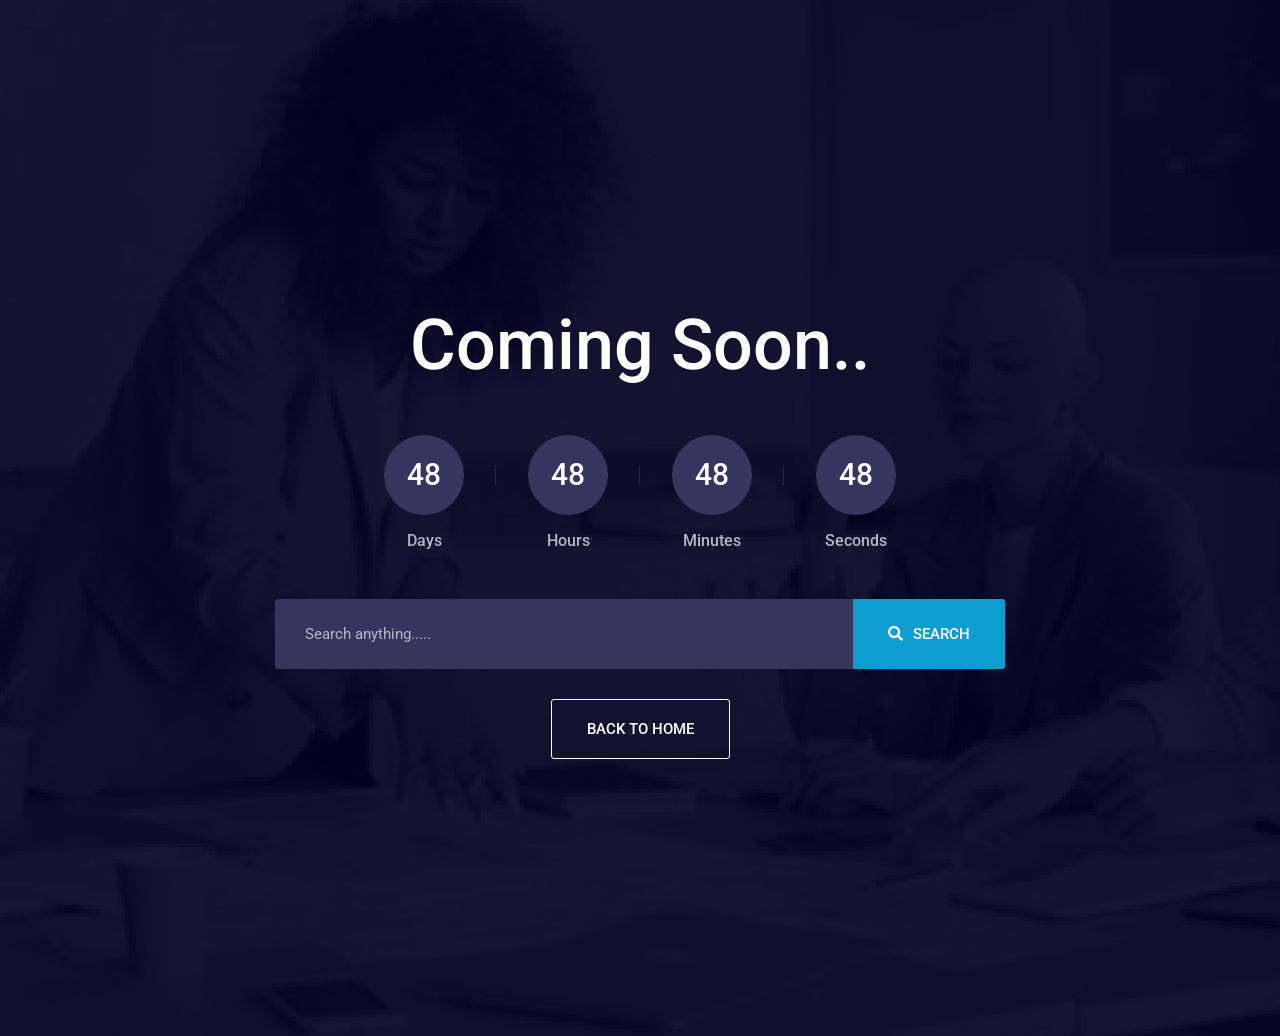
<file: coming.html>
<!doctype html>
<html class="no-js" lang="en">


<!-- Mirrored from www.devsnews.com/template/growbiz/growbiz/coming.html by HTTrack Website Copier/3.x [XR&CO'2014], Fri, 15 Apr 2022 20:21:50 GMT -->
<head>
    <meta charset="utf-8">
    <meta http-equiv="x-ua-compatible" content="ie=edge">
    <title>Growbiz HTML5 Digital Agency</title>
    <meta name="description" content="">
    <meta name="viewport" content="width=device-width, initial-scale=1">

    <link rel="manifest" href="site.html">
    <link rel="shortcut icon" type="image/x-icon" href="assets/img/favicon.ico">
    <!-- Place favicon.ico in the root directory -->

    <!-- CSS here -->
    <link rel="stylesheet" href="assets/css/bootstrap.min.css">
    <link rel="stylesheet" href="assets/css/swiper-bundle.css">
    <link rel="stylesheet" href="assets/css/animate.min.css">
    <link rel="stylesheet" href="assets/css/custom-animation.css">
    <link rel="stylesheet" href="assets/css/magnific-popup.css">
    <link rel="stylesheet" href="assets/css/odometer-theme-default.css">
    <link rel="stylesheet" href="assets/css/fontawesome-all.min.css">
    <link rel="stylesheet" href="assets/css/meanmenu.css">
    <link rel="stylesheet" href="assets/css/flaticon.css">
    <link rel="stylesheet" href="assets/css/main.css">
</head>

<body>
    <main>
        <!-- coming area start  -->
        <section class="coming-area p-relative" data-background="assets/img/bg/coming-bg.jpg">
            <div class="container">
                <div class="row justify-content-center">
                    <div class="col-lg-8">
                        <div class="coming-inner text-center">
                            <h1>Coming Soon..</h1>
                            <ul class="coming-time">
                                <li>
                                    <span>48</span>
                                    <p>Days</p>
                                </li>
                                <li>
                                    <span>48</span>
                                    <p>Hours</p>
                                </li>
                                <li>
                                    <span>48</span>
                                    <p>Minutes</p>
                                </li>
                                <li>
                                    <span>48</span>
                                    <p>Seconds</p>
                                </li>
                            </ul>
                            <div class="coming-search">
                                <form class="search-form mb-30">
                                    <div class="search-input-field cms">
                                        <input type="text" placeholder="Search anything.....">
                                        <button type="submit"><i class="far fa-search"></i>Search</button>
                                    </div>
                                </form>
                            </div>
                            <div class="go-home">
                                <a href="index.html" class="grb-border-btn">Back to Home</a>
                            </div>
                        </div>
                    </div>
                </div>
            </div>
        </section>
        <!-- coming area end -->
    </main>
    <!-- footer area start  -->
    <footer>
    </footer>
    <!-- footer area end -->



    <!-- JS here -->
    <script src="assets/js/vendor/jquery-3.6.0.min.js"></script>
    <script src="assets/js/bootstrap.bundle.min.js"></script>
    <script src="assets/js/swiper-bundle.js"></script>
    <script src="assets/js/isotope.pkgd.min.js"></script>
    <script src="assets/js/jquery.meanmenu.min.js"></script>
    <script src="assets/js/ajax-form.js"></script>
    <script src="assets/js/wow.min.js"></script>
    <script src="assets/js/jquery.scrollUp.min.js"></script>
    <script src="assets/js/odometer.min.js"></script>
    <script src="assets/js/appair.min.js"></script>
    <script src="assets/js/imagesloaded.pkgd.min.js"></script>
    <script src="assets/js/jquery.magnific-popup.min.js"></script>
    <script src="assets/js/plugins.js"></script>
    <script src="assets/js/main.js"></script>
</body>


<!-- Mirrored from www.devsnews.com/template/growbiz/growbiz/coming.html by HTTrack Website Copier/3.x [XR&CO'2014], Fri, 15 Apr 2022 20:21:51 GMT -->
</html>
</file>
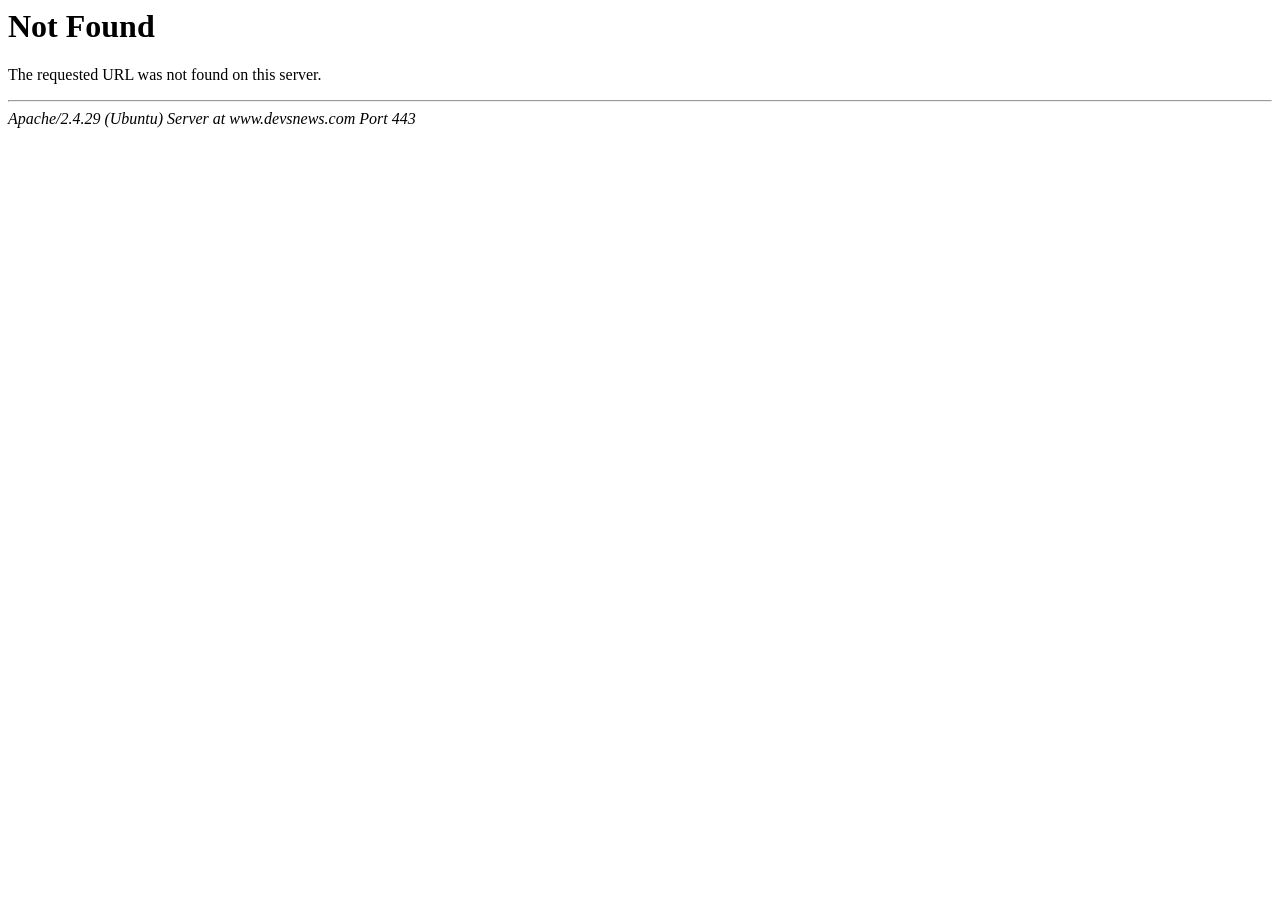
<file: site.html>
<!DOCTYPE HTML PUBLIC "-//IETF//DTD HTML 2.0//EN">
<html><head>
<title>404 Not Found</title>
</head><body>
<h1>Not Found</h1>
<p>The requested URL was not found on this server.</p>
<hr>
<address>Apache/2.4.29 (Ubuntu) Server at www.devsnews.com Port 443</address>
</body></html>
</file>
<file: assets/css/custom-animation.css>
@-webkit-keyframes test-i-img-move {
	0% {
		bottom: 63px;
	}
	50% {
		bottom: 100px;
	}
	100% {
		bottom: 63px;
	}
}
@keyframes test-i-img-move {
	0% {
		bottom: 63px;
	}
	50% {
		bottom: 100px;
	}
	100% {
		bottom: 63px;
	}
}

@-webkit-keyframes jump {
	0% {
		-webkit-transform: translate3d(0, 0, 0);
		transform: translate3d(0, 0, 0);
	}

	40% {
		-webkit-transform: translate3d(0, 50%, 0);
		transform: translate3d(0, 50%, 0);
	}

	100% {
		-webkit-transform: translate3d(0, 0, 0);
		transform: translate3d(0, 0, 0);
	}
}

@keyframes jump {
	0% {
		-webkit-transform: translate3d(0, 0, 0);
		transform: translate3d(0, 0, 0);
	}

	40% {
		-webkit-transform: translate3d(0, 50%, 0);
		transform: translate3d(0, 50%, 0);
	}

	100% {
		-webkit-transform: translate3d(0, 0, 0);
		transform: translate3d(0, 0, 0);
	}
}

@-webkit-keyframes rotated {
	0% {
		-webkit-transform: rotate(0);
		transform: rotate(0);
	}

	100% {
		-webkit-transform: rotate(360deg);
		transform: rotate(360deg);
	}
}

@keyframes rotated {
	0% {
		-webkit-transform: rotate(0);
		transform: rotate(0);
	}

	100% {
		-webkit-transform: rotate(360deg);
		transform: rotate(360deg);
	}
}

@-webkit-keyframes rotatedHalf {
	0% {
		-webkit-transform: rotate(0);
		transform: rotate(0);
	}

	50% {
		-webkit-transform: rotate(90deg);
		transform: rotate(90deg);
	}

	100% {
		-webkit-transform: rotate(0);
		transform: rotate(0);
	}
}

@keyframes rotatedHalf {
	0% {
		-webkit-transform: rotate(0);
		transform: rotate(0);
	}

	50% {
		-webkit-transform: rotate(90deg);
		transform: rotate(90deg);
	}

	100% {
		-webkit-transform: rotate(0);
		transform: rotate(0);
	}
}

@-webkit-keyframes rotatedHalfTwo {
	0% {
		-webkit-transform: rotate(-90deg);
		transform: rotate(-90deg);
	}

	100% {
		-webkit-transform: rotate(90deg);
		transform: rotate(90deg);
	}
}

@keyframes rotatedHalfTwo {
	0% {
		-webkit-transform: rotate(-90deg);
		transform: rotate(-90deg);
	}

	100% {
		-webkit-transform: rotate(90deg);
		transform: rotate(90deg);
	}
}

@-webkit-keyframes scale-upOne {
	0% {
		-webkit-transform: scale(1);
		transform: scale(1);
	}

	100% {
		-webkit-transform: scale(0.2);
		transform: scale(0.2);
	}
}

@keyframes scale-upOne {
	0% {
		-webkit-transform: scale(1);
		transform: scale(1);
	}

	100% {
		-webkit-transform: scale(0.2);
		transform: scale(0.2);
	}
}

@-webkit-keyframes scale-right {
	0% {
		-webkit-transform: translateX(-50%);
		transform: translateX(-50%);
	}

	50% {
		-webkit-transform: translateX(50%);
		transform: translateX(50%);
	}

	100% {
		-webkit-transform: translateX(-50%);
		transform: translateX(-50%);
	}
}

@keyframes scale-right {
	0% {
		-webkit-transform: translateX(-50%);
		transform: translateX(-50%);
	}

	50% {
		-webkit-transform: translateX(50%);
		transform: translateX(50%);
	}

	100% {
		-webkit-transform: translateX(-50%);
		transform: translateX(-50%);
	}
}

@-webkit-keyframes fade-in {
	0% {
		opacity: 0.7;
	}

	40% {
		opacity: 1;
	}

	100% {
		opacity: 0.7;
	}
}

@keyframes fade-in {
	0% {
		opacity: 0.7;
	}

	40% {
		opacity: 1;
	}

	100% {
		opacity: 0.7;
	}
}

@keyframes hvr-ripple-out {
	0% {
		top: 0px;
		right: 0px;
		bottom: 0px;
		left: 0px;
		opacity: 1;
	}

	100% {
		top: -6px;
		right: -6px;
		bottom: -6px;
		left: -6px;
		opacity: 0;
	}
}

@keyframes hvr-ripple-out-two {
	0% {
		top: 0;
		right: 0;
		bottom: 0;
		left: 0;
		opacity: 1;
	}

	100% {
		top: -12px;
		right: -12px;
		bottom: -12px;
		left: -12px;
		opacity: 0;
	}
}

@-webkit-keyframes scale-up-one {
	0% {
		-webkit-transform: scale(1);
		transform: scale(1);
	}

	40% {
		-webkit-transform: scale(0.5);
		transform: scale(0.5);
	}

	100% {
		-webkit-transform: scale(1);
		transform: scale(1);
	}
}

@keyframes scale-up-one {
	0% {
		-webkit-transform: scale(1);
		transform: scale(1);
	}

	40% {
		-webkit-transform: scale(0.5);
		transform: scale(0.5);
	}

	100% {
		-webkit-transform: scale(1);
		transform: scale(1);
	}
}

@-webkit-keyframes scale-up-two {
	0% {
		-webkit-transform: scale(0.9);
		transform: scale(0.9);
	}

	40% {
		-webkit-transform: scale(0.8);
		transform: scale(0.8);
	}

	100% {
		-webkit-transform: scale(0.5);
		transform: scale(0.5);
	}
}

@keyframes scale-up-two {
	0% {
		-webkit-transform: scale(0.9);
		transform: scale(0.9);
	}

	40% {
		-webkit-transform: scale(0.8);
		transform: scale(0.8);
	}

	100% {
		-webkit-transform: scale(0.5);
		transform: scale(0.5);
	}
}

@-webkit-keyframes scale-up-three {
	0% {
		-webkit-transform: scale(0.7);
		transform: scale(0.7);
	}

	40% {
		-webkit-transform: scale(0.4);
		transform: scale(0.4);
	}

	100% {
		-webkit-transform: scale(0.7);
		transform: scale(0.7);
	}
}

@keyframes scale-up-three {
	0% {
		-webkit-transform: scale(0.7);
		transform: scale(0.7);
	}

	40% {
		-webkit-transform: scale(0.4);
		transform: scale(0.4);
	}

	100% {
		-webkit-transform: scale(0.7);
		transform: scale(0.7);
	}
}

@-webkit-keyframes scale-up-four {
	0% {
		-webkit-transform: scale(0.6);
		transform: scale(0.6);
	}

	40% {
		-webkit-transform: scale(0.7);
		transform: scale(0.7);
	}

	100% {
		-webkit-transform: scale(0.9);
		transform: scale(0.9);
	}
}

@keyframes scale-up-four {
	0% {
		-webkit-transform: scale(0.6);
		transform: scale(0.6);
	}

	40% {
		-webkit-transform: scale(0.7);
		transform: scale(0.7);
	}

	100% {
		-webkit-transform: scale(0.9);
		transform: scale(0.9);
	}
}

@-webkit-keyframes scale-up-five {
	0% {
		-webkit-transform: scale(1);
		transform: scale(1);
	}

	40% {
		-webkit-transform: scale(0.4);
		transform: scale(0.4);
	}

	100% {
		-webkit-transform: scale(0.9);
		transform: scale(0.9);
	}
}

@keyframes scale-up-five {
	0% {
		-webkit-transform: scale(1);
		transform: scale(1);
	}

	40% {
		-webkit-transform: scale(0.5);
		transform: scale(0.5);
	}

	100% {
		-webkit-transform: scale(0.9);
		transform: scale(0.9);
	}
}

@keyframes animationFramesOne {
	0% {
		transform: translate(0px, 0px) rotate(0deg);
	}

	20% {
		transform: translate(73px, 1px) rotate(36deg);
	}

	40% {
		transform: translate(60px, 72px) rotate(72deg);
	}

	60% {
		transform: translate(83px, 122px) rotate(108deg);
	}

	80% {
		transform: translate(40px, 72px) rotate(144deg);
	}

	100% {
		transform: translate(0px, 0px) rotate(0deg);
	}
}

@-webkit-keyframes animationFramesOne {
	0% {
		-webkit-transform: translate(0px, 0px) rotate(0deg);
	}

	20% {
		-webkit-transform: translate(73px, 1px) rotate(36deg);
	}

	40% {
		-webkit-transform: translate(60px, 72px) rotate(72deg);
	}

	60% {
		-webkit-transform: translate(83px, 122px) rotate(108deg);
	}

	80% {
		-webkit-transform: translate(40px, 72px) rotate(144deg);
	}

	100% {
		-webkit-transform: translate(0px, 0px) rotate(0deg);
	}
}

@keyframes animationFramesTwo {
	0% {
		transform: translate(0px, 0px) rotate(0deg) scale(1);
	}

	20% {
		transform: translate(73px, -1px) rotate(36deg) scale(0.9);
	}

	40% {
		transform: translate(141px, 72px) rotate(72deg) scale(1);
	}

	60% {
		transform: translate(83px, 122px) rotate(108deg) scale(1.2);
	}

	80% {
		transform: translate(40px, 72px) rotate(144deg) scale(1.1);
	}

	100% {
		transform: translate(0px, 0px) rotate(0deg) scale(1);
	}
}

@keyframes animationFramesThree {
	0% {
		transform: translate(135px, 90px);
	}

	50% {
		transform: translate(30px, 290px);
	}

	75% {
		transform: translate(80px, 190px);
	}

	100% {
		transform: translate(135px, 90px);
	}
}

@keyframes animationFramesFour {
	0% {
		transform: translate(30px, -70px) rotate(0deg);
	}

	50% {
		transform: translate(251px, 20px) rotate(180deg);
	}

	75% {
		transform: translate(30px, -70px) rotate(0deg);
	}

	100% {
		transform: translate(251px, 20px) rotate(180deg);
	}
}

@keyframes animationFramesFive {
	0% {
		transform: translate(61px, -99px) rotate(0deg);
	}

	21% {
		transform: translate(4px, -190px) rotate(38deg);
	}

	41% {
		transform: translate(-139px, -200px) rotate(74deg);
	}

	60% {
		transform: translate(-263px, -164px) rotate(108deg);
	}

	80% {
		transform: translate(-195px, -49px) rotate(144deg);
	}

	100% {
		transform: translate(-1px, 0px) rotate(180deg);
	}
}

@keyframes gradientBG {
	0% {
		background-position: 0 0;
	}

	50% {
		background-position: 300% 0;
	}

	100% {
		background-position: 0 0;
	}
}

@-webkit-keyframes gradientBG {
	0% {
		background-position: 0 0;
	}

	50% {
		background-position: 300% 0;
	}

	100% {
		background-position: 0 0;
	}
}

@keyframes imageBgAnim {
	0% {
		background-position: 0 0;
	}

	50% {
		background-position: 120% 0;
	}

	100% {
		background-position: 0 0;
	}
}

@-webkit-keyframes gradientBG {
	0% {
		background-position: 0 0;
	}

	50% {
		background-position: 120% 0;
	}

	100% {
		background-position: 0 0;
	}
}

/* / Bob / */

@keyframes float-bob-y {
	0% {
		-webkit-transform: translateY(-20px);
		transform: translateY(-20px);
	}

	50% {
		-webkit-transform: translateY(-10px);
		transform: translateY(-10px);
	}

	100% {
		-webkit-transform: translateY(-20px);
		transform: translateY(-20px);
	}
}

@keyframes float-bob-x {
	0% {
		-webkit-transform: translateX(-50px);
		transform: translateX(-50px);
	}

	50% {
		-webkit-transform: translateX(-10px);
		transform: translateX(-10px);
	}

	100% {
		-webkit-transform: translateX(-50px);
		transform: translateX(-50px);
	}
}

@keyframes pulse {
	0% {
		box-shadow: 0 0 0 0 #ffffff;
	}

	50% {
		box-shadow: 0 0 0 30px rgba(1, 93, 199, 0);
	}

	100% {
		box-shadow: 0 0 0 0 rgba(1, 93, 199, 0);
	}
}

@keyframes pulse-blue {
	0% {
		box-shadow: 0 0 0 0 #2371ff;
	}

	50% {
		box-shadow: 0 0 0 30px rgba(1, 93, 199, 0);
	}

	100% {
		box-shadow: 0 0 0 0 rgba(1, 93, 199, 0);
	}
}

@keyframes pulse-orange {
	0% {
		box-shadow: 0 0 0 0 #ff6600;
	}

	50% {
		box-shadow: 0 0 0 30px rgba(1, 93, 199, 0);
	}

	100% {
		box-shadow: 0 0 0 0 rgba(1, 93, 199, 0);
	}
}

@keyframes pulse-grey {
	0% {
		box-shadow: 0 0 0 0 #ddd;
	}

	50% {
		box-shadow: 0 0 0 30px rgba(1, 93, 199, 0);
	}

	100% {
		box-shadow: 0 0 0 0 rgba(1, 93, 199, 0);
	}
}

/* custom  */
@keyframes team-shape-1 {
	0% {
		transform: translate(0, 0) rotate(0deg);
	}

	25% {
		transform: translate(50px, -20px) rotate(0deg);
	}

	50% {
		transform: translate(100px, -40px) rotate(0deg);
	}

	75% {
		transform: translate(-50px, -70px) rotate(0deg);
	}

	100% {
		transform: translate(90px, 50px) rotate(0deg);
	}
}

@keyframes team-shape-3 {
	0% {
		transform: translate(0, 0) rotate(0deg);
	}

	25% {
		transform: translate(-50px, 20px) rotate(0deg);
	}

	50% {
		transform: translate(-180px, 40px) rotate(0deg);
	}

	75% {
		transform: translate(-50px, -70px) rotate(0deg);
	}

	100% {
		transform: translate(90px, 50px) rotate(0deg);
	}
}

@-webkit-keyframes wobble-vertical {
	16.65% {
		transform: translateY(8px);
	}
	33.3% {
		transform: translateY(-6px);
	}
	49.95% {
		transform: translateY(4px);
	}
	66.6% {
		transform: translateY(-2px);
	}
	83.25% {
		transform: translateY(1px);
	}
	100% {
		transform: translateY(0);
	}
}

@keyframes wobble-vertical {
	16.65% {
		transform: translateY(8px);
	}
	33.3% {
		transform: translateY(-6px);
	}
	49.95% {
		transform: translateY(4px);
	}
	66.6% {
		transform: translateY(-2px);
	}
	83.25% {
		transform: translateY(1px);
	}
	100% {
		transform: translateY(0);
	}
}

@-webkit-keyframes animation-pulse-shrink {
	0% {
		transform: scale(1);
	}
	50% {
		transform: scale(0.5);
	}
	75% {
		transform: scale(0.7);
	}
	100% {
		transform: scale(1);
	}
}

@keyframes animation-pulse-shrink {
	0% {
		transform: scale(1);
	}
	50% {
		transform: scale(0.5);
	}
	75% {
		transform: scale(0.7);
	}
	100% {
		transform: scale(1);
	}
}

@-webkit-keyframes phone-icon-animate {
	0%,
	100% {
		transform: rotate(0) scale(1) skew(1deg);
	}
	10% {
		transform: rotate(-25deg) scale(1) skew(1deg);
	}
	20%,
	40% {
		transform: rotate(25deg) scale(1) skew(1deg);
	}
	30% {
		transform: rotate(-25deg) scale(1) skew(1deg);
	}
	50% {
		transform: rotate(0) scale(1) skew(1deg);
	}
}

@keyframes phone-icon-animate {
	0%,
	100% {
		transform: rotate(0) scale(1) skew(1deg);
	}
	10% {
		transform: rotate(-25deg) scale(1) skew(1deg);
	}
	20%,
	40% {
		transform: rotate(25deg) scale(1) skew(1deg);
	}
	30% {
		transform: rotate(-25deg) scale(1) skew(1deg);
	}
	50% {
		transform: rotate(0) scale(1) skew(1deg);
	}
}

/*--- preloader ---*/
.dark #preloader {
	background-color: #232323;
}

#preloader {
	position: fixed;
	top: 0;
	left: 0;
	right: 0;
	bottom: 0;
	background-color: #fff;
	z-index: 999999;
}

.preloader {
	width: 50px;
	height: 50px;
	display: inline-block;
	padding: 0px;
	text-align: left;
	box-sizing: border-box;
	position: absolute;
	top: 50%;
	left: 50%;
	margin-left: -25px;
	margin-top: -25px;
}

.preloader span {
	position: absolute;
	display: inline-block;
	width: 50px;
	height: 50px;
	border-radius: 100%;
	background: #ff6600;
	-webkit-animation: preloader 1.3s linear infinite;
	animation: preloader 1.3s linear infinite;
}

.preloader span:last-child {
	animation-delay: -0.8s;
	-webkit-animation-delay: -0.8s;
}

@keyframes preloader {
	0% {
		transform: scale(0, 0);
		opacity: 0.5;
	}

	100% {
		transform: scale(1, 1);
		opacity: 0;
	}
}

@-webkit-keyframes preloader {
	0% {
		-webkit-transform: scale(0, 0);
		opacity: 0.5;
	}

	100% {
		-webkit-transform: scale(1, 1);
		opacity: 0;
	}
}

/*--- end of preloader ---*/
</file>
<file: assets/css/odometer-theme-default.css>
.odometer.odometer-auto-theme,
.odometer.odometer-theme-default {
	display: inline-block;
	vertical-align: middle;
	*vertical-align: auto;
	*zoom: 1;
	*display: inline;
	position: relative;
}
.odometer.odometer-auto-theme .odometer-digit,
.odometer.odometer-theme-default .odometer-digit {
	display: inline-block;
	vertical-align: middle;
	*vertical-align: auto;
	*zoom: 1;
	*display: inline;
	position: relative;
}
.odometer.odometer-auto-theme .odometer-digit .odometer-digit-spacer,
.odometer.odometer-theme-default .odometer-digit .odometer-digit-spacer {
	display: inline-block;
	vertical-align: middle;
	*vertical-align: auto;
	*zoom: 1;
	*display: inline;
	visibility: hidden;
}
.odometer.odometer-auto-theme .odometer-digit .odometer-digit-inner,
.odometer.odometer-theme-default .odometer-digit .odometer-digit-inner {
	text-align: left;
	display: block;
	position: absolute;
	top: 0;
	left: 0;
	right: 0;
	bottom: 0;
	overflow: hidden;
}
.odometer.odometer-auto-theme .odometer-digit .odometer-ribbon,
.odometer.odometer-theme-default .odometer-digit .odometer-ribbon {
	display: block;
}
.odometer.odometer-auto-theme .odometer-digit .odometer-ribbon-inner,
.odometer.odometer-theme-default .odometer-digit .odometer-ribbon-inner {
	display: block;
	backface-visibility: hidden;
	-webkit-backface-visibility: hidden;
}
.odometer.odometer-auto-theme .odometer-digit .odometer-value,
.odometer.odometer-theme-default .odometer-digit .odometer-value {
	display: block;
	transform: translateZ(0);
	-webkit-transform: translateZ(0);
}
.odometer.odometer-auto-theme
	.odometer-digit
	.odometer-value.odometer-last-value,
.odometer.odometer-theme-default
	.odometer-digit
	.odometer-value.odometer-last-value {
	position: absolute;
}
.odometer.odometer-auto-theme.odometer-animating-up .odometer-ribbon-inner,
.odometer.odometer-theme-default.odometer-animating-up .odometer-ribbon-inner {
	-webkit-transition: -webkit-transform 2s;
	-moz-transition: -moz-transform 2s;
	-ms-transition: -ms-transform 2s;
	-o-transition: -o-transform 2s;
	transition: transform 2s;
}
.odometer.odometer-auto-theme.odometer-animating-up.odometer-animating
	.odometer-ribbon-inner,
.odometer.odometer-theme-default.odometer-animating-up.odometer-animating
	.odometer-ribbon-inner {
	-webkit-transform: translateY(-100%);
	-moz-transform: translateY(-100%);
	-ms-transform: translateY(-100%);
	-o-transform: translateY(-100%);
	transform: translateY(-100%);
}
.odometer.odometer-auto-theme.odometer-animating-down .odometer-ribbon-inner,
.odometer.odometer-theme-default.odometer-animating-down
	.odometer-ribbon-inner {
	-webkit-transform: translateY(-100%);
	-moz-transform: translateY(-100%);
	-ms-transform: translateY(-100%);
	-o-transform: translateY(-100%);
	transform: translateY(-100%);
}
.odometer.odometer-auto-theme.odometer-animating-down.odometer-animating
	.odometer-ribbon-inner,
.odometer.odometer-theme-default.odometer-animating-down.odometer-animating
	.odometer-ribbon-inner {
	-webkit-transition: -webkit-transform 2s;
	-moz-transition: -moz-transform 2s;
	-ms-transition: -ms-transform 2s;
	-o-transition: -o-transform 2s;
	transition: transform 2s;
	-webkit-transform: translateY(0);
	-moz-transform: translateY(0);
	-ms-transform: translateY(0);
	-o-transform: translateY(0);
	transform: translateY(0);
}

.odometer.odometer-auto-theme,
.odometer.odometer-theme-default {
	font-family: "Helvetica Neue", sans-serif;
	line-height: 1.1em;
}
.odometer.odometer-auto-theme .odometer-value,
.odometer.odometer-theme-default .odometer-value {
	text-align: center;
}
</file>
<file: assets/css/flaticon.css>
@font-face {
	font-family: "flaticon";
	src: url("../fonts/flaticoncc68.ttf?757587e6d4abf70b0bea962dadea867f")
			format("truetype"),
		url("../fonts/flaticoncc68.woff?757587e6d4abf70b0bea962dadea867f")
			format("woff"),
		url("../fonts/flaticoncc68.html?757587e6d4abf70b0bea962dadea867f")
			format("woff2"),
		url("../fonts/flaticoncc68.eot?757587e6d4abf70b0bea962dadea867f#iefix")
			format("embedded-opentype"),
		url("../fonts/flaticoncc68.svg?757587e6d4abf70b0bea962dadea867f#flaticon")
			format("svg");
}

i[class^="flaticon-"]:before,
i[class*=" flaticon-"]:before {
	font-family: flaticon !important;
	font-style: normal;
	font-weight: normal !important;
	font-variant: normal;
	text-transform: none;
	line-height: 1;
	-webkit-font-smoothing: antialiased;
	-moz-osx-font-smoothing: grayscale;
}

 

.flaticon-call:before {
	content: "\f101";
}
.flaticon-message:before {
	content: "\f102";
}
.flaticon-clock:before {
	content: "\f103";
}
.flaticon-facebook:before {
	content: "\f104";
}
.flaticon-twitter:before {
	content: "\f105";
}
.flaticon-instagram:before {
	content: "\f106";
}
.flaticon-pinterest:before {
	content: "\f107";
}
.flaticon-magnifying-glass:before {
	content: "\f108";
}
.flaticon-play-button-arrowhead:before {
	content: "\f109";
}
.flaticon-award:before {
	content: "\f10a";
}
.flaticon-team:before {
	content: "\f10b";
}
.flaticon-creative-team:before {
	content: "\f10c";
}
.flaticon-healthcare:before {
	content: "\f10d";
}
.flaticon-consultation:before {
	content: "\f10e";
}
.flaticon-idea:before {
	content: "\f10f";
}
.flaticon-youtube:before {
	content: "\f110";
}
.flaticon-new-product:before {
	content: "\f111";
}
.flaticon-employee:before {
	content: "\f112";
}
.flaticon-delivery-box:before {
	content: "\f113";
}
.flaticon-crm:before {
	content: "\f114";
}
.flaticon-star:before {
	content: "\f115";
}
.flaticon-skype:before {
	content: "\f116";
}
.flaticon-calendar:before {
	content: "\f117";
}
.flaticon-paper-plane:before {
	content: "\f118";
}
.flaticon-headphones:before {
	content: "\f119";
}
.flaticon-trophy:before {
	content: "\f11a";
}
.flaticon-layers:before {
	content: "\f11b";
}
.flaticon-add-group:before {
	content: "\f11c";
}
.flaticon-businessman:before {
	content: "\f11d";
}
.flaticon-trophy-1:before {
	content: "\f11e";
}
.flaticon-analytics:before {
	content: "\f11f";
}
.flaticon-digital-marketing:before {
	content: "\f120";
}
.flaticon-web-maintenance:before {
	content: "\f121";
}
.flaticon-chatting:before {
	content: "\f122";
}
.flaticon-user:before {
	content: "\f123";
}
.flaticon-chat:before {
	content: "\f124";
}
.flaticon-menu:before {
	content: "\f125";
}
.flaticon-marketing:before {
	content: "\f126";
}
.flaticon-vector:before {
	content: "\f127";
}
.flaticon-copy:before {
	content: "\f128";
}
.flaticon-repairing-service:before {
	content: "\f129";
}
.flaticon-like:before {
	content: "\f12a";
}
.flaticon-dislike:before {
	content: "\f12b";
}
.flaticon-speech-bubbles-comment-option:before {
	content: "\f12c";
}
.flaticon-like-1:before {
	content: "\f12d";
}
.flaticon-dislike-1:before {
	content: "\f12e";
}
.flaticon-view:before {
	content: "\f12f";
}
.flaticon-map:before {
	content: "\f130";
}

.flaticon-printing:before {
    content: "\f131";
}
</file>
<file: assets/css/main.css>
@charset "UTF-8";
/*-----------------------------------------------------------------------------------

    Template Name: Volport - Logistics & Transport HTML Template
    Description:  Volport - Logistics & Transport HTML Template
    Author: Theme_Pure
    Version: 1.0

-----------------------------------------------------------------------------------


CSS INDEX
===================

01. common
02. overlay
03. header
04. hero
05. cta
06. brand
07. about
08. services
09. counter
10. testimonial
11. portfolio
12. team
13. blog
14. contact
15. features
16. page-title
17. faq
18. pricing
19. coming
20. menu-search
21. footer
-----------------------------------------------------------------------------------*/
/*
*****
01. common
*************************
*/
@import url("https://fonts.googleapis.com/css2?family=Roboto:wght@300;400;500;700;900&amp;display=swap");
body {
  font-family: "Roboto", sans-serif;
  font-size: 15px;
  font-weight: 400;
  font-style: normal;
  color: #8f98a8;
}

.service-box-content-text p {
  min-height: 100px !important;
}

.img,
img {
  max-width: 100%;
  -webkit-transition: all 0.3s ease-out 0s;
  -moz-transition: all 0.3s ease-out 0s;
  -ms-transition: all 0.3s ease-out 0s;
  -o-transition: all 0.3s ease-out 0s;
  transition: all 0.3s ease-out 0s;
}

.f-left {
  float: left;
}

.f-right {
  float: right;
}

.fix {
  overflow: hidden;
}

a {
  text-decoration: none;
}

a,
.button {
  -webkit-transition: all 0.3s ease-out 0s;
  -moz-transition: all 0.3s ease-out 0s;
  -ms-transition: all 0.3s ease-out 0s;
  -o-transition: all 0.3s ease-out 0s;
  transition: all 0.3s ease-out 0s;
}

a:focus,
.button:focus {
  text-decoration: none;
  outline: none;
}

a:focus,
a:hover {
  color: inherit;
  text-decoration: none;
}

a,
button {
  color: inherit;
  outline: medium none;
}

button:focus,
input:focus,
input:focus,
textarea,
textarea:focus {
  outline: 0;
}

.uppercase {
  text-transform: uppercase;
}

.capitalize {
  text-transform: capitalize;
}

h1,
h2,
h3,
h4,
h5,
h6 {
  font-family: "Roboto", sans-serif;
  color: #040021;
  margin-top: 0px;
  font-weight: 700;
  text-transform: normal;
  line-height: 1.16;
}

h1 a,
h2 a,
h3 a,
h4 a,
h5 a,
h6 a {
  color: inherit;
}

h1 {
  font-size: 90px;
  line-height: 1;
  letter-spacing: 0;
}
@media only screen and (min-width: 768px) and (max-width: 991px) {
  h1 {
    font-size: 50px;
  }
}

h2 {
  font-size: 48px;
  letter-spacing: 0;
  line-height: 58px;
}
@media only screen and (min-width: 992px) and (max-width: 1200px) {
  h2 {
    font-size: 40px;
    line-height: 48px;
  }
}
@media (max-width: 767px) {
  h2 {
    font-size: 25px;
    line-height: 32px;
  }
}

h3 {
  font-size: 28px;
}

h4 {
  font-size: 24px;
  line-height: 58px;
}
@media only screen and (min-width: 992px) and (max-width: 1200px),
  only screen and (min-width: 768px) and (max-width: 991px) {
  h4 {
    font-size: 22px;
  }
}
@media (max-width: 767px) {
  h4 {
    font-size: 22px;
    line-height: 28px;
  }
}

h5 {
  font-size: 18px;
}

h6 {
  font-size: 16px;
}

ul {
  margin: 0px;
  padding: 0px;
}

li {
  list-style: none;
}

p {
  font-size: 15px;
  font-weight: 400;
  line-height: 25px;
  color: #8f98a8;
  margin-bottom: 0;
}

hr {
  border-bottom: 1px solid #919191;
  border-top: 0 none;
  margin: 45px 0;
  padding: 0;
}

label {
  color: #2c2a3a;
  cursor: pointer;
  font-size: 14px;
  font-weight: 400;
}
/* roadmap*/
.program_details_area {
  position: relative;
  background-color: #fff; /* your dark bg */
  padding: 100px 0;
}

.timeline {
  position: relative;
  width: 80%;
  margin: 0 auto;
}

.timeline::before {
  content: "";
  position: absolute;
  top: 0;
  bottom: 0;
  left: 50%;
  width: 4px;
  background: #0c9ed0;
  transform: translateX(-50%);
  z-index: 1;
}

.single_propram {
  position: relative;
  width: 50%;
  padding: 40px 50px;
}

.single_propram:nth-child(odd) {
  left: 0;
  text-align: left;
}

.single_propram:nth-child(even) {
  left: 50%;
  text-align: left;
}

.program_box {
  background: #fff;
  padding: 30px;
  border-radius: 15px;
  box-shadow: 0 10px 30px rgba(0, 0, 0, 0.15);
  position: relative;
  z-index: 2;
  transition: all 0.3s ease;
}

.program_box:hover {
  transform: translateY(-8px);
  box-shadow: 0 15px 40px rgba(12, 158, 208, 0.25);
}

.circle_img {
  position: absolute;
  top: 50%;
  width: 40px;
  height: 40px;
  background: #0c9ed0;
  color: #fff;
  border-radius: 50%;
  display: flex;
  align-items: center;
  justify-content: center;
  z-index: 3;
  transform: translateY(-50%);
  font-size: 18px;
  box-shadow: 0 15px 40px rgba(12, 158, 208, 0.25);
  animation: rotateIcon 6s linear infinite, pulseIcon 2.5s ease-in-out infinite;
}
.circle_img i {
  animation: pulseIcon 2s ease-in-out infinite;
}

@keyframes pulseIcon {
  0%,
  100% {
    transform: scale(1);
  }
  50% {
    transform: scale(1.15);
  }
}

/* position icons on the center line */
.single_propram:nth-child(odd) .circle_img {
  right: -20px;
}

.single_propram:nth-child(even) .circle_img {
  left: -20px;
}

.program_box .porgram_top span {
  color: #0c9ed0;
  font-size: 26px;
  font-weight: 700;
}

.program_box .porgram_top h4 {
  font-size: 20px;
  color: #0c9ed0;
  margin-bottom: 10px;
}

.program_box p {
  color: #333;
  font-size: 16px;
  line-height: 1.6;
}

.program_box .badge {
  background: #0c9ed0;
  color: #fff;
  padding: 5px 12px;
  border-radius: 15px;
  font-size: 13px;
  display: inline-block;
  margin-top: 10px;
}

/* Responsive */
@media (max-width: 767px) {
  .timeline::before {
    left: 8px;
  }

  .single_propram {
    width: 100%;
    padding-left: 50px;
    text-align: left !important;
  }

  .circle_img {
    left: 0;
  }

  .single_propram:nth-child(odd),
  .single_propram:nth-child(even) {
    left: 0;
  }
}

/*--
    - Input Placeholder
-----------------------------------------*/
*::-moz-placeholder {
  color: #8f98a8;
  font-size: 15px;
  opacity: 0.7;
}

*::placeholder {
  color: #8f98a8;
  font-size: 15px;
  opacity: 0.7;
}

/*--
    - select
-----------------------------------------*/
select {
  color: #b9b9b9;
  font-size: 14px;
  opacity: 1;
  appearance: none;
}

#scrollUp {
  background: #0c9ed0;
  height: 35px;
  width: 35px;
  right: 50px;
  bottom: 77px;
  color: #fff;
  font-size: 20px;
  text-align: center;
  line-height: 34px;
}
#scrollUp:hover {
  background: #8f98a8;
}

/*--
    - Common Classes
-----------------------------------------*/
.fix {
  overflow: hidden;
}

.clear {
  clear: both;
}

.p-relative {
  position: relative;
}

.p-absolute {
  position: absolute;
}

.pt-360 {
  padding-top: 360px;
}

.fw-5 {
  font-weight: 500;
}

.fs-16 {
  font-size: 16px;
}

/*--
    - Background color
-----------------------------------------*/
.grey-bg {
  background: #f5f5f5;
}

.white-bg {
  background: #ffffff;
}

.black-bg {
  background: #040021;
}

/*--
    - color
-----------------------------------------*/
.white-color {
  color: #ffffff !important;
}

.black-color {
  color: #040021;
}

.theme-color {
  color: #0c9ed0;
}

/*--
    - Margin & Padding
-----------------------------------------*/
/*-- Margin Top --*/
.mt-5 {
  margin-top: 5px;
}

.mt-10 {
  margin-top: 10px;
}

.mt-15 {
  margin-top: 15px;
}

.mt-20 {
  margin-top: 20px;
}

.mt-25 {
  margin-top: 25px;
}

.mt-30 {
  margin-top: 30px;
}

.mt-35 {
  margin-top: 35px;
}

.mt-40 {
  margin-top: 40px;
}

.mt-45 {
  margin-top: 45px;
}

.mt-50 {
  margin-top: 50px;
}

.mt-55 {
  margin-top: 55px;
}

.mt-60 {
  margin-top: 60px;
}

.mt-65 {
  margin-top: 65px;
}

.mt-70 {
  margin-top: 70px;
}

.mt-75 {
  margin-top: 75px;
}

.mt-80 {
  margin-top: 80px;
}

.mt-85 {
  margin-top: 85px;
}

.mt-90 {
  margin-top: 90px;
}

.mt-95 {
  margin-top: 95px;
}

.mt-100 {
  margin-top: 100px;
}

.mt-105 {
  margin-top: 105px;
}

.mt-110 {
  margin-top: 110px;
}

.mt-115 {
  margin-top: 115px;
}

.mt-120 {
  margin-top: 120px;
}

.mt-125 {
  margin-top: 125px;
}

.mt-130 {
  margin-top: 130px;
}

.mt-135 {
  margin-top: 135px;
}

.mt-140 {
  margin-top: 140px;
}

.mt-145 {
  margin-top: 145px;
}

.mt-150 {
  margin-top: 150px;
}

.mt-155 {
  margin-top: 155px;
}

.mt-160 {
  margin-top: 160px;
}

.mt-165 {
  margin-top: 165px;
}

.mt-170 {
  margin-top: 170px;
}

.mt-175 {
  margin-top: 175px;
}

.mt-180 {
  margin-top: 180px;
}

.mt-185 {
  margin-top: 185px;
}

.mt-190 {
  margin-top: 190px;
}

.mt-195 {
  margin-top: 195px;
}

.mt-200 {
  margin-top: 200px;
}

/*-- Margin Bottom --*/
.mb-5 {
  margin-bottom: 5px;
}

.mb-10 {
  margin-bottom: 10px;
}

.mb-15 {
  margin-bottom: 15px;
}

.mb-20 {
  margin-bottom: 20px;
}

.mb-25 {
  margin-bottom: 25px;
}

.mb-30 {
  margin-bottom: 30px;
}

.mb-35 {
  margin-bottom: 35px;
}

.mb-40 {
  margin-bottom: 40px;
}

.mb-45 {
  margin-bottom: 45px;
}

.mb-50 {
  margin-bottom: 50px;
}

.mb-55 {
  margin-bottom: 55px;
}

.mb-60 {
  margin-bottom: 60px;
}

.mb-65 {
  margin-bottom: 65px;
}

.mb-70 {
  margin-bottom: 70px;
}

.mb-75 {
  margin-bottom: 75px;
}

.mb-80 {
  margin-bottom: 80px;
}

.mb-85 {
  margin-bottom: 85px;
}

.mb-90 {
  margin-bottom: 90px;
}

.mb-95 {
  margin-bottom: 95px;
}

.mb-100 {
  margin-bottom: 100px;
}

.mb-105 {
  margin-bottom: 105px;
}

.mb-110 {
  margin-bottom: 110px;
}

.mb-115 {
  margin-bottom: 115px;
}

.mb-120 {
  margin-bottom: 120px;
}

.mb-125 {
  margin-bottom: 125px;
}

.mb-130 {
  margin-bottom: 130px;
}

.mb-135 {
  margin-bottom: 135px;
}

.mb-140 {
  margin-bottom: 140px;
}

.mb-145 {
  margin-bottom: 145px;
}

.mb-150 {
  margin-bottom: 150px;
}

.mb-155 {
  margin-bottom: 155px;
}

.mb-160 {
  margin-bottom: 160px;
}

.mb-165 {
  margin-bottom: 165px;
}

.mb-170 {
  margin-bottom: 170px;
}

.mb-175 {
  margin-bottom: 175px;
}

.mb-180 {
  margin-bottom: 180px;
}

.mb-185 {
  margin-bottom: 185px;
}

.mb-190 {
  margin-bottom: 190px;
}

.mb-195 {
  margin-bottom: 195px;
}

.mb-200 {
  margin-bottom: 200px;
}

/*-- Margin Left --*/
.ml-5 {
  margin-left: 5px;
}

.ml-10 {
  margin-left: 10px;
}

.ml-15 {
  margin-left: 15px;
}

.ml-20 {
  margin-left: 20px;
}

.ml-25 {
  margin-left: 25px;
}

.ml-30 {
  margin-left: 30px;
}

.ml-35 {
  margin-left: 35px;
}

.ml-40 {
  margin-left: 40px;
}

.ml-45 {
  margin-left: 45px;
}

.ml-50 {
  margin-left: 50px;
}

.ml-55 {
  margin-left: 55px;
}

.ml-60 {
  margin-left: 60px;
}

.ml-65 {
  margin-left: 65px;
}

.ml-70 {
  margin-left: 70px;
}

.ml-75 {
  margin-left: 75px;
}

.ml-80 {
  margin-left: 80px;
}

.ml-85 {
  margin-left: 85px;
}

.ml-90 {
  margin-left: 90px;
}

.ml-95 {
  margin-left: 95px;
}

.ml-100 {
  margin-left: 100px;
}

.ml-105 {
  margin-left: 105px;
}

.ml-110 {
  margin-left: 110px;
}

.ml-115 {
  margin-left: 115px;
}

.ml-120 {
  margin-left: 120px;
}

.ml-125 {
  margin-left: 125px;
}

.ml-130 {
  margin-left: 130px;
}

.ml-135 {
  margin-left: 135px;
}

.ml-140 {
  margin-left: 140px;
}

.ml-145 {
  margin-left: 145px;
}

.ml-150 {
  margin-left: 150px;
}

.ml-155 {
  margin-left: 155px;
}

.ml-160 {
  margin-left: 160px;
}

.ml-165 {
  margin-left: 165px;
}

.ml-170 {
  margin-left: 170px;
}

.ml-175 {
  margin-left: 175px;
}

.ml-180 {
  margin-left: 180px;
}

.ml-185 {
  margin-left: 185px;
}

.ml-190 {
  margin-left: 190px;
}

.ml-195 {
  margin-left: 195px;
}

.ml-200 {
  margin-left: 200px;
}

/*-- Margin Right --*/
.mr-5 {
  margin-right: 5px;
}

.mr-10 {
  margin-right: 10px;
}

.mr-15 {
  margin-right: 15px;
}

.mr-20 {
  margin-right: 20px;
}

.mr-25 {
  margin-right: 25px;
}

.mr-30 {
  margin-right: 30px;
}

.mr-35 {
  margin-right: 35px;
}

.mr-40 {
  margin-right: 40px;
}

.mr-45 {
  margin-right: 45px;
}

.mr-50 {
  margin-right: 50px;
}

.mr-55 {
  margin-right: 55px;
}

.mr-60 {
  margin-right: 60px;
}

.mr-65 {
  margin-right: 65px;
}

.mr-70 {
  margin-right: 70px;
}

.mr-75 {
  margin-right: 75px;
}

.mr-80 {
  margin-right: 80px;
}

.mr-85 {
  margin-right: 85px;
}

.mr-90 {
  margin-right: 90px;
}

.mr-95 {
  margin-right: 95px;
}

.mr-100 {
  margin-right: 100px;
}

.mr-105 {
  margin-right: 105px;
}

.mr-110 {
  margin-right: 110px;
}

.mr-115 {
  margin-right: 115px;
}

.mr-120 {
  margin-right: 120px;
}

.mr-125 {
  margin-right: 125px;
}

.mr-130 {
  margin-right: 130px;
}

.mr-135 {
  margin-right: 135px;
}

.mr-140 {
  margin-right: 140px;
}

.mr-145 {
  margin-right: 145px;
}

.mr-150 {
  margin-right: 150px;
}

.mr-155 {
  margin-right: 155px;
}

.mr-160 {
  margin-right: 160px;
}

.mr-165 {
  margin-right: 165px;
}

.mr-170 {
  margin-right: 170px;
}

.mr-175 {
  margin-right: 175px;
}

.mr-180 {
  margin-right: 180px;
}

.mr-185 {
  margin-right: 185px;
}

.mr-190 {
  margin-right: 190px;
}

.mr-195 {
  margin-right: 195px;
}

.mr-200 {
  margin-right: 200px;
}

/*-- Padding Top --*/
.pt-5 {
  padding-top: 5px;
}

.pt-10 {
  padding-top: 10px;
}

.pt-15 {
  padding-top: 15px;
}

.pt-20 {
  padding-top: 20px;
}

.pt-25 {
  padding-top: 25px;
}

.pt-30 {
  padding-top: 30px;
}

.pt-35 {
  padding-top: 35px;
}

.pt-40 {
  padding-top: 40px;
}

.pt-45 {
  padding-top: 45px;
}

.pt-50 {
  padding-top: 50px;
}

.pt-55 {
  padding-top: 55px;
}

.pt-60 {
  padding-top: 60px;
}

.pt-65 {
  padding-top: 65px;
}

.pt-70 {
  padding-top: 70px;
}

.pt-75 {
  padding-top: 75px;
}

.pt-80 {
  padding-top: 80px;
}

.pt-85 {
  padding-top: 85px;
}

.pt-90 {
  padding-top: 90px;
}

.pt-95 {
  padding-top: 95px;
}

.pt-100 {
  padding-top: 100px;
}

.pt-105 {
  padding-top: 105px;
}

.pt-110 {
  padding-top: 110px;
}

.pt-115 {
  padding-top: 115px;
}

.pt-120 {
  padding-top: 120px;
}

.pt-125 {
  padding-top: 125px;
}

.pt-130 {
  padding-top: 130px;
}

.pt-135 {
  padding-top: 135px;
}

.pt-140 {
  padding-top: 140px;
}

.pt-145 {
  padding-top: 145px;
}

.pt-150 {
  padding-top: 150px;
}

.pt-155 {
  padding-top: 155px;
}

.pt-160 {
  padding-top: 160px;
}

.pt-165 {
  padding-top: 165px;
}

.pt-170 {
  padding-top: 170px;
}

.pt-175 {
  padding-top: 175px;
}

.pt-180 {
  padding-top: 180px;
}

.pt-185 {
  padding-top: 185px;
}

.pt-190 {
  padding-top: 190px;
}

.pt-195 {
  padding-top: 195px;
}

.pt-200 {
  padding-top: 200px;
}

/*-- Padding Bottom --*/
.pb-5 {
  padding-bottom: 5px;
}

.pb-10 {
  padding-bottom: 10px;
}

.pb-15 {
  padding-bottom: 15px;
}

.pb-20 {
  padding-bottom: 20px;
}

.pb-25 {
  padding-bottom: 25px;
}

.pb-30 {
  padding-bottom: 30px;
}

.pb-35 {
  padding-bottom: 35px;
}

.pb-40 {
  padding-bottom: 40px;
}

.pb-45 {
  padding-bottom: 45px;
}

.pb-50 {
  padding-bottom: 50px;
}

.pb-55 {
  padding-bottom: 55px;
}

.pb-60 {
  padding-bottom: 60px;
}

.pb-65 {
  padding-bottom: 65px;
}

.pb-70 {
  padding-bottom: 70px;
}

.pb-75 {
  padding-bottom: 75px;
}

.pb-80 {
  padding-bottom: 80px;
}

.pb-85 {
  padding-bottom: 85px;
}

.pb-90 {
  padding-bottom: 90px;
}

.pb-95 {
  padding-bottom: 95px;
}

.pb-100 {
  padding-bottom: 100px;
}

.pb-105 {
  padding-bottom: 105px;
}

.pb-110 {
  padding-bottom: 110px;
}

.pb-115 {
  padding-bottom: 115px;
}

.pb-120 {
  padding-bottom: 120px;
}

.pb-125 {
  padding-bottom: 125px;
}

.pb-130 {
  padding-bottom: 130px;
}

.pb-135 {
  padding-bottom: 135px;
}

.pb-140 {
  padding-bottom: 140px;
}

.pb-145 {
  padding-bottom: 145px;
}

.pb-150 {
  padding-bottom: 150px;
}

.pb-155 {
  padding-bottom: 155px;
}

.pb-160 {
  padding-bottom: 160px;
}

.pb-165 {
  padding-bottom: 165px;
}

.pb-170 {
  padding-bottom: 170px;
}

.pb-175 {
  padding-bottom: 175px;
}

.pb-180 {
  padding-bottom: 180px;
}

.pb-185 {
  padding-bottom: 185px;
}

.pb-190 {
  padding-bottom: 190px;
}

.pb-195 {
  padding-bottom: 195px;
}

.pb-200 {
  padding-bottom: 200px;
}

/*-- Padding Left --*/
.pl-5 {
  padding-left: 5px;
}

.pl-10 {
  padding-left: 10px;
}

.pl-15 {
  padding-left: 15px;
}

.pl-20 {
  padding-left: 20px;
}

.pl-25 {
  padding-left: 25px;
}

.pl-30 {
  padding-left: 30px;
}

.pl-35 {
  padding-left: 35px;
}

.pl-40 {
  padding-left: 40px;
}

.pl-45 {
  padding-left: 45px;
}

.pl-50 {
  padding-left: 50px;
}

.pl-55 {
  padding-left: 55px;
}

.pl-60 {
  padding-left: 60px;
}

.pl-65 {
  padding-left: 65px;
}

.pl-70 {
  padding-left: 70px;
}

.pl-75 {
  padding-left: 75px;
}

.pl-80 {
  padding-left: 80px;
}

.pl-85 {
  padding-left: 85px;
}

.pl-90 {
  padding-left: 90px;
}

.pl-95 {
  padding-left: 95px;
}

.pl-100 {
  padding-left: 100px;
}

.pl-105 {
  padding-left: 105px;
}

.pl-110 {
  padding-left: 110px;
}

.pl-115 {
  padding-left: 115px;
}

.pl-120 {
  padding-left: 120px;
}

.pl-125 {
  padding-left: 125px;
}

.pl-130 {
  padding-left: 130px;
}

.pl-135 {
  padding-left: 135px;
}

.pl-140 {
  padding-left: 140px;
}

.pl-145 {
  padding-left: 145px;
}

.pl-150 {
  padding-left: 150px;
}

.pl-155 {
  padding-left: 155px;
}

.pl-160 {
  padding-left: 160px;
}

.pl-165 {
  padding-left: 165px;
}

.pl-170 {
  padding-left: 170px;
}

.pl-175 {
  padding-left: 175px;
}

.pl-180 {
  padding-left: 180px;
}

.pl-185 {
  padding-left: 185px;
}

.pl-190 {
  padding-left: 190px;
}

.pl-195 {
  padding-left: 195px;
}

.pl-200 {
  padding-left: 200px;
}

/*-- Padding Right --*/
.pr-5 {
  padding-right: 5px;
}

.pr-10 {
  padding-right: 10px;
}

.pr-15 {
  padding-right: 15px;
}

.pr-20 {
  padding-right: 20px;
}

.pr-25 {
  padding-right: 25px;
}

.pr-30 {
  padding-right: 30px;
}

.pr-35 {
  padding-right: 35px;
}

.pr-40 {
  padding-right: 40px;
}

.pr-45 {
  padding-right: 45px;
}

.pr-50 {
  padding-right: 50px;
}

.pr-55 {
  padding-right: 55px;
}

.pr-60 {
  padding-right: 60px;
}

.pr-65 {
  padding-right: 65px;
}

.pr-70 {
  padding-right: 70px;
}

.pr-75 {
  padding-right: 75px;
}

.pr-80 {
  padding-right: 80px;
}

.pr-85 {
  padding-right: 85px;
}

.pr-90 {
  padding-right: 90px;
}

.pr-95 {
  padding-right: 95px;
}

.pr-100 {
  padding-right: 100px;
}

.pr-105 {
  padding-right: 105px;
}

.pr-110 {
  padding-right: 110px;
}

.pr-115 {
  padding-right: 115px;
}

.pr-120 {
  padding-right: 120px;
}

.pr-125 {
  padding-right: 125px;
}

.pr-130 {
  padding-right: 130px;
}

.pr-135 {
  padding-right: 135px;
}

.pr-140 {
  padding-right: 140px;
}

.pr-145 {
  padding-right: 145px;
}

.pr-150 {
  padding-right: 150px;
}

.pr-155 {
  padding-right: 155px;
}

.pr-160 {
  padding-right: 160px;
}

.pr-165 {
  padding-right: 165px;
}

.pr-170 {
  padding-right: 170px;
}

.pr-175 {
  padding-right: 175px;
}

.pr-180 {
  padding-right: 180px;
}

.pr-185 {
  padding-right: 185px;
}

.pr-190 {
  padding-right: 190px;
}

.pr-195 {
  padding-right: 195px;
}

.pr-200 {
  padding-right: 200px;
}

.grb-btn {
  font-size: 18px;
  font-weight: 500;
  color: #ffffff;
  text-transform: uppercase;
  padding: 0 20px;
  height: 60px;
  line-height: 60px;
  background: #0c9ed0;
  display: inline-block;
  border-radius: 3px;
  min-width: 150px;
  text-align: center;
  position: relative;
  overflow: hidden;
}
.grb-btn:before {
  background-color: #fff;
  content: "";
  height: 150px;
  left: -75px;
  position: absolute;
  top: -35px;
  transform: rotate(35deg);
  transition: all 1600ms cubic-bezier(0.19, 1, 0.22, 1);
  width: 40px;
  opacity: 0;
}
.grb-btn i {
  font-size: 15px;
  color: #040021;
  margin-left: 10px;
  height: 30px;
  width: 30px;
  text-align: center;
  line-height: 30px;
  border-radius: 3px;
  background: #ffffff;
}

.grb-btn.st-1 {
  background: #0c9ed0;
}
.grb-btn.st-1 i {
  color: #0c9ed0;
}

.grb-btn.st-2 {
  background: #0066a8;
}

.grb-btn.st-3 {
  background: #01c4fe;
  color: #040021;
}

.grb-btn:hover {
  background: #0c9ed0 !important;
  color: #ffffff !important;
}
.grb-btn:hover:before {
  left: 120%;
  transition: all 1300ms cubic-bezier(0.19, 1, 0.22, 1);
  opacity: 0.25;
}

.grb-video {
  font-size: 20px;
  color: #0c9ed0;
  height: 60px;
  width: 60px;
  text-align: center;
  line-height: 60px;
  display: inline-block;
  background: #ffffff;
  border-radius: 50%;
}
.grb-video:hover {
  color: #0c9ed0;
}

.grb-video.pr-btn {
  width: 86px;
}

.grb-video.st-3 {
  color: #01c4fe;
  font-size: 30px;
  background: #ffffff;
  height: 100px;
  width: 100px;
  line-height: 100px;
}

.grb-border-btn {
  height: 60px;
  background: none;
  text-align: center;
  padding: 0 38px;
  border: 1px solid #ffffff;
  color: #ffffff;
  font-size: 15px;
  font-weight: 700;
  text-transform: uppercase;
  line-height: 58px;
  display: inline-block;
  min-width: 150px;
  text-align: center;
  position: relative;
  overflow: hidden;
  -webkit-transition: all 0.3s ease-out 0s;
  -moz-transition: all 0.3s ease-out 0s;
  -ms-transition: all 0.3s ease-out 0s;
  -o-transition: all 0.3s ease-out 0s;
  transition: all 0.3s ease-out 0s;
}
.grb-border-btn:before {
  background-color: #fff;
  content: "";
  height: 150px;
  left: -75px;
  position: absolute;
  top: -35px;
  transform: rotate(35deg);
  transition: all 2600ms cubic-bezier(0.19, 1, 0.22, 1);
  width: 40px;
  opacity: 0;
}

.grb-border-btn.st-1 {
  border-color: #0c9ed0;
  color: #0c9ed0;
}

.grb-border-btn.st-2 {
  border-color: #0066a8;
  color: #0066a8;
}

.grb-border-btn.fw-5 {
  font-weight: 500;
}

.grb-border-btn:hover {
  border-color: #0c9ed0;
  background: #0c9ed0;
  color: #ffffff;
}
.grb-border-btn:hover:before {
  left: 120%;
  transition: all 2300ms cubic-bezier(0.19, 1, 0.22, 1);
  opacity: 0.25;
}

.shutter-btn {
  position: relative;
  z-index: 1;
}
.shutter-btn::before {
  position: absolute;
  content: "";
  top: 0;
  bottom: 0;
  left: 50%;
  right: 50%;
  background: #1a1a2b;
  opacity: 0;
  z-index: -1;
  -webkit-transition: all 0.3s ease-out 0s;
  -moz-transition: all 0.3s ease-out 0s;
  -ms-transition: all 0.3s ease-out 0s;
  -o-transition: all 0.3s ease-out 0s;
  transition: all 0.3s ease-out 0s;
}
.shutter-btn:hover::before {
  left: 0;
  right: 0;
  opacity: 1;
}

.play_btn {
  position: relative;
}

.play_btn:after,
.play_btn:before {
  position: absolute;
  left: 0;
  top: 0;
  content: "";
  border-radius: 50%;
  width: 100%;
  height: 100%;
  border: 1px solid #cccccc;
  animation-name: popupBtn;
  animation-duration: 1.8s;
  animation-timing-function: linear;
  animation-iteration-count: infinite;
}

.play_btn:before {
  animation-delay: 0.8s;
}

@keyframes popupBtn {
  0% {
    transform: scale(1);
    opacity: 0.6;
  }
  50% {
    transform: scale(1.4);
    opacity: 0.3;
  }
  100% {
    transform: scale(1.8);
    opacity: 0;
  }
}
@media (max-width: 767px) {
  .section-title {
    margin-bottom: 40px;
  }
}
.section-title .border-left {
  position: relative;
  display: inline-block;
  margin-bottom: 17px;
}
.section-title .border-left:before {
  position: absolute;
  content: "";
  width: 4px;
  height: 20px;
  background: #0c9ed0;
  left: 0;
  top: 0px;
}
.section-title .border-left p {
  font-size: 18px;
  font-weight: 700;
  color: #0c9ed0;
  text-transform: uppercase;
  padding-left: 12px;
  display: inline-block;
  line-height: 1;
}
.section-title .border-left.st-2:before {
  background: #0066a8;
}
.section-title .border-left.st-2 p {
  color: #0066a8;
}
.section-title .border-left.st-3:before {
  background: #01c4fe;
}
.section-title .border-left.st-3 p {
  color: #01c4fe;
}
.section-title .border-c-bottom {
  position: relative;
  display: inline-block;
  margin-bottom: 25px;
}
.section-title .border-c-bottom:before {
  position: absolute;
  content: "";
  width: 20px;
  height: 4px;
  background: #0c9ed0;
  left: 50%;
  bottom: -8px;
  transform: translateX(-50%);
}
.section-title .border-c-bottom p {
  font-size: 18px;
  font-weight: 700;
  color: #0c9ed0;
  text-transform: uppercase;
  display: inline-block;
  line-height: 1;
}
.section-title .border-c-bottom.st-2:before {
  background: #0066a8;
}
.section-title .border-c-bottom.st-2 p {
  color: #0066a8;
}
.section-title .border-c-bottom.st-3:before {
  background: #01c4fe;
}
.section-title .border-c-bottom.st-3 p {
  color: #01c4fe;
}
.section-title h2 {
  font-size: 48px;
  line-height: 58px;
  color: #040021;
  text-transform: uppercase;
  margin-bottom: 0;
}
@media only screen and (min-width: 992px) and (max-width: 1200px) {
  .section-title h2 {
    font-size: 40px;
    line-height: 48px;
  }
}
@media only screen and (min-width: 768px) and (max-width: 991px) {
  .section-title h2 {
    font-size: 38px;
    line-height: 40px;
  }
}
@media (max-width: 767px) {
  .section-title h2 {
    font-size: 25px;
    line-height: 34px;
  }
}
@media (max-width: 767px) {
  .section-title h2 br {
    display: none;
  }
}

/*
*****
02. overlay
*************************
*/
[data-overlay] {
  position: relative;
  background-size: cover;
  background-repeat: no-repeat;
  background-position: center center;
}
[data-overlay]::before {
  position: absolute;
  left: 0;
  top: 0;
  right: 0;
  bottom: 0;
  content: "";
}

/*-- Overlay Color --*/
[data-overlay="light"]::before {
  background-color: #ffffff;
}

[data-overlay="heading"]::before {
  background-color: #040021;
}

/*-- Overlay Opacity --*/
[data-opacity="1"]::before {
  opacity: 0.1;
}

[data-opacity="2"]::before {
  opacity: 0.2;
}

[data-opacity="3"]::before {
  opacity: 0.3;
}

[data-opacity="4"]::before {
  opacity: 0.4;
}

[data-opacity="5"]::before {
  opacity: 0.5;
}

[data-opacity="6"]::before {
  opacity: 0.6;
}

[data-opacity="7"]::before {
  opacity: 0.7;
}

[data-opacity="8"]::before {
  opacity: 0.8;
}

[data-opacity="9"]::before {
  opacity: 0.9;
}

/*
*****
03. header
*************************
*/
/* Dropdown list styling */
/* Dropdown list styling - override default sub-menu styles */
.dropdown-menu {
  position: absolute;
  top: 90%;
  left: 0;
  background: transparent !important;
  box-shadow: none !important;
  border: none !important;
  list-style: none;
  margin: 4px 0;
  padding: 0 !important;
  display: none;
  width: auto;
}

/* Dropdown link style */
.dropdown-menu li {
  margin: 0;
  padding: 0 !important;
  pointer-events: auto; /* ensure li is clickable */
}

.dropdown-item {
  padding: 2px 5px; /* default is around 10px 20px — reduce it */
  font-size: 0.9rem;
  line-height: 1;
  color: #00bfff; /* match your blue text */
  text-transform: uppercase;
  transition: background 0.3s ease, color 0.3s ease;
}

.dropdown-item:hover {
  background: transparent;
  color: #fff;
}
.dropdown-menu li a {
  display: inline-block;
  color: #fff;
  text-decoration: none;
  font-size: 0.95rem;
  padding: 3px 10px; /* tight spacing */
  margin-top: -10rem;
  line-height: 1.2;
  transition: color 0.3s ease;
  pointer-events: auto; /* ensure link is clickable */
}

/* Remove the ::before pseudo element from sub-menu links */
.dropdown-menu li a:before {
  display: none !important;
}

/* Hover effect for dropdown link */
.dropdown-menu li a:hover {
  color: #fff;
  padding-left: 0 !important;
}

/* Show dropdown when hovering over About */
.menu-item:hover .dropdown-menu {
  display: block;
}

/* Ensure parent has relative positioning and remove its margin */
.menu-item {
  position: relative;
  margin-left: 0 !important; /* ensure no left margin pushes dropdown */
}

/* Reset the dropdown menu item margin specifically */
.dropdown-menu li {
  margin-left: 0 !important;
}
/*dropdown ends here*/

/* Header Styles */
.header__top {
  padding-top: 10px;
  padding-bottom: 6px;
}

.logo {
  line-height: 100px;
}
@media only screen and (min-width: 768px) and (max-width: 991px),
  (max-width: 767px) {
  .logo {
    line-height: 80px;
  }
}

.header__main {
  position: absolute;
  top: 0;
  left: 0;
  right: 0;
  z-index: 100;
  border-bottom: 1px solid #5a5a5a;
}

.header-main-1 {
  position: absolute;
  top: 70px;
  left: 0;
  right: 0;
  z-index: 100;
  padding-bottom: 5px;
  border-bottom: 0;
}
@media only screen and (min-width: 768px) and (max-width: 991px) {
  .header-main-1 {
    border-top: 1px solid #8f98a8;
    top: 70px;
    padding-bottom: 0;
    background: #ffffff;
  }
}
@media (max-width: 767px) {
  .header-main-1 {
    padding-bottom: 0;
    background: #ffffff;
    top: 0;
  }
}
.header-main-1::after {
  position: absolute;
  content: "";
  width: 400px;
  height: 100px;
  background: white;
  right: 0;
  top: 12px;
  z-index: -1;
}
@media only screen and (min-width: 768px) and (max-width: 991px),
  (max-width: 767px) {
  .header-main-1::after {
    display: none;
  }
}
.header-main-1 .logo {
  position: relative;
  z-index: 5;
}
.header-main-1 .header__menu-area {
  position: relative;
  margin-top: 12px;
  z-index: 5;
  background: #ffffff;
  border-top-left-radius: 90px;
}
@media only screen and (min-width: 768px) and (max-width: 991px),
  (max-width: 767px) {
  .header-main-1 .header__menu-area {
    margin-top: 0;
  }
}

.header-main-1.sticky .main-menu ul li:hover a {
  color: #0c9ed0;
}

.header-main-1 .logo-text-white {
  display: none;
}

.header-main-1 .logo-text-black {
  display: block;
}

.header-main-1 .main-menu ul li a {
  color: #040021;
}

.header-main-1 .header__search a {
  color: #040021;
}

.header-main-1.sticky {
  padding-bottom: 0;
  border-top: 0;
}
.header-main-1.sticky:after {
  display: none;
}

.sticky.header-main-1 .header__menu-area {
  margin-top: 0;
}

.sticky .logo-bg-1 {
  display: none;
}

.sticky .menu-bg-1 {
  display: none;
}

.header-main-2 {
  top: 70px;
  border-bottom: 0;
  background: #040021;
}
@media (max-width: 767px) {
  .header-main-2 {
    top: 0;
  }
}

.header-main-2 .main-menu nav > ul > li {
  position: relative;
}
.header-main-2 .main-menu nav > ul > li:before {
  position: absolute;
  content: url(../img/shape/menu-link-shape.png);
  bottom: 0;
  left: 50%;
  transform: translateX(-50%);
  line-height: 10px;
  opacity: 0;
  visibility: hidden;
  -webkit-transition: all 0.5s ease-out 0s;
  -moz-transition: all 0.5s ease-out 0s;
  -ms-transition: all 0.5s ease-out 0s;
  -o-transition: all 0.5s ease-out 0s;
  transition: all 0.5s ease-out 0s;
}
.header-main-2 .main-menu nav > ul > li:hover:before {
  opacity: 1;
  visibility: visible;
}

.header-main-2 .header__search {
  margin-left: 30px;
}
@media only screen and (min-width: 1201px) and (max-width: 1400px) {
  .header-main-2 .header__search {
    margin-left: 20px;
  }
}
@media (max-width: 767px) {
  .header-main-2 .header__search {
    margin-left: 0;
  }
}

.menu-cta-2 {
  background: #01c4fe;
  width: 220px;
  height: 100%;
  margin-left: 26px;
  float: right;
  padding-top: 26px;
  padding-bottom: 20px;
  max-height: 100px;
}
.menu-cta-2 li {
  display: inline-block;
  padding-left: 15px;
}

.menu-cta-2 {
  position: relative;
}
.menu-cta-2:before {
  position: absolute;
  bottom: -47px;
  content: "";
  width: 100%;
  height: 47px;
  background: #01c4fe;
  clip-path: polygon(0 0, 100% 0, 0 100%);
}
.menu-cta-2:after {
  position: absolute;
  bottom: -47px;
  content: "";
  width: 34px;
  height: 47px;
  bottom: -47px;
  left: -34px;
  background: #0066a8;
  clip-path: polygon(0 0, 100% 0, 100% 100%);
}

.sticky .menu-cta-2:before {
  display: none;
}
.sticky .menu-cta-2:after {
  display: none;
}

.menu-cta-2 .cta__content span {
  font-size: 20px;
  font-weight: 800;
  line-height: 1;
}
.menu-cta-2 .cta__content span a:hover {
  color: #040021;
  opacity: 0.8;
}

.menu-cta-2 .cta__icon span {
  width: 37px;
  height: 37px;
  line-height: 37px;
  margin-top: 6px;
  background: #ffffff;
}

.menu-cta-2 .cta__icon span i {
  font-size: 20px;
  line-height: 37px;
  color: #040021;
}

.header-main-3 {
  border-color: #555555;
}

.h3-bar {
  display: inline-block;
  position: absolute;
  right: 50px;
  top: 50px;
  transform: translate(50%, -50%);
}
.h3-bar a {
  font-size: 30px;
  color: #ffffff;
}
.h3-bar a i {
  font-weight: 700;
}

.sticky .h3-bar a {
  color: #040021;
}

.menu-cta-3 {
  float: right;
  align-items: center;
  padding-top: 25px;
  margin-left: 35px;
}
.menu-cta-3 li {
  display: inline-block;
}

.menu-cta-3 .cta__content p {
  color: #ffffff;
  font-weight: 500;
  text-transform: uppercase;
}

.sticky .menu-cta-3 .cta__content p {
  color: #040021;
}

.menu-cta-3 .cta__content span {
  font-size: 20px;
  font-weight: 800;
  color: #01c4fe;
  line-height: 1;
}
.menu-cta-3 .cta__content span a:hover {
  color: #01c4fe;
  opacity: 0.8;
}

.sticky .menu-cta-3 .cta__content span {
  color: #040021;
}

.logo-bg-1 {
  position: absolute;
  top: -1px;
  left: -118px;
  z-index: -1;
}
@media only screen and (min-width: 1201px) and (max-width: 1400px) {
  .logo-bg-1 {
    left: -130px;
  }
}
@media only screen and (min-width: 992px) and (max-width: 1200px) {
  .logo-bg-1 {
    left: -115px;
  }
}
@media only screen and (min-width: 768px) and (max-width: 991px),
  (max-width: 767px) {
  .logo-bg-1 {
    display: none;
  }
}
.logo-bg-1 img {
  max-width: inherit;
}

.menu-bg-1 {
  position: absolute;
  top: 0px;
  left: -80px;
  z-index: -1;
}
@media only screen and (min-width: 1201px) and (max-width: 1400px) {
  .menu-bg-1 {
    left: -65px;
  }
}
@media only screen and (min-width: 992px) and (max-width: 1200px) {
  .menu-bg-1 {
    left: -96px;
  }
}
@media only screen and (min-width: 768px) and (max-width: 991px),
  (max-width: 767px) {
  .menu-bg-1 {
    display: none;
  }
}
.menu-bg-1 img {
  max-width: inherit;
}

.main-menu {
  display: inline-block;
}
.main-menu ul li {
  display: inline-block;
  margin: 0px 15px;
  position: relative;
  /*submenu start*/
  /*submenu end*/
}
.main-menu ul li a {
  font-size: 15px;
  color: #ffffff;
  text-transform: uppercase;
  display: inline-block;
  padding: 40px 0;
  line-height: 20px;
  font-weight: 500;
}
.main-menu ul li .sub-menu {
  background: #ffffff none repeat scroll 0 0;
  box-shadow: 0 6px 12px rgba(0, 0, 0, 0.176);
  left: 0;
  opacity: 0;
  position: absolute;
  top: 119%;
  transition: all 0.3s ease 0s;
  visibility: hidden;
  width: 240px;
  z-index: 9;
  border-top: 4px solid #01c4fe;
  text-align: left;
  padding: 15px 0;
}
.main-menu ul li .sub-menu li {
  display: block;
  margin: 0px;
  padding: 8px 25px 8px 25px;
}
.main-menu ul li .sub-menu li a {
  padding: 0px;
  display: block;
  color: #212237;
  position: relative;
}
.main-menu ul li .sub-menu li a:before {
  content: "";
  width: 0;
  height: 1px;
  bottom: 0;
  position: absolute;
  left: auto;
  right: 0;
  z-index: -1;
  transition: width 0.6s cubic-bezier(0.25, 0.8, 0.25, 1) 0s;
  background: #01c4fe;
  opacity: 0;
}
.main-menu ul li .sub-menu li:hover a {
  color: #01c4fe;
  padding-left: 5px;
}
.main-menu ul li .sub-menu li:hover a:before {
  width: 100%;
  left: 0;
  right: auto;
}
.main-menu ul li:hover a {
  color: #01c4fe;
}
.main-menu ul li:hover.menu-item-has-children::after {
  color: #01c4fe;
  opacity: 1;
  visibility: visible;
}
.main-menu ul li:hover .sub-menu {
  opacity: 1;
  visibility: visible;
  top: 100%;
}
.main-menu ul li.menu-item-has-children {
  position: relative;
}
.main-menu ul li.menu-item-has-children:after {
  position: absolute;
  content: "";
  font-size: 12px;
  color: #ffffff;
  top: 50%;
  transform: translateY(-50%);
  right: -14px;
  opacity: 0;
  visibility: hidden;
  font-family: "Font Awesome 5 Pro";
  -webkit-transition: all 0.3s ease-out 0s;
  -moz-transition: all 0.3s ease-out 0s;
  -ms-transition: all 0.3s ease-out 0s;
  -o-transition: all 0.3s ease-out 0s;
  transition: all 0.3s ease-out 0s;
}
@media only screen and (min-width: 992px) and (max-width: 1200px) {
  .main-menu ul li.menu-item-has-children:after {
    right: -10px;
  }
}

.main-menu.main-menu-1 nav > ul > li {
  position: relative;
}
.main-menu.main-menu-1 nav > ul > li:hover:before {
  opacity: 1;
  visibility: visible;
}
.main-menu.main-menu-1 nav > ul > li:before {
  position: absolute;
  content: "";
  width: calc(100% + 24px);
  height: 30px;
  top: 50%;
  transform: translateY(-50%);
  border-radius: 3px;
  background: #f2eeff;
  left: -12px;
  z-index: -1;
  opacity: 0;
  visibility: hidden;
}
.main-menu.main-menu-1 nav > ul > li.menu-item-has-children:before {
  width: calc(100% + 38px);
}
.main-menu.main-menu-1 ul li:hover > a {
  color: #0c9ed0;
}
.main-menu.main-menu-1 ul li .sub-menu {
  border-color: #0c9ed0;
}
.main-menu.main-menu-1 ul li .sub-menu li:hover a {
  color: #0c9ed0;
}
.main-menu.main-menu-1 ul li .sub-menu li a:before {
  background: #0c9ed0;
}
.main-menu.main-menu-1 ul li.menu-item-has-children:after {
  color: #0c9ed0;
}

.header__search {
  display: inline-block;
  margin-left: 45px;
}
@media only screen and (min-width: 1201px) and (max-width: 1400px),
  only screen and (min-width: 992px) and (max-width: 1200px) {
  .header__search {
    margin-left: 20px;
  }
}
@media only screen and (min-width: 768px) and (max-width: 991px),
  (max-width: 767px) {
  .header__search {
    margin-top: 20px;
  }
}
@media (max-width: 767px) {
  .header__search {
    margin-left: 0;
  }
}
.header__search a {
  font-size: 16px;
  height: 35px;
  width: 35px;
  text-align: center;
  line-height: 33px;
  color: #ffffff;
  border: 1px solid #eeeeee;
  border-radius: 50%;
  display: inline-block;
}
@media only screen and (min-width: 768px) and (max-width: 991px),
  (max-width: 767px) {
  .header__search a {
    font-size: 20px;
    height: 40px;
    width: 40px;
    margin-left: 20px;
    line-height: 38px;
  }
}
.header__search a:hover {
  font-weight: 800;
}

.header__btn {
  display: inline-block;
  margin-left: 26px;
  float: right;
  margin-top: 20px;
}
@media only screen and (min-width: 1201px) and (max-width: 1400px) {
  .header__btn {
    margin-left: 20px;
  }
}
@media only screen and (min-width: 992px) and (max-width: 1200px) {
  .header__btn {
    display: none;
  }
}

.sticky {
  position: fixed;
  top: 0;
  background: #ffffff;
  z-index: 800;
  right: 0;
  left: 0;
  width: 100%;
  transition: 0.4s;
  box-shadow: 0 0 60px 0 rgba(0, 0, 0, 0.5);
  animation: 300ms ease-in-out 0s normal none 1 running fadeInDown;
}

@media only screen and (min-width: 768px) and (max-width: 991px),
  (max-width: 767px) {
  .sticky .logo {
    line-height: 80px;
  }
}

.sticky .main-menu ul li a {
  color: #040021;
}

.sticky .main-menu ul > li:hover > a {
  color: #01c4fe;
}
.sticky .main-menu ul li.active > a {
  color: #040021;
}

.sticky .header__search a {
  color: #040021;
  border-color: #8f98a8;
}

.header__main.sticky {
  border-bottom: 0;
}

.logo-text-black {
  display: none;
}

.sticky .logo-text-white {
  display: none;
}

.sticky .logo-text-black {
  display: block;
}

.side-toggle {
  background: none;
  border: none;
  padding: 0;
}

.side-info.info-open {
  right: 0;
}

.side-info {
  background: #040021;
  height: 100%;
  position: fixed;
  z-index: 950;
  right: -100%;
  top: 0;
  width: 465px;
  padding: 45px;
  transition: 0.6s;
  overflow-y: scroll;
}
@media only screen and (min-width: 768px) and (max-width: 991px),
  (max-width: 767px) {
  .side-info {
    width: 300px;
    padding: 15px 25px;
  }
}

.offcanvas-overlay {
  position: fixed;
  height: 100%;
  width: 100%;
  background: #000;
  z-index: 900;
  top: 0;
  opacity: 0;
  visibility: hidden;
}

.offcanvas-overlay.overlay-open {
  opacity: 0.3;
  visibility: visible;
}

.side-info-close {
  background: none;
  border: 0;
  color: #fff;
  font-size: 20px;
  padding: 0;
  -webkit-transition: all 0.5s ease-out 0s;
  -moz-transition: all 0.5s ease-out 0s;
  -ms-transition: all 0.5s ease-out 0s;
  -o-transition: all 0.5s ease-out 0s;
  transition: all 0.5s ease-out 0s;
}
.side-info-close:hover {
  color: #0c9ed0;
}

.menu-sidebar {
  top: 54%;
  position: absolute;
  right: 15px;
  transform: translateY(-50%);
}
@media only screen and (min-width: 768px) and (max-width: 991px) {
  .menu-sidebar {
    right: 40px;
  }
}
.menu-sidebar .side-toggle:hover {
  color: #0c9ed0;
}

.offset-logo {
  border-bottom: 1px transparent;
}

.offset_search_content {
  position: relative;
}

.offset_search_content input {
  width: 100%;
  border: 0;
  padding: 5px 15px;
  padding-right: 15px;
  font-weight: 300;
  background: none;
  border: 1px solid #f5f5f5;
  padding-right: 40px;
  color: #ffffff;
  height: 40px;
}

.offset_search_content input::-webkit-input-placeholder {
  color: #ffffff;
  font-weight: 400;
  opacity: 0.7;
}

.offset_search_content input::-moz-placeholder {
  color: #ffffff;
  font-weight: 400;
  opacity: 0.7;
}

.offset_search_content input:-ms-input-placeholder {
  color: #ffffff;
  font-weight: 400;
  opacity: 0.7;
}

.offset_search_button {
  position: absolute;
  right: 0;
  bottom: 0;
  border: 0;
  background: none;
  color: #f5f5f5;
  width: 40px;
  height: 40px;
  -webkit-transition: all 0.3s ease-out 0s;
  -moz-transition: all 0.3s ease-out 0s;
  -ms-transition: all 0.3s ease-out 0s;
  -o-transition: all 0.3s ease-out 0s;
  transition: all 0.3s ease-out 0s;
}

.offset_search_button:hover {
  color: #fff;
}

.info-widget p {
  font-size: 16px;
  color: #ffffff;
  opacity: 0.7;
}

.side-map iframe {
  width: 100%;
  height: 200px;
}

@media only screen and (min-width: 768px) and (max-width: 991px),
  (max-width: 767px) {
  .side-gallery {
    display: none;
  }
}

@media only screen and (min-width: 768px) and (max-width: 991px),
  (max-width: 767px) {
  .contact-infos {
    margin-top: 20px;
  }
}

.contact-infos h4 {
  font-size: 24px;
  margin-bottom: 20px;
  color: #ffffff;
  border-bottom: 1px solid #f5f5f5;
  padding-bottom: 10px;
}

.contact-list > a {
  text-decoration: none;
  font-weight: 400;
  font-size: 18px;
  color: #ffffff;
  opacity: 0.7;
  font-size: 16px;
  display: flex;
  align-items: center;
  color: #ffffff;
  -webkit-transition: all 0.5s ease-out 0s;
  -moz-transition: all 0.5s ease-out 0s;
  -ms-transition: all 0.5s ease-out 0s;
  -o-transition: all 0.5s ease-out 0s;
  transition: all 0.5s ease-out 0s;
  margin-bottom: 5px;
}
.contact-list > a:hover {
  opacity: 1;
}

.contact-list > a i {
  width: 30px;
  line-height: 40px;
  border-radius: 50%;
  margin-right: 10px;
  font-size: 16px;
  flex: 0 0 auto;
}
@media only screen and (min-width: 768px) and (max-width: 991px),
  (max-width: 767px) {
  .contact-list > a i {
    width: 20px;
  }
}

.footer__social.offset-social li a {
  height: 45px;
  width: 45px;
  line-height: 45px;
}
@media only screen and (min-width: 768px) and (max-width: 991px),
  (max-width: 767px) {
  .footer__social.offset-social li a {
    width: 40px;
    height: 40px;
  }
}

.side-image img {
  width: 100%;
}

/* mean menu */
.side-menu-icon.d-lg-none.f-right {
  margin: 20px 0;
}

.mean-container .mean-nav > ul {
  display: none;
}

.mean-container a.meanmenu-reveal {
  display: block !important;
  z-index: 100;
}

.mean-container .mean-nav ul li a {
  width: 100%;
  padding: 10px 0;
  color: #fff;
  border-top: 1px solid #28283f;
  font-size: 16px;
  text-transform: none;
  opacity: 0.7;
}
.mean-container .mean-nav ul li a i {
  display: none;
}

.mean-container .mean-nav {
  background: none;
  margin-bottom: 40px;
}

.mean-container .mean-nav ul li a.mean-expand {
  height: 34px;
  border: none;
}

.contact__list h4 {
  color: #fff;
  font-size: 18px;
  margin-bottom: 15px;
}
.contact__list p {
  color: #d0d0d0;
  margin-bottom: 2px;
}

.side-portfolio a {
  width: 33.33%;
  float: left;
  padding: 0 3px;
  margin-bottom: 6px;
  display: block;
  position: relative;
}
.side-portfolio a:before {
  position: absolute;
  content: "";
  top: 0;
  left: 0;
  height: 100%;
  width: 100%;
  background: #0c9ed0;
  opacity: 0;
  visibility: hidden;
}
.side-portfolio a:hover:before {
  opacity: 0.7;
  visibility: visible;
}

.side-portfolio img {
  width: 100%;
}

/*
*****
04. hero
*************************
*/
.hero-area {
  overflow: hidden;
}

.hero-content {
  position: relative;
  z-index: 5;
}
.hero-content p {
  font-size: 24px;
  color: #01c4fe;
  font-family: 700;
  text-transform: uppercase;
  margin-bottom: 25px;
}
.hero-content h1 {
  font-size: 90px;
  font-weight: 700;
  color: #ffffff;
  text-transform: uppercase;
  margin-bottom: 45px;
}
@media only screen and (min-width: 992px) and (max-width: 1200px) {
  .hero-content h1 {
    font-size: 70px;
  }
}
@media only screen and (min-width: 768px) and (max-width: 991px) {
  .hero-content h1 {
    font-size: 50px;
  }
}
@media (max-width: 767px) {
  .hero-content h1 {
    font-size: 36px;
  }
}

@media (max-width: 767px) {
  .hero-bg-shape {
    display: none;
  }
}

.hero-s-1 {
  position: absolute;
  top: -100px;
  left: -100px;
  z-index: -1;
}
.hero-s-1 img {
  opacity: 0.8;
}

.hero-s-2 {
  position: absolute;
  top: -101px;
  left: -69px;
  z-index: -1;
  opacity: 0.8;
  visibility: visible;
  -webkit-transition: all 0.2s ease-out 0s;
  -moz-transition: all 0.2s ease-out 0s;
  -ms-transition: all 0.2s ease-out 0s;
  -o-transition: all 0.2s ease-out 0s;
  transition: all 0.2s ease-out 0s;
}
.hero-s-2 img {
  opacity: 0.8;
}

.hero-content-btn {
  display: inline-block;
  float: left;
  margin-right: 30px;
}
@media (max-width: 575px) {
  .hero-content-btn {
    float: none;
  }
}
@media (max-width: 767px) {
  .hero-content-btn {
    margin-bottom: 30px;
  }
}
.hero-content-btn .grb-btn {
  font-size: 15px;
  color: #040021;
  background: #01c4fe;
  padding: 0 37px;
}

.hero-video-btn {
  display: flex;
  align-items: center;
}
.hero-video-btn .grb-video {
  margin-right: 10px;
}
.hero-video-btn p {
  text-transform: uppercase;
  color: #ffffff;
  font-size: 15px;
  font-weight: 700;
  margin-bottom: 0;
}

.hero-area.st-2:before {
  display: none;
}

.hero-content-btn.st-2 {
  margin-right: 0;
  float: none;
}
.hero-content-btn.st-2 .grb-btn {
  color: #040021;
  background: #01c4fe;
}

.h3-s1 {
  position: absolute;
  top: -54px;
  right: -270px;
  z-index: 1;
}
@media only screen and (min-width: 1401px) and (max-width: 1600px),
  only screen and (min-width: 1201px) and (max-width: 1400px),
  only screen and (min-width: 992px) and (max-width: 1200px) {
  .h3-s1 {
    top: 100px;
    right: -312px;
  }
}

.h3-s2 {
  position: absolute;
  bottom: -120px;
  left: 16%;
  height: 204px;
  width: 204px;
  border: 30px solid #01c4fe;
  border-radius: 50%;
  z-index: 2;
}

.hero-line {
  position: absolute;
  width: 100%;
  height: 100%;
  top: 0;
}
.hero-line:before,
.hero-line:after {
  position: absolute;
  width: 1px;
  height: 100%;
  background: #555555;
  content: "";
  top: 0;
  z-index: 5;
}
.hero-line:before {
  left: 100px;
}
.hero-line:after {
  right: 100px;
}

.slide-bg {
  position: absolute;
  left: 0;
  top: 0;
  width: 100%;
  height: 100%;
  opacity: 1;
  z-index: 0;
  background-repeat: no-repeat;
  background-position: center center;
  background-size: cover;
  transform: scale(1);
  -webkit-transition: all 8s ease-out 0s;
  -moz-transition: all 8s ease-out 0s;
  -ms-transition: all 8s ease-out 0s;
  -o-transition: all 8s ease-out 0s;
  transition: all 8s ease-out 0s;
}

.single-slider {
  background-position: center;
  background-repeat: no-repeat;
  background-size: cover;
}

.slider-height {
  min-height: 950px;
  padding-top: 365px;
}
@media (max-width: 767px) {
  .slider-height {
    min-height: 800px;
    padding-top: 290px;
  }
}

.banner3-shape {
  position: absolute;
  bottom: -2px;
  left: 0;
  right: 0;
}

.slider-height.st-2 {
  padding-top: 335px;
}
@media (max-width: 767px) {
  .slider-height.st-2 {
    padding-top: 280px;
  }
}

.swiper-slide-active .slide-bg {
  -webkit-transform: scale(1.12);
  -moz-transform: scale(1.12);
  transform: scale(1.12);
}

.slider-overlay {
  position: relative;
}
.slider-overlay:before {
  position: absolute;
  content: "";
  width: 100%;
  height: 100%;
  top: 0;
  left: 0;
  right: 0;
  background: #040021;
  opacity: 0;
  z-index: 1;
}

.slider-overlay-3:before {
  opacity: 0;
}

.slider-active .swiper-button-prev,
.slider-active .swiper-button-next {
  font-size: 20px;
  color: #b7b7b7;
  height: 48px;
  width: 54px;
  text-align: center;
  line-height: 46px;
  background: #6e6e6e;
  display: inline-block;
  -webkit-transition: all 0.3s ease-out 0s;
  -moz-transition: all 0.3s ease-out 0s;
  -ms-transition: all 0.3s ease-out 0s;
  -o-transition: all 0.3s ease-out 0s;
  transition: all 0.3s ease-out 0s;
  position: static;
  margin: 0 5px;
}

.slider-nav {
  display: inline-block;
  padding-bottom: 20px;
  position: absolute;
  right: 65px;
  bottom: 50px;
  z-index: 5;
}
@media (max-width: 767px) {
  .slider-nav {
    display: none;
  }
}

.slider-active .swiper-button-prev {
  border-radius: 55% 45% 45% 55%/50% 50% 50% 50%;
}
.slider-active .swiper-button-prev:hover {
  background: #01c4fe;
  box-shadow: 0 -7px 15px rgba(16, 0, 71, 0.1);
  color: #040021;
}

.slider-active .swiper-button-next {
  border-radius: 45% 55% 55% 45%/50% 50% 50% 50%;
}
.slider-active .swiper-button-next:hover {
  background: #01c4fe;
  box-shadow: 0 7px 15px rgba(16, 0, 71, 0.1);
  color: #040021;
}

.slider-active .swiper-button-prev:after,
.slider-active .swiper-button-next:after {
  display: none;
}

.swiper-pagination.st-3 {
  display: flex;
  align-items: center;
  right: 6px;
  width: 85px;
  bottom: 100px;
  position: absolute;
  left: auto;
  transform: rotate(90deg);
}
.swiper-pagination.st-3 .swiper-pagination-bullet {
  width: 12px;
  height: 12px;
  display: inline-block;
  border-radius: 50%;
  background: none;
  opacity: 1;
  border: 2px solid #555555;
}
.swiper-pagination.st-3 .swiper-pagination-bullet-active {
  height: 15px;
  width: 15px;
  border: 4px solid #01c4fe;
  opacity: 1;
}

.grb__social.hero-social {
  position: absolute;
  bottom: 60px;
  z-index: 5;
  left: 32px;
}
.grb__social.hero-social ul li {
  display: block;
  margin: 8px 0px;
}

.grb__social.hero-social ul li a {
  background: none;
  border: 1px solid #555555;
  color: white;
}
.grb__social.hero-social ul li a:hover {
  color: #040021;
  border-color: #ffffff;
  background: #ffffff;
}

.follow li {
  font-size: 18px;
  font-weight: 300;
  color: #ffffff;
  text-align: center;
  margin: 3px 0 !important;
}

/*
*****
05. cta
*************************
*/
.grb__cta ul li {
  display: inline-block;
  padding-right: 62px;
  position: relative;
}
.grb__cta ul li:before {
  position: absolute;
  top: 10px;
  right: 29px;
  content: "";
  width: 1px;
  height: 30px;
  background: #f2f2f2;
}
@media only screen and (min-width: 768px) and (max-width: 991px) {
  .grb__cta ul li:before {
    right: 20px;
  }
}
.grb__cta ul li:last-child {
  padding-right: 0;
}
.grb__cta ul li:last-child:before {
  display: none;
}

.grb__cta.header-cta {
  height: 54px;
}

@media only screen and (min-width: 768px) and (max-width: 991px) {
  .grb__cta.header-cta ul {
    display: flex;
    justify-content: space-between;
  }
}

.cta__icon {
  float: left;
  margin-right: 10px;
}
.cta__icon span {
  height: 30px;
  width: 30px;
  background: #f2eeff;
  display: inline-block;
  text-align: center;
  line-height: 30px;
  border-radius: 3px;
  margin-top: 10px;
}
.cta__icon span i {
  color: #0c9ed0;
  font-size: 18px;
}
.cta__content {
  overflow: hidden;
}
.cta__content p {
  color: #040021;
}
.cta__content span {
  color: #040021;
  font-weight: 700;
}
.cta__content span a:hover {
  color: #0c9ed0;
}

.grb__cta.st-2 .cta__icon span {
  background: #01c4fe;
}
.grb__cta.st-2 .cta__icon span i {
  color: #040021;
}

.grb__social ul li {
  display: inline-block;
  margin: 0 5px;
}
.grb__social ul li a {
  color: #0c9ed0;
  font-size: 15px;
  height: 35px;
  width: 35px;
  display: inline-block;
  background: #ffffff;
  text-align: center;
  line-height: 35px;
  border-radius: 50%;
  box-shadow: 0 7px 20px 0 rgba(22, 35, 145, 0.1);
}
.grb__social ul li a.fb {
  color: #0c9ed0;
}
.grb__social ul li a.twt {
  color: #01b6e5;
}
.grb__social ul li a.insta {
  color: #d90b51;
}
.grb__social ul li a.pint {
  color: #e20000;
}
.grb__social ul li a:hover {
  color: #040021;
  background: #0c9ed0;
}
.grb__social.f-right ul li:last-child {
  margin-right: 0;
}

.grb__social.st-2 {
  position: relative;
  padding-right: 17px;
}
.grb__social.st-2 ul li a {
  border: 1px solid #ffffff;
  color: #ffffff;
  background: none;
}
.grb__social.st-2 ul li a:hover {
  color: #040021;
  border-color: #ffffff;
  background: #ffffff;
}

.social-bg-1 {
  position: absolute;
  top: -20px;
  left: -16px;
  z-index: -1;
}

.newsletter-area {
  padding: 44px 0 7px 0;
  background: #040021;
  border-bottom: 1px solid #1e1b34;
}
@media (max-width: 767px) {
  .newsletter-area {
    padding: 56px 0 30px 0;
  }
}

.newsletter-text h4 {
  font-size: 24px;
  color: #ffffff;
  line-height: 1;
  margin-bottom: 15px;
}
.newsletter-text p {
  font-weight: 400;
  color: #858585;
  padding-right: 100px;
}
@media (max-width: 767px) {
  .newsletter-text p {
    padding-right: 0;
  }
}

.subscribe-form {
  position: relative;
}
.subscribe-form input {
  width: 100%;
  height: 60px;
  line-height: 60px;
  padding: 0 205px 0 20px;
  color: #ffffff;
  border-radius: 3px;
  background: #211f33;
  border: none;
}
@media (max-width: 767px) {
  .subscribe-form input {
    padding: 0 135px 0 15px;
  }
}
.subscribe-form input::placeholder {
  color: #919191;
}
.subscribe-form input:-moz-placeholder {
  color: #919191;
}
.subscribe-form button {
  font-size: 15px;
  font-weight: 700;
  text-transform: uppercase;
  line-height: 60px;
  text-align: center;
  width: 185px;
  background: #0c9ed0;
  color: #ffffff;
  border: none;
  position: absolute;
  top: 0;
  right: 0;
  bottom: 0;
  border-radius: 0 3px 3px 0;
  overflow: hidden;
}
@media (max-width: 767px) {
  .subscribe-form button {
    width: 125px;
  }
}
.subscribe-form button i {
  color: #ffffff;
  margin-right: 10px;
}
@media (max-width: 767px) {
  .subscribe-form button i {
    display: none;
  }
}
.subscribe-form button:before {
  background-color: #fff;
  content: "";
  height: 150px;
  left: -75px;
  position: absolute;
  top: -35px;
  transform: rotate(35deg);
  transition: all 1600ms cubic-bezier(0.19, 1, 0.22, 1);
  width: 40px;
  opacity: 0;
}
.subscribe-form button:hover:before {
  left: 120%;
  transition: all 1300ms cubic-bezier(0.19, 1, 0.22, 1);
  opacity: 0.25;
}

.subscribe-form.st-2 {
  margin-top: 60px;
}
.subscribe-form.st-2 input {
  width: 100%;
  height: 60px;
  line-height: 60px;
  padding: 0 165px 0 20px;
  color: #ffffff;
  border-radius: 3px;
  background: #1f1a41;
  border: none;
  font-size: 16px;
}
@media only screen and (min-width: 992px) and (max-width: 1200px),
  (max-width: 767px) {
  .subscribe-form.st-2 input {
    padding: 0 120px 0 15px;
  }
}
@media only screen and (min-width: 768px) and (max-width: 991px) {
  .subscribe-form.st-2 input {
    padding: 0 160px 0 15px;
  }
}
.subscribe-form.st-2 input::placeholder {
  color: #535353;
  font-size: 16px;
}
.subscribe-form.st-2 input:-moz-placeholder {
  color: #535353;
  font-size: 16px;
}
.subscribe-form.st-2 button {
  font-size: 16px;
  font-weight: 500;
  color: #ffffff;
  text-transform: uppercase;
  line-height: 60px;
  text-align: center;
  width: 145px;
  background: #0066a8;
  border: none;
  position: absolute;
  top: 0;
  right: 0;
  bottom: 0;
  border-radius: 0 3px 3px 0;
}
@media only screen and (min-width: 992px) and (max-width: 1200px),
  (max-width: 767px) {
  .subscribe-form.st-2 button {
    width: 110px;
  }
}
.subscribe-form.st-2 button i {
  color: #ffffff;
  margin-right: 10px;
}
@media only screen and (min-width: 992px) and (max-width: 1200px),
  (max-width: 767px) {
  .subscribe-form.st-2 button i {
    display: none;
  }
}

@media only screen and (min-width: 992px) and (max-width: 1200px),
  (max-width: 767px) {
  .subscribe-form.st-3 input {
    padding: 0 120px 0 15px;
  }
}
@media only screen and (min-width: 768px) and (max-width: 991px) {
  .subscribe-form.st-3 input {
    padding: 0 160px 0 15px;
  }
}
.subscribe-form.st-3 button {
  width: 145px;
  color: #040021;
  background: #01c4fe;
}
@media only screen and (min-width: 992px) and (max-width: 1200px),
  (max-width: 767px) {
  .subscribe-form.st-3 button {
    width: 110px;
  }
}
.subscribe-form.st-3 button i {
  color: #040021;
}
@media only screen and (min-width: 992px) and (max-width: 1200px),
  (max-width: 767px) {
  .subscribe-form.st-3 button i {
    display: none;
  }
}

@media (max-width: 767px) {
  .area-404 {
    padding-top: 80px;
  }
}

.content-404 {
  padding: 0 110px;
}
@media only screen and (min-width: 992px) and (max-width: 1200px) {
  .content-404 {
    padding: 0 30px;
  }
}
@media only screen and (min-width: 768px) and (max-width: 991px) {
  .content-404 {
    padding: 0 80px;
  }
}
@media (max-width: 767px) {
  .content-404 {
    padding: 0 0;
  }
}
.content-404 h2 {
  font-size: 225px;
  font-weight: 900;
  line-height: 1;
  color: #0c9ed0;
  margin-bottom: 10px;
}
@media only screen and (min-width: 992px) and (max-width: 1200px) {
  .content-404 h2 {
    font-size: 150px;
  }
}
@media only screen and (min-width: 768px) and (max-width: 991px) {
  .content-404 h2 {
    font-size: 120px;
  }
}
@media (max-width: 767px) {
  .content-404 h2 {
    font-size: 70px;
  }
}
@media only screen and (min-width: 576px) and (max-width: 767px) {
  .content-404 h2 {
    font-size: 90px;
  }
}
.content-404 h4 {
  margin-bottom: 0;
  text-transform: uppercase;
  line-height: 1;
  margin-bottom: 20px;
}
@media (max-width: 767px) {
  .content-404 h4 {
    font-size: 22px;
    line-height: 28px;
  }
}

.search-form {
  margin-top: 25px;
}
.search-form input {
  font-size: 15px;
  color: #040021;
  padding: 0 50px 0 20px;
  background: #f6f6f6;
  height: 60px;
  border-radius: 3px;
  width: 100%;
  border: 0;
}
.search-form button {
  font-size: 16px;
  color: #040021;
  font-weight: 500;
  height: 60px;
  line-height: 60px;
  position: absolute;
  top: 0px;
  right: 15px;
  border: 0;
  background: none;
}

.search-input-field {
  width: 470px;
  position: relative;
  display: inline-block;
}
@media (max-width: 767px) {
  .search-input-field {
    width: 100%;
  }
}
@media only screen and (min-width: 576px) and (max-width: 767px) {
  .search-input-field {
    width: 470px;
  }
}

.go-home .grb-border-btn {
  font-size: 15px;
  font-weight: 500;
  border-width: 1px;
  line-height: 58px;
  border-radius: 3px;
  padding: 0 35px;
}

/*
*****
06. brand
*************************
*/
@media (max-width: 767px) {
  .brand-area {
    padding-top: 60px;
    padding-bottom: 60px;
  }
}

.single-brand {
  text-align: center;
}
.single-brand:hover a:first-child {
  display: block;
}
.single-brand:hover a:last-child {
  display: none;
}
.single-brand a {
  display: inline-block;
}
.single-brand a img {
  -webkit-transition: all 0.5s ease-out 0s;
  -moz-transition: all 0.5s ease-out 0s;
  -ms-transition: all 0.5s ease-out 0s;
  -o-transition: all 0.5s ease-out 0s;
  transition: all 0.5s ease-out 0s;
}
.single-brand a:first-child {
  display: none;
}

/*
*****
07. about
*************************
*/
.about__area {
  padding-top: 70px;
  padding-bottom: 140px;
}
@media only screen and (min-width: 992px) and (max-width: 1200px),
  only screen and (min-width: 768px) and (max-width: 991px) {
  .about__area {
    padding-top: 50px;
  }
}
@media (max-width: 767px) {
  .about__area {
    padding-top: 50px;
    padding-bottom: 30px;
  }
}
.about__btn .grb-btn {
  font-size: 15px;
  min-width: 180px;
}
.about__btn .grb-btn i {
  border-radius: 50%;
  margin-left: 20px;
  height: 22px;
  width: 22px;
  line-height: 22px;
  font-size: 10px;
  color: #0066a8;
}
.about__btn.st-1 .grb-btn i {
  color: #0c9ed0;
}

.about__area.st-2 {
  padding-top: 160px;
  padding-bottom: 55px;
}
@media only screen and (min-width: 1201px) and (max-width: 1400px) {
  .about__area.st-2 {
    padding-bottom: 90px;
  }
}
@media (max-width: 767px) {
  .about__area.st-2 {
    padding-top: 60px;
    padding-bottom: 25px;
  }
}

.about__area.st-3 {
  padding-top: 150px;
  padding-bottom: 90px;
}
@media only screen and (min-width: 768px) and (max-width: 991px) {
  .about__area.st-3 {
    padding-top: 120px;
  }
}
@media (max-width: 767px) {
  .about__area.st-3 {
    padding-top: 60px;
    padding-bottom: 50px;
  }
}

.about__img-inner img {
  border-radius: 25px;
  -webkit-transition: all 0.5s ease-out 0s;
  -moz-transition: all 0.5s ease-out 0s;
  -ms-transition: all 0.5s ease-out 0s;
  -o-transition: all 0.5s ease-out 0s;
  transition: all 0.5s ease-out 0s;
}
.about__img-inner.st-2 {
  margin: -50px -35px 0 -220px;
}
@media only screen and (min-width: 1201px) and (max-width: 1400px) {
  .about__img-inner.st-2 {
    margin: 30px -35px 0 -100px;
  }
}
@media only screen and (min-width: 768px) and (max-width: 991px),
  only screen and (min-width: 576px) and (max-width: 767px),
  (max-width: 767px) {
  .about__img-inner.st-2 {
    margin: 0;
  }
}
.about__img-inner.st-3 {
  margin-right: 30px;
  max-width: 570px;
}
@media only screen and (min-width: 768px) and (max-width: 991px),
  (max-width: 767px) {
  .about__img-inner.st-3 {
    margin-bottom: 50px;
  }
}
.about__img .p-element .ab-border {
  width: 300px;
  height: 390px;
  position: absolute;
  border: 20px solid #01c4fe;
  top: -70px;
  left: -70px;
  z-index: -5;
  animation: scale-up-one infinite 6s linear;
}
@media only screen and (min-width: 992px) and (max-width: 1200px) {
  .about__img .p-element .ab-border {
    bottom: -50px;
    left: -50px;
    top: auto;
  }
}
.about__img .p-element .award {
  position: absolute;
  width: 185px;
  text-align: center;
  padding: 25px;
  background: #ffffff;
  border-radius: 20px;
  box-shadow: 0 20px 60px rgba(16, 0, 71, 0.1);
  right: 65px;
  top: -70px;
}
@media only screen and (min-width: 992px) and (max-width: 1200px),
  only screen and (min-width: 768px) and (max-width: 991px),
  (max-width: 767px) {
  .about__img .p-element .award {
    left: 45px;
    top: -50px;
  }
}
.about__img .p-element .award img {
  margin-bottom: 10px;
}
.about__img .p-element .award p {
  font-size: 16px;
  line-height: 22px;
  color: #040021;
}
.about__img .p-element .ab-image {
  position: absolute;
  bottom: -50px;
  left: -210px;
}
@media only screen and (min-width: 1401px) and (max-width: 1600px),
  only screen and (min-width: 1201px) and (max-width: 1400px) {
  .about__img .p-element .ab-image {
    left: -90px;
  }
}
@media only screen and (min-width: 992px) and (max-width: 1200px),
  only screen and (min-width: 768px) and (max-width: 991px),
  (max-width: 767px) {
  .about__img .p-element .ab-image {
    display: none;
  }
}

.about3-main-shape {
  position: absolute;
  top: 0;
  left: 0;
  bottom: 0;
  right: 0;
}

.about-3-s1 {
  position: absolute;
  top: -25px;
  left: 80px;
}
@media only screen and (min-width: 1201px) and (max-width: 1400px) {
  .about-3-s1 {
    transform: scale(0.7);
    transform-origin: top left;
  }
}
@media only screen and (min-width: 992px) and (max-width: 1200px),
  only screen and (min-width: 768px) and (max-width: 991px),
  (max-width: 767px) {
  .about-3-s1 {
    display: none;
  }
}

.about-3-s2 {
  position: absolute;
  top: 30%;
  left: -170px;
  animation-name: about-3-s2;
  animation-duration: 5s;
  animation-timing-function: linear;
  animation-iteration-count: infinite;
}
@media only screen and (min-width: 768px) and (max-width: 991px),
  (max-width: 767px) {
  .about-3-s2 {
    display: none;
  }
}

@keyframes about-3-s2 {
  0% {
    top: 40%;
    left: -170px;
  }
  50% {
    top: 20%;
    left: -170px;
  }
  100% {
    top: 40%;
    left: -170px;
  }
}
.about-3-s3 {
  position: absolute;
  bottom: -26px;
  right: 80px;
}
@media only screen and (min-width: 992px) and (max-width: 1200px) {
  .about-3-s3 {
    bottom: -95px;
    right: 21px;
  }
}
@media only screen and (min-width: 768px) and (max-width: 991px) {
  .about-3-s3 {
    bottom: -12px;
    right: 60px;
  }
}
@media (max-width: 767px) {
  .about-3-s3 {
    bottom: -12px;
    right: 60px;
    transform: scale(0.8);
    transform-origin: bottom right;
  }
}

.about__content.st-2 {
  margin-right: -45px;
  padding-left: 45px;
}
@media only screen and (min-width: 576px) and (max-width: 767px),
  (max-width: 767px) {
  .about__content.st-2 {
    margin-right: 0;
    padding-left: 0;
  }
}

.about-points {
  background: #fcfdff;
  border: 1px solid #0c9ed0;
  border-radius: 5px;
  overflow: hidden;
  margin-top: 45px;
  margin-bottom: 50px;
}
.about-points li {
  width: 50%;
  float: left;
  padding: 31px 15px 27px 19px;
}
@media only screen and (min-width: 992px) and (max-width: 1200px) {
  .about-points li {
    padding: 31px 8px 27px 15px;
  }
}
@media (max-width: 767px) {
  .about-points li {
    width: 100%;
    float: none;
    padding: 26px 15px 22px 19px;
  }
}
@media only screen and (min-width: 576px) and (max-width: 767px) {
  .about-points li {
    width: 50%;
    float: left;
  }
}
.about-points li:hover .p-icon i {
  color: #0c9ed0;
}

.about-points.st-2 {
  border: none;
  background: none;
  margin-bottom: 45px;
}
.about-points.st-2 li {
  padding: 0 20px 0 0;
}
@media (max-width: 767px) {
  .about-points.st-2 li {
    padding-right: 0;
    margin-bottom: 30px;
  }
}
.about-points.st-2 li:hover .p-icon i {
  color: #0066a8;
}
.about-points.st-2 li:hover .p-icon.st-3 i {
  color: #01c4fe;
}

.about-points.st-ab {
  margin-top: 45px;
  margin-bottom: 0;
}

.points-heading {
  display: flex;
  align-items: center;
  margin-bottom: 12px;
}
.points-heading .p-icon {
  width: 50px;
  height: 50px;
  text-align: center;
  background: #ffffff;
  display: inline-block;
  border-radius: 50%;
  box-shadow: 0px 10px 20px rgba(0, 5, 75, 0.08);
  margin-right: 25px;
}
.points-heading .p-icon i {
  color: #040021;
  line-height: 60px;
  font-size: 28px;
  -webkit-transition: all 0.3s ease-out 0s;
  -moz-transition: all 0.3s ease-out 0s;
  -ms-transition: all 0.3s ease-out 0s;
  -o-transition: all 0.3s ease-out 0s;
  transition: all 0.3s ease-out 0s;
}
.points-heading h5 {
  font-size: 16px;
  font-weight: 700;
  margin-bottom: 0;
  display: inline-block;
}

@media (max-width: 767px) {
  .choosing__area {
    padding-top: 60px;
    padding-bottom: 30px;
  }
}
@media only screen and (min-width: 768px) and (max-width: 991px) {
  .choosing__area .section-title h2 {
    padding-right: 200px;
  }
}

.choosing__area.st-3 {
  padding-top: 120px;
  padding-bottom: 90px;
}
@media (max-width: 767px) {
  .choosing__area.st-3 {
    padding-top: 60px;
    padding-bottom: 30px;
  }
}

.choosing__img {
  position: relative;
}

.choosing__img-inner.st-3 {
  margin-right: 30px;
}
@media only screen and (min-width: 992px) and (max-width: 1200px),
  (max-width: 767px) {
  .choosing__img-inner.st-3 {
    margin-right: 0;
  }
}

.choosing__img3-main {
  max-width: 570px;
}
@media only screen and (min-width: 768px) and (max-width: 991px),
  (max-width: 767px) {
  .choosing__img3-main {
    margin-bottom: 50px;
  }
}

.choosing__img-inner-shape {
  position: absolute;
  top: 0;
  left: 0;
  bottom: 0;
  right: 0;
}

.choosing-3-s1 {
  position: absolute;
  left: -75px;
  top: 10%;
}
@media only screen and (min-width: 992px) and (max-width: 1200px),
  only screen and (min-width: 768px) and (max-width: 991px),
  (max-width: 767px) {
  .choosing-3-s1 {
    display: none;
  }
}

.choosing-3-s2 {
  position: absolute;
  left: -50px;
  top: 40%;
  animation-name: choosing-3-s2;
  animation-duration: 5s;
  animation-timing-function: linear;
  animation-iteration-count: infinite;
}
@media only screen and (min-width: 992px) and (max-width: 1200px) {
  .choosing-3-s2 {
    left: -25px;
  }
}
@media (max-width: 767px) {
  .choosing-3-s2 {
    display: none;
  }
}

@keyframes choosing-3-s2 {
  0% {
    top: 40%;
  }
  50% {
    top: 70%;
  }
  100% {
    top: 40%;
  }
}
.choosing__information {
  background: #040021;
  padding: 38px 34px;
  margin-left: -115px;
  position: relative;
  z-index: 5;
}
@media only screen and (min-width: 992px) and (max-width: 1200px) {
  .choosing__information {
    padding: 20px 20px;
  }
}
@media only screen and (min-width: 768px) and (max-width: 991px),
  (max-width: 767px) {
  .choosing__information {
    margin-left: 0;
  }
}
@media only screen and (min-width: 768px) and (max-width: 991px) {
  .choosing__information {
    margin-right: 0;
  }
}
@media (max-width: 767px) {
  .choosing__information {
    padding: 30px 25px;
  }
}
.choosing__information ul li {
  display: flex;
  align-items: center;
  margin-bottom: 45px;
}
@media only screen and (min-width: 992px) and (max-width: 1200px) {
  .choosing__information ul li {
    margin-bottom: 35px;
  }
}
@media (max-width: 767px) {
  .choosing__information ul li {
    display: inherit;
  }
}
.choosing__information ul li:last-child {
  margin-bottom: 0;
}

.choosing__number {
  margin-right: 28px;
}
@media (max-width: 767px) {
  .choosing__number {
    margin-bottom: 30px;
  }
}
.choosing__number span {
  border: 1px solid #8f98a8;
  color: #ffffff;
  height: 60px;
  width: 60px;
  display: inline-block;
  text-align: center;
  line-height: 58px;
  border-radius: 50%;
  position: relative;
  -webkit-transition: all 0.5s ease-out 0s;
  -moz-transition: all 0.5s ease-out 0s;
  -ms-transition: all 0.5s ease-out 0s;
  -o-transition: all 0.5s ease-out 0s;
  transition: all 0.5s ease-out 0s;
}
.choosing__number span:before {
  position: absolute;
  content: "";
  width: 76px;
  height: 76px;
  border: 1px solid #8f98a8;
  border-radius: 50%;
  top: 50%;
  left: 50%;
  transform: translate(-50%, -50%);
}

.choosing__text h5 {
  color: #ffffff;
  font-size: 18px;
}
.choosing__text p {
  color: #c4c4c4;
}

.subscribe {
  width: 220px;
  padding: 19px 29px;
  background: #ffffff;
  border-radius: 5px;
  position: absolute;
  bottom: 45px;
  left: -30px;
  box-shadow: 0px 10px 20px rgba(16, 0, 71, 0.1);
}
@media (max-width: 767px) {
  .subscribe {
    bottom: 15px;
    left: 25px;
  }
}
.subscribe > a {
  font-size: 22px;
  margin-right: 15px;
  color: #0066a8;
  display: inline-block;
  float: left;
  line-height: 1;
}
.subscribe__text {
  overflow: hidden;
}
.subscribe__text h4 {
  font-size: 20px;
  line-height: 1;
}
.subscribe__text p {
  font-size: 13px;
  color: #040021;
  line-height: 20px;
}

.choosing-fl-area {
  background: #040021;
}
@media only screen and (min-width: 1201px) and (max-width: 1400px) {
  .choosing-fl-area {
    padding: 90px 0;
  }
}

@media only screen and (min-width: 768px) and (max-width: 991px) {
  .choosing-container-2 {
    max-width: 720px;
  }
}
@media only screen and (min-width: 576px) and (max-width: 767px) {
  .choosing-container-2 {
    max-width: 540px;
  }
}

.choosing-fl-img {
  margin-left: -15px;
}
@media only screen and (min-width: 768px) and (max-width: 991px),
  (max-width: 767px) {
  .choosing-fl-img {
    margin-left: 0;
  }
}
.choosing-fl-img:before {
  position: absolute;
  content: "";
  width: 100%;
  height: 100%;
  top: 0;
  left: 0;
  background: #040021;
  opacity: 0.4;
}

.choosing-fl-right {
  max-width: 570px;
}

.choosing__information.st-2 {
  margin-left: 0;
  padding: 12px 0 0 0;
}
@media only screen and (min-width: 576px) and (max-width: 767px) {
  .choosing__information.st-2 {
    margin-right: 100px;
  }
}
@media only screen and (min-width: 1401px) and (max-width: 1600px),
  only screen and (min-width: 1201px) and (max-width: 1400px) {
  .choosing__information.st-2 ul li {
    margin-bottom: 35px;
  }
}
.choosing__information.st-2 ul li:last-child {
  margin-bottom: 0;
}
.choosing__information.st-2 .choosing__number {
  margin-left: 8px;
}

.choosing-video {
  position: absolute;
  top: 50%;
  left: 50%;
  transform: translate(-50%, -50%);
}

.ab-experience {
  margin-top: 45px;
  overflow: hidden;
}

.ab-experience.st-3 {
  margin-bottom: 40px;
}

.ab-experience-content {
  position: relative;
  overflow: hidden;
  width: 50%;
  float: left;
}
@media (max-width: 767px) {
  .ab-experience-content {
    width: 100%;
    margin-bottom: 20px;
  }
}
.ab-experience-content:after {
  position: absolute;
  content: "";
  top: 50%;
  right: 0;
  transform: translateY(-50%);
  width: 1px;
  height: 50px;
  color: #f2f2f2;
}

.ab-experience-icon {
  float: left;
  margin-right: 30px;
}
.ab-experience-icon i {
  font-size: 70px;
  color: #0c9ed0;
  line-height: 1;
}

.ab-experience-icon.st-2 i {
  color: #0066a8;
}

.ab-experience-icon.st-3 i {
  color: #01c4fe;
}

.ab-experience-text {
  overflow: hidden;
}
.ab-experience-text p {
  font-size: 18px;
  font-weight: 700;
  color: #040021;
}
.ab-experience-text p span {
  display: block;
  font-size: 48px;
  color: #0c9ed0;
  line-height: 1;
  font-weight: 800;
}
.ab-experience-text p span.st-2 {
  color: #0066a8;
}
.ab-experience-text p span.st-3 {
  color: #01c4fe;
}

.ab-experience-text.st-2 p span {
  color: #0066a8;
}

.ab-experience-p {
  width: 50%;
  overflow: hidden;
  padding-left: 40px;
}
@media (max-width: 767px) {
  .ab-experience-p {
    width: 80%;
    padding-left: 0;
  }
}

@media (max-width: 767px) {
  .about-details {
    padding-top: 80px;
  }
}

.about-details-box {
  background-size: cover;
  background-repeat: no-repeat;
}
@media (max-width: 767px) {
  .about-details-box {
    margin-top: 0;
  }
}

.about-details-box-content {
  margin-top: 200px;
  background: #ffffff;
  padding: 45px 0 0 50px;
  margin-left: -50px;
}
@media only screen and (min-width: 992px) and (max-width: 1200px),
  only screen and (min-width: 768px) and (max-width: 991px) {
  .about-details-box-content {
    margin-top: 250px;
  }
}
@media (max-width: 767px) {
  .about-details-box-content {
    margin-top: 0;
  }
}
.about-details-box-content h5 {
  font-size: 18px;
  line-height: 28px;
  margin-bottom: 17px;
}

@media (max-width: 767px) {
  .skill-area {
    padding-top: 50px;
    padding-bottom: 20px;
  }
}

@media (max-width: 767px) {
  .grb-skill {
    margin: 0;
    margin-top: 10px;
  }
}

.grb-skill .progress {
  height: 7px;
  background-color: #f3efff;
  border-radius: 10px;
}

.grb-skill .progress-bar {
  background-color: #0c9ed0;
  border-radius: 10px;
}

.skill-wrapper {
  margin-bottom: 44px;
}

.skill-title {
  display: flex;
  justify-content: space-between;
}

.skill-title span {
  float: right;
  font-size: 15px;
  font-weight: 400;
  color: #040021;
}

.skill-category {
  font-size: 15px;
  display: inline-block;
  margin-bottom: 10px;
  font-weight: 400;
  text-transform: uppercase;
}

/*
*****
08. services
*************************
*/
@media (max-width: 767px) {
  .service__area {
    padding-top: 60px;
    padding-bottom: 30px;
  }
}
@media only screen and (min-width: 768px) and (max-width: 991px) {
  .service__area .section-title {
    margin-bottom: 20px;
  }
}
.service__text {
  padding-top: 10px;
}

.single__service {
  background: #ffffff;
  box-shadow: 0 20px 40px rgba(16, 0, 71, 0.1);
  padding: 50px 25px;
  border-radius: 5px;
}
.single__service:hover .service__icon a {
  color: #ffffff;
  background: #0c9ed0;
  border-color: #0c9ed0;
}
.single__service h4 {
  margin-top: 8px;
  margin-bottom: 16px;
}
@media (max-width: 767px) {
  .single__service h4 {
    margin-top: 15px;
  }
}
.single__service p {
  margin-bottom: 30px;
}

.service__icon a {
  height: 96px;
  width: 96px;
  text-align: center;
  line-height: 92px;
  border: 2px solid #0c9ed0;
  border-radius: 50%;
  display: inline-block;
  font-size: 50px;
  color: #0c9ed0;
  line-height: 100px;
  -webkit-transition: all 0.5s ease-out 0s;
  -moz-transition: all 0.5s ease-out 0s;
  -ms-transition: all 0.5s ease-out 0s;
  -o-transition: all 0.5s ease-out 0s;
  transition: all 0.5s ease-out 0s;
}

.service__btn {
  height: 50px;
  border: 1px solid #0c9ed0;
  display: inline-block;
  line-height: 48px;
  padding: 0 24px;
  border-radius: 30px;
  color: #040021;
  font-size: 15px;
  font-weight: 500;
  text-transform: uppercase;
}
.service__btn:hover {
  color: #ffffff;
  background: #0c9ed0;
  border-color: #0c9ed0;
}
.service__btn i {
  font-size: 15px;
  margin-right: 15px;
}

@media (max-width: 767px) {
  .service-box-area {
    padding-top: 60px;
    padding-bottom: 20px;
  }
}

@media (max-width: 767px) {
  .service-box-area-main {
    padding-top: 90px;
  }
}

.service-box-content {
  padding: 0 30px 25px;
  box-shadow: 20px 10px 30px rgba(16, 0, 71, 0.07);
  background: #ffffff;
  border-radius: 5px;
  -webkit-transition: all 0.3s ease-out 0s;
  -moz-transition: all 0.3s ease-out 0s;
  -ms-transition: all 0.3s ease-out 0s;
  -o-transition: all 0.3s ease-out 0s;
  transition: all 0.3s ease-out 0s;
}
@media only screen and (min-width: 992px) and (max-width: 1200px) {
  .service-box-content {
    padding: 0 25px 25px;
  }
}
@media (max-width: 767px) {
  .service-box-content {
    padding: 0 25px 20px;
  }
}
.service-box-content:hover {
  background: #0066a8;
}
.service-box-content:hover i {
  background: #ffffff;
}
.service-box-content:hover h4 {
  color: #ffffff;
}
.service-box-content:hover p {
  color: #ffffff;
}

.service-box-content.st-1:hover {
  background: #0c9ed0;
}

.service-box-content.st-3 {
  padding: 0 0 33px 0;
  box-shadow: none;
  border-radius: 0;
}
.service-box-content.st-3:hover {
  background: none;
}
.service-box-content.st-3:hover .service-box-content-icon i {
  background: #01c4fe;
  border-radius: 50%;
  border-color: #01c4fe;
}
.service-box-content.st-3:hover h4 {
  color: #01c4fe;
}
.service-box-content.st-3:hover p {
  color: #8f98a8;
}
.service-box-content.st-3 .service-box-content-icon {
  float: left;
  margin-right: 30px;
}
.service-box-content.st-3 .service-box-content-icon i {
  color: #040021;
  width: 70px;
  height: 70px;
  background: none;
  line-height: 78px;
  border-radius: 0 50% 50% 50%;
  border: 1px solid #e6e6e6;
}
.service-box-content.st-3 .service-box-content-text {
  overflow: hidden;
}
.service-box-content.st-3 .service-box-content-text h4 {
  margin-top: 0px;
  line-height: 1;
  margin-bottom: 35px;
}

.service-box-content-icon i {
  font-size: 40px;
  color: #0066a8;
  width: 78px;
  height: 78px;
  background: #f8ecff;
  text-align: center;
  line-height: 78px;
  border-radius: 0 0 50% 50%;
  display: inline-block;
  -webkit-transition: all 0.3s ease-out 0s;
  -moz-transition: all 0.3s ease-out 0s;
  -ms-transition: all 0.3s ease-out 0s;
  -o-transition: all 0.3s ease-out 0s;
  transition: all 0.3s ease-out 0s;
}

.service-box-content-icon.st-1 i {
  color: #0c9ed0;
  background: #f1f4fe;
}

.service-box-content-text h4 {
  -webkit-transition: all 0.3s ease-out 0s;
  -moz-transition: all 0.3s ease-out 0s;
  -ms-transition: all 0.3s ease-out 0s;
  -o-transition: all 0.3s ease-out 0s;
  transition: all 0.3s ease-out 0s;
  margin-top: 20px;
  margin-bottom: 10px;
}
.service-box-content-text p {
  -webkit-transition: all 0.3s ease-out 0s;
  -moz-transition: all 0.3s ease-out 0s;
  -ms-transition: all 0.3s ease-out 0s;
  -o-transition: all 0.3s ease-out 0s;
  transition: all 0.3s ease-out 0s;
}

.process-area {
  padding-top: 140px;
  padding-bottom: 165px;
  position: relative;
  background-size: cover;
  background-position: center center;
}
.process-area:before {
  position: absolute;
  content: "";
  width: 100%;
  height: 100%;
  top: 0;
  left: 0;
  background: #040021;
  opacity: 0.8;
}

.process-content {
  padding: 0px 20px;
  position: relative;
  z-index: 5;
}

.process-btn {
  display: inline-block;
  position: relative;
}
.process-btn:before {
  position: absolute;
  content: "";
  width: 136px;
  height: 136px;
  background: #ffffff;
  opacity: 0.11;
  border-radius: 50%;
  top: -25px;
  left: -25px;
  animation: animation-pulse-shrink 2s infinite;
}
.process-btn .grb-video {
  height: 85px;
  width: 85px;
  color: #01c4fe;
  line-height: 85px;
  font-size: 28px;
  position: relative;
  z-index: 5;
}

.prc-btn {
  position: relative;
}

@media (max-width: 767px) {
  .partners-area {
    padding-bottom: 20px;
  }
}

@media only screen and (min-width: 992px) and (max-width: 1200px) {
  .partners-logo {
    padding-left: 60px;
  }
}
@media only screen and (min-width: 768px) and (max-width: 991px) {
  .partners-logo {
    padding-left: 0;
    padding-right: 100px;
  }
}
@media only screen and (min-width: 576px) and (max-width: 767px),
  (max-width: 767px) {
  .partners-logo {
    padding-left: 0;
  }
}

.single-partner {
  margin-bottom: 40px;
}
@media (max-width: 767px) {
  .single-partner {
    text-align: center !important;
  }
}

@media (max-width: 767px) {
  .service-details-area {
    padding-top: 90px;
    padding-bottom: 20px;
  }
}

.service-details-single-img {
  border-radius: 10px;
  margin-bottom: 30px;
  overflow: hidden;
}
.service-details-single-img img {
  -webkit-transition: all 0.3s ease-out 0s;
  -moz-transition: all 0.3s ease-out 0s;
  -ms-transition: all 0.3s ease-out 0s;
  -o-transition: all 0.3s ease-out 0s;
  transition: all 0.3s ease-out 0s;
  width: 100%;
}

.service-details-heading h2 {
  text-transform: uppercase;
  margin-top: 5px;
  margin-bottom: 32px;
}

.service-details-content h5 {
  font-size: 18px;
  line-height: 25px;
  text-transform: uppercase;
}
.service-details-content > h4 {
  font-size: 24px;
  line-height: 25px;
  text-transform: uppercase;
}
@media (max-width: 767px) {
  .service-details-content > h4 {
    font-size: 23px;
  }
}

.service-details-content > p {
  margin-bottom: 43px;
}

.execute-list {
  margin-bottom: 42px;
}
.execute-list li {
  padding-left: 35px;
  position: relative;
  color: #040021;
  margin-bottom: 17px;
  font-weight: 500;
}
.execute-list li:before {
  position: absolute;
  content: "";
  font-size: 16px;
  font-family: "Font Awesome 5 Pro";
  color: #0c9ed0;
  left: 0;
  top: 0;
}
.execute-list li:last-child {
  margin-bottom: 0;
}

.service-details-more .service-box-content {
  border: 1px solid #f2f2f2;
  box-shadow: none;
}
.service-details-more .service-box-content-text h4 {
  text-transform: none;
}

/*
*****
09. counter
*************************
*/
.counter__area {
  min-height: 585px;
  position: relative;
  background-size: cover;
  background-position: center center;
  display: block;
}
@media (max-width: 767px) {
  .counter__area {
    padding-top: 50px;
    padding-bottom: 60px;
  }
}
.counter__area:before {
  position: absolute;
  content: "";
  width: 100%;
  height: 100%;
  background: #040021;
  opacity: 0.69;
  top: 0;
  left: 0;
}

.counter-right {
  text-align: right;
}
@media (max-width: 767px) {
  .counter-right {
    text-align: left;
  }
}

.counter-head {
  position: relative;
  z-index: 5;
}

.counter-left .section-title h2 {
  text-transform: none;
  padding-right: 200px;
}
@media only screen and (min-width: 768px) and (max-width: 991px),
  (max-width: 767px) {
  .counter-left .section-title h2 {
    padding-right: 0;
  }
}

.counter-inner {
  position: relative;
}

.counter-content {
  background: #ffffff;
  box-shadow: 0px 20px 40px rgba(16, 0, 71, 0.1);
  position: absolute;
  width: 100%;
  overflow: hidden;
}
@media only screen and (min-width: 768px) and (max-width: 991px),
  (max-width: 767px) {
  .counter-content {
    position: static;
  }
}

.counter-content-left {
  padding: 50px 70px 0px 50px;
}
@media only screen and (min-width: 992px) and (max-width: 1200px) {
  .counter-content-left {
    padding: 35px 30px 0px 35px;
  }
}
@media (max-width: 767px) {
  .counter-content-left {
    padding: 20px 20px 0px 20px;
  }
}
.counter-content-left .section-title h2 {
  text-transform: none;
}
.counter-content-left .section-title h2 span {
  color: #0c9ed0;
}
.counter-content-left > p {
  margin-bottom: 45px;
}

.single-counter {
  width: 50%;
  float: left;
  margin-bottom: 40px;
}
@media only screen and (min-width: 992px) and (max-width: 1200px) {
  .single-counter {
    margin-bottom: 35px;
  }
}
@media (max-width: 767px) {
  .single-counter {
    width: 100%;
    margin-bottom: 20px;
  }
}
.single-counter-icon {
  float: left;
  width: 75px;
}
@media only screen and (min-width: 992px) and (max-width: 1200px) {
  .single-counter-icon {
    width: 70px;
  }
}
.single-counter-icon i {
  font-size: 58px;
  color: #0c9ed0;
  line-height: 1;
}
@media only screen and (min-width: 992px) and (max-width: 1200px),
  (max-width: 767px) {
  .single-counter-icon i {
    font-size: 52px;
  }
}
.single-counter-text {
  overflow: hidden;
}
.single-counter-text h3 {
  font-size: 36px;
  line-height: 1;
  margin-bottom: 0;
}
.single-counter-text p {
  font-size: 15px;
  font-weight: 500;
}

@media only screen and (min-width: 768px) and (max-width: 991px),
  (max-width: 767px) {
  .counter-content-right {
    display: none;
  }
}

.counter-right-img {
  margin-left: -30px;
  position: relative;
}

.dot-dot {
  position: absolute;
  top: 0;
  right: 0;
}

.experience-text {
  text-align: center;
  width: 120px;
  height: 120px;
  background: #ffffff;
  box-shadow: 0px 20px 40px rgba(16, 0, 71, 0.1);
  position: absolute;
  bottom: -35px;
  right: 145px;
  display: flex;
  align-items: center;
  border-radius: 50%;
}
.experience-text p {
  font-size: 15px;
  font-weight: 700;
  line-height: 18px;
}
.experience-text p span {
  font-size: 32px;
  color: #0c9ed0;
  display: block;
  margin-bottom: 10px;
}

.counter-board-area {
  padding-top: 100px;
  padding-bottom: 50px;
  position: relative;
  background-size: cover;
  background-repeat: no-repeat;
  background-position: center center;
}
@media (max-width: 767px) {
  .counter-board-area {
    padding-top: 60px;
    padding-bottom: 15px;
  }
}
.counter-board-area:before {
  position: absolute;
  content: "";
  top: 0;
  left: 0;
  width: 100%;
  height: 100%;
  background: #040021;
  opacity: 0.85;
}

.counter-board-area.st-3 {
  padding-top: 0;
  padding-bottom: 0;
}
.counter-board-area.st-3:before {
  display: none;
}

.counter-board-border {
  border-top: 1px solid #f2f2f2;
  border-bottom: 1px solid #f2f2f2;
  padding-top: 65px;
  padding-bottom: 20px;
}

.counter-board-content {
  position: relative;
  z-index: 5;
}

.counter-board-single {
  text-align: center;
}
.counter-board-single i {
  font-size: 45px;
  color: #ffffff;
}
.counter-board-single p {
  color: #ffffff;
  font-size: 15px;
  font-weight: 500;
  text-transform: uppercase;
}

.counter-board-single.st-3 i {
  color: #01c4fe;
}
.counter-board-single.st-3 .counter-board-number {
  color: #040021;
}
.counter-board-single.st-3 p {
  color: #8f98a8;
}

.counter-board-number {
  font-size: 48px;
  font-weight: 800;
  color: #ffffff;
  line-height: 1;
  margin-top: 15px;
  margin-bottom: 4px;
}

.counter-board-number .odometer.odometer-auto-theme .odometer-digit,
.counter-board-number .odometer.odometer-theme-default .odometer-digit {
  vertical-align: text-top;
}
.counter-board-number .odometer.odometer-auto-theme,
.counter-board-number .odometer.odometer-theme-default {
  line-height: 1;
}

/*
*****
10. testimonial
*************************
*/
.testimonial-area.st-1 {
  padding-top: 395px;
  background-repeat: no-repeat;
}
@media only screen and (min-width: 1201px) and (max-width: 1400px) {
  .testimonial-area.st-1 {
    padding-top: 420px;
  }
}
@media only screen and (min-width: 992px) and (max-width: 1200px) {
  .testimonial-area.st-1 {
    padding-top: 330px;
  }
}
@media only screen and (min-width: 768px) and (max-width: 991px) {
  .testimonial-area.st-1 {
    padding-top: 120px;
    background-image: none !important;
  }
}
@media (max-width: 767px) {
  .testimonial-area.st-1 {
    padding-top: 60px;
    background-image: none !important;
  }
}

.testimonial-area.st-2 {
  padding-top: 120px;
  padding-bottom: 120px;
}
@media (max-width: 767px) {
  .testimonial-area.st-2 {
    padding-top: 60px;
    padding-bottom: 40px;
  }
}

.testimonial-area.st-3 {
  padding-top: 120px;
  padding-bottom: 70px;
}
@media (max-width: 767px) {
  .testimonial-area.st-3 {
    padding-top: 60px;
    padding-bottom: 40px;
  }
}

.testimonial-right-img {
  padding-left: 100px;
}

.test-i-img {
  position: absolute;
  height: 296px;
  width: 216px;
  border-radius: 189px;
  border-bottom-left-radius: 0;
  z-index: 2;
  overflow: hidden;
  box-shadow: -30px -10px 30px rgba(16, 0, 71, 0.1);
  bottom: 63px;
  left: 30px;
  animation-name: test-i-img-move;
  animation-duration: 5s;
  animation-timing-function: linear;
  animation-iteration-count: infinite;
}

.testimonial-single.st-1 {
  border: 2px solid #0c9ed0;
  border-radius: 20px;
  padding: 60px 87px 45px;
  margin-bottom: 20px;
}
@media only screen and (min-width: 768px) and (max-width: 991px) {
  .testimonial-single.st-1 {
    padding: 60px 50px 45px;
  }
}
@media (max-width: 767px) {
  .testimonial-single.st-1 {
    padding: 40px 15px 45px;
  }
}

.testimonial-single.st-3 {
  max-width: 570px;
  background: #ffffff;
  padding: 30px 30px;
  box-shadow: 0px 20px 40px rgba(16, 0, 71, 0.1);
  position: relative;
  margin-top: 35px;
}
.testimonial-single.st-3:hover .testimonial-name.st-3 h5 a {
  color: #01c4fe;
}
.testimonial-single.st-3 > p {
  margin-bottom: 25px;
}

.testimonial-name h5 {
  margin-bottom: 0;
}

.testimonial-name.st-3 {
  display: inline-block;
  padding-top: 5px;
}

.testimonial-img {
  margin-bottom: 18px;
  width: 89px;
  height: 89px;
  display: inline-block;
  border-radius: 50%;
}

.testimonial-img.st-3 {
  height: 54px;
  width: 54px;
  margin-right: 20px;
  float: left;
}

.testimonial-quote {
  width: 90px;
  height: 90px;
  text-align: center;
  line-height: 90px;
  font-size: 40px;
  color: #0c9ed0;
  background: #ffffff;
  border-radius: 50%;
  box-shadow: 0px 10px 30px rgba(16, 0, 71, 0.1);
  position: absolute;
  right: 68px;
  bottom: -20px;
  z-index: 5;
}
@media (max-width: 767px) {
  .testimonial-quote {
    display: none;
  }
}
.testimonial-quote i {
  font-weight: 700;
}

.testimonial-quote.pos-2 {
  box-shadow: none;
  font-size: 100px;
  background: none;
  top: 35px;
  right: 10px;
}
@media only screen and (min-width: 1201px) and (max-width: 1400px) {
  .testimonial-quote.pos-2 {
    font-size: 80px;
    top: 45px;
    right: -15px;
  }
}
@media only screen and (min-width: 992px) and (max-width: 1200px) {
  .testimonial-quote.pos-2 {
    font-size: 60px;
    top: 26px;
    right: -25px;
  }
}

.testimonial-quote.st-2 {
  color: #0066a8;
}

.testimonial-quote.st-3 {
  height: 80px;
  width: 80px;
  border: 7px solid #f5f5f5;
  box-shadow: none;
  right: 30px;
  top: -42px;
  bottom: auto;
  line-height: 66px;
  color: #040021;
  background: #01c4fe;
}
.testimonial-quote.st-3 i {
  font-weight: 700;
  font-size: 35px;
}

.testimonial-review {
  height: 40px;
  width: 150px;
  text-align: center;
  border: 1px solid #0c9ed0;
  border-radius: 30px;
  left: 0;
  right: 0;
  margin: 0 auto;
  position: absolute;
  bottom: 0;
  background: #ffffff;
  transform: scale(0.7);
  -webkit-transition: all 0.5s ease-out 0s;
  -moz-transition: all 0.5s ease-out 0s;
  -ms-transition: all 0.5s ease-out 0s;
  -o-transition: all 0.5s ease-out 0s;
  transition: all 0.5s ease-out 0s;
}
.testimonial-review li {
  font-size: 15px;
  line-height: 38px;
  color: #01c4fe;
  display: inline-block;
  margin: 0 1px;
}

.swiper-slide-active .testimonial-review {
  transform: scale(1);
}

.testimonial-review.st-3 {
  position: static;
  transform: none;
  border: none;
  text-align: left;
  margin-bottom: 20px;
  height: auto;
  margin-left: 0;
}
.testimonial-review.st-3 li {
  line-height: 1;
}
.testimonial-review.st-3 li:first-child {
  margin-left: 0;
}

.testimonial-nav-1 {
  display: inline-block;
  padding: 0 5px;
  background: white;
  position: absolute;
  right: -70px;
  top: 50%;
  transform: translateY(-50%) rotate(90deg);
  z-index: 5;
}
@media (max-width: 767px) {
  .testimonial-nav-1 {
    position: static;
    transform: none;
    padding-top: 40px;
    display: flex;
    justify-content: center;
  }
}
.testimonial-nav-1 .testimonial1-button-prev,
.testimonial-nav-1 .testimonial1-button-next {
  font-size: 20px;
  color: #b4b4b4;
  height: 48px;
  width: 54px;
  text-align: center;
  line-height: 46px;
  border: 1px solid #f2f2f2;
  display: inline-block;
  -webkit-transition: all 0.3s ease-out 0s;
  -moz-transition: all 0.3s ease-out 0s;
  -ms-transition: all 0.3s ease-out 0s;
  -o-transition: all 0.3s ease-out 0s;
  transition: all 0.3s ease-out 0s;
  position: static;
  margin: 0 5px;
}
.testimonial-nav-1 .testimonial1-button-prev:after,
.testimonial-nav-1 .testimonial1-button-next:after {
  display: none;
}
.testimonial-nav-1 .testimonial1-button-prev {
  border-radius: 55% 45% 45% 55%/50% 50% 50% 50%;
}
.testimonial-nav-1 .testimonial1-button-prev:hover {
  background: #ffffff;
  border-color: #ffffff;
  box-shadow: -7px 0 15px rgba(16, 0, 71, 0.1);
  color: #040021;
}
.testimonial-nav-1 .testimonial1-button-next {
  border-radius: 45% 55% 55% 45%/50% 50% 50% 50%;
}
.testimonial-nav-1 .testimonial1-button-next:hover {
  background: #ffffff;
  border-color: #ffffff;
  box-shadow: 7px 0 15px rgba(16, 0, 71, 0.1);
  color: #040021;
}

.testimonial-nav-2 {
  display: inline-block;
  margin-left: -5px;
  padding-bottom: 20px;
  padding-top: 34px;
}
.testimonial-nav-2 .testimonial2-btn-prev,
.testimonial-nav-2 .testimonial2-btn-next {
  font-size: 28px;
  color: #ababab;
  height: 40px;
  width: 40px;
  text-align: center;
  line-height: 40px;
  background: #e9e9e9;
  display: inline-block;
  -webkit-transition: all 0.3s ease-out 0s;
  -moz-transition: all 0.3s ease-out 0s;
  -ms-transition: all 0.3s ease-out 0s;
  -o-transition: all 0.3s ease-out 0s;
  transition: all 0.3s ease-out 0s;
  position: static;
  margin: 0 5px;
  border-radius: 50%;
}
.testimonial-nav-2 .testimonial2-btn-prev:hover,
.testimonial-nav-2 .testimonial2-btn-next:hover {
  background: #0c9ed0;
  color: #ffffff;
}
.testimonial-nav-2 .testimonial2-btn-prev:after,
.testimonial-nav-2 .testimonial2-btn-next:after {
  display: none;
}
.testimonial-nav-2 .testimonial2-btn-prev.st-2:hover,
.testimonial-nav-2 .testimonial2-btn-next.st-2:hover {
  background: #0066a8;
  color: #ffffff;
}

.testimonial-nav-3 {
  display: inline-block;
  margin-left: -5px;
  padding-bottom: 20px;
  padding-top: 62px;
  float: right;
}
@media (max-width: 767px) {
  .testimonial-nav-3 {
    padding-top: 0px;
    float: none;
  }
}
.testimonial-nav-3 .testimonial-btn-prev,
.testimonial-nav-3 .testimonial-btn-next {
  font-size: 30px;
  color: #565656;
  height: 50px;
  width: 50px;
  text-align: center;
  line-height: 50px;
  background: #e1e1e1;
  display: inline-block;
  -webkit-transition: all 0.3s ease-out 0s;
  -moz-transition: all 0.3s ease-out 0s;
  -ms-transition: all 0.3s ease-out 0s;
  -o-transition: all 0.3s ease-out 0s;
  transition: all 0.3s ease-out 0s;
  position: static;
  margin: 0 5px;
}
.testimonial-nav-3 .testimonial-btn-prev:hover,
.testimonial-nav-3 .testimonial-btn-next:hover {
  background: #01c4fe;
  color: #040021;
}
.testimonial-nav-3 .testimonial-btn-prev:after,
.testimonial-nav-3 .testimonial-btn-next:after {
  display: none;
}

/*
*****
11. portfolio
*************************
*/
.portfolio-area {
  padding-top: 140px;
  padding-bottom: 100px;
}
@media (max-width: 767px) {
  .portfolio-area {
    padding-top: 80px;
    padding-bottom: 40px;
  }
}

@media (max-width: 767px) {
  .portfolio-st-2 {
    padding-top: 60px;
    padding-bottom: 55px;
  }
}

.single-portfolio {
  position: relative;
  overflow: hidden;
  border-radius: 10px;
  display: inline-block;
}
.single-portfolio:hover .portfolio-content {
  bottom: 0;
}

.portfolio-img {
  border-radius: 10px;
}

.portfolio-content {
  width: 250px;
  height: 90px;
  text-align: center;
  background: #01c4fe;
  border-radius: 40px 40px 0 0;
  position: absolute;
  left: 50%;
  transform: translateX(-50%);
  bottom: -120px;
  padding-top: 38px;
  -webkit-transition: all 0.3s ease-out 0s;
  -moz-transition: all 0.3s ease-out 0s;
  -ms-transition: all 0.3s ease-out 0s;
  -o-transition: all 0.3s ease-out 0s;
  transition: all 0.3s ease-out 0s;
}
.portfolio-content h5 {
  font-size: 18px;
  line-height: 22px;
  margin-bottom: 0;
}
.portfolio-content span {
  color: #040021;
  font-weight: 400;
}

.p-link {
  width: 50px;
  height: 50px;
  line-height: 50px;
  text-align: center;
  background: #ffffff;
  border-radius: 50%;
  display: inline-block;
  position: absolute;
  top: -25px;
  left: 50%;
  transform: translateX(-50%);
  font-size: 16px;
}
.p-link:hover {
  background: #0c9ed0;
  color: #ffffff;
}

.portfolio-item-img {
  border-radius: 10px;
  overflow: hidden;
}
.portfolio-item-img:hover .portfolio-hover-contnet {
  opacity: 1;
  visibility: visible;
  top: 0;
}
.portfolio-item-img:hover .portfolio-hover-contnet:before {
  top: 0;
}
.portfolio-item-img img {
  width: 100%;
}

.portfolio-hover-contnet {
  display: flex;
  align-items: center;
  position: absolute;
  top: 50%;
  left: 0;
  width: 100%;
  height: 100%;
  opacity: 0;
  visibility: hidden;
  -webkit-transition: all 0.3s ease-out 0s;
  -moz-transition: all 0.3s ease-out 0s;
  -ms-transition: all 0.3s ease-out 0s;
  -o-transition: all 0.3s ease-out 0s;
  transition: all 0.3s ease-out 0s;
  z-index: 5;
}
.portfolio-hover-contnet:before {
  position: absolute;
  content: "";
  top: 50%;
  left: 0;
  width: 100%;
  height: 100%;
  background: #0066a8;
  opacity: 0.8;
  z-index: -1;
}

.portfolio-hover-inner {
  padding: 0 50px;
  width: 100%;
}
.portfolio-hover-inner p {
  color: #ffffff;
}

.p-h-icon {
  font-size: 16px;
  color: #0066a8;
  height: 50px;
  width: 50px;
  text-align: center;
  line-height: 50px;
  background: #ffffff;
  display: inline-block;
  border-radius: 50%;
}
.p-h-icon:hover {
  color: #01c4fe;
}

.portfolio-hover-heading {
  font-size: 18px;
  font-weight: 700;
  color: #ffffff;
  position: relative;
  margin-top: 10px;
  margin-bottom: 20px;
  padding-bottom: 5px;
}
.portfolio-hover-heading:before {
  position: absolute;
  content: "";
  width: 86px;
  height: 2px;
  background: #ffffff;
  bottom: -7px;
  left: 50%;
  transform: translateX(-50%);
}
.portfolio-hover-heading a:hover {
  color: #01c4fe;
}

.portfolio-button {
  text-align: center;
  margin-bottom: 70px;
}
.portfolio-button button {
  font-size: 15px;
  font-weight: 500;
  padding: 0 17px;
  height: 35px;
  line-height: 35px;
  border-radius: 3px;
  margin: 0 5px;
  border: none;
  background: none;
  -webkit-transition: all 0.3s ease-out 0s;
  -moz-transition: all 0.3s ease-out 0s;
  -ms-transition: all 0.3s ease-out 0s;
  -o-transition: all 0.3s ease-out 0s;
  transition: all 0.3s ease-out 0s;
  position: relative;
}
@media (max-width: 767px) {
  .portfolio-button button {
    margin-bottom: 5px;
  }
}
.portfolio-button button:before {
  position: absolute;
  content: "";
  background: #0066a8;
  width: 11px;
  height: 6px;
  clip-path: polygon(0 0, 100% 0, 50% 100%);
  bottom: -5px;
  left: 50%;
  transform: translateX(-50%);
  opacity: 0;
  visibility: hidden;
  -webkit-transition: all 0.3s ease-out 0s;
  -moz-transition: all 0.3s ease-out 0s;
  -ms-transition: all 0.3s ease-out 0s;
  -o-transition: all 0.3s ease-out 0s;
  transition: all 0.3s ease-out 0s;
}
@media (max-width: 767px) {
  .portfolio-button button:before {
    display: none;
  }
}
.portfolio-button button:hover {
  color: #ffffff;
  background: #0066a8;
}
.portfolio-button button:hover:before {
  opacity: 1;
  visibility: visible;
}
.portfolio-button button.active {
  color: #ffffff;
  background: #0066a8;
}
.portfolio-button button.active:before {
  opacity: 1;
  visibility: visible;
}

.portfolio-see-all {
  text-align: center;
  margin-top: 35px;
}

@media (max-width: 767px) {
  .p-search-area {
    padding-top: 90px;
  }
}

.portfolio-search-form input {
  height: 60px;
  border: 1px solid #f2f2f2;
  color: #040021;
  padding: 0 20px;
  border-radius: 3px;
  width: calc(100% - 200px);
}
@media (max-width: 767px) {
  .portfolio-search-form input {
    width: 100%;
  }
}
.portfolio-search-form button {
  width: 170px;
  height: 60px;
  border: none;
  background: #0c9ed0;
  color: #ffffff;
  font-size: 18px;
  font-weight: 500;
  border-radius: 3px;
  float: right;
}
@media (max-width: 767px) {
  .portfolio-search-form button {
    float: none;
    margin-top: 25px;
  }
}
.portfolio-search-form button i {
  margin-right: 15px;
}

.portfolio-main-buttons {
  margin-bottom: 50px;
}

.portfolio-main-items .portfolio-item-img {
  border-radius: 5px;
}
.portfolio-main-items .portfolio-hover-contnet:before {
  display: none;
}
.portfolio-main-items .portfolio-item {
  margin-bottom: 40px;
}
@media (max-width: 767px),
  only screen and (min-width: 768px) and (max-width: 991px) {
  .portfolio-main-items .portfolio-item {
    margin-bottom: 70px;
  }
}

.portfolio-main-buttons.portfolio-button button::before {
  display: none;
}
.portfolio-main-buttons.portfolio-button button:hover {
  color: #0c9ed0;
  background: #f9f8ff;
}
.portfolio-main-buttons.portfolio-button button.active {
  color: #0c9ed0;
  background: #f9f8ff;
}

.p-h-icon.pm-s {
  font-size: 15px;
  font-weight: 500;
  color: #8f98a8;
  min-width: 110px;
  padding: 20px 0;
  border-radius: 3px;
  box-shadow: 0px 10px 30px rgba(16, 0, 71, 0.1);
  height: auto;
  line-height: 1;
}
.p-h-icon.pm-s i {
  display: block;
  font-size: 28px;
  color: #0c9ed0;
  margin-bottom: 15px;
}

.project-meta {
  display: flex;
  justify-content: space-between;
  margin-top: 22px;
}
@media only screen and (min-width: 992px) and (max-width: 1200px),
  (max-width: 767px),
  only screen and (min-width: 768px) and (max-width: 991px) {
  .project-meta {
    display: inherit;
  }
}

.project-name h5 {
  font-size: 16px;
  margin-bottom: 0;
}

.project-like-view li {
  font-size: 16px;
  font-weight: 500;
  display: inline-block;
  float: left;
  margin: 0 10px;
  line-height: 1;
}
@media only screen and (min-width: 992px) and (max-width: 1200px),
  (max-width: 767px),
  only screen and (min-width: 768px) and (max-width: 991px) {
  .project-like-view li {
    margin-top: 10px;
  }
}
@media only screen and (min-width: 992px) and (max-width: 1200px),
  (max-width: 767px),
  only screen and (min-width: 768px) and (max-width: 991px) {
  .project-like-view li:first-child {
    margin-left: 0;
  }
}
.project-like-view li:last-child {
  margin-right: 0;
}
.project-like-view li i {
  margin-right: 10px;
}

@media (max-width: 767px) {
  .portfolio-details-area {
    padding-top: 90px;
    padding-bottom: 30px;
  }
}

.portfolio-details-content h5 {
  font-size: 18px;
  line-height: 25px;
  text-transform: uppercase;
}

.choosing__information.portfolio-w-p {
  background: none;
  padding: 0 40px 0 0;
  margin-left: 0;
  position: relative;
  z-index: 5;
}
.choosing__information.portfolio-w-p ul li {
  align-items: flex-start;
  margin-bottom: 34px;
}
.choosing__information.portfolio-w-p ul li:hover .choosing__number span {
  border-color: #0c9ed0;
  color: #0c9ed0;
  background: none;
}
.choosing__information.portfolio-w-p .choosing__text h5 {
  font-size: 15px;
  color: #040021;
  text-transform: none;
  line-height: 1;
  margin-bottom: 12px;
}
.choosing__information.portfolio-w-p .choosing__text p {
  color: #8f98a8;
}
.choosing__information.portfolio-w-p .choosing__number span {
  border: 1px solid #0c9ed0;
  color: #0c9ed0;
  height: 50px;
  width: 50px;
  line-height: 48px;
  border-radius: 50%;
}
.choosing__information.portfolio-w-p .choosing__number span:before {
  display: none;
}
.choosing__information.portfolio-w-p .choosing__number {
  margin-right: 20px;
}

.portfolio-details-title h4 {
  font-size: 20px;
  text-transform: uppercase;
  line-height: 1;
}

.portfolio-details-category {
  margin-right: 15px;
}

.portfolio-details-date {
  position: relative;
  padding-left: 20px;
}
.portfolio-details-date:before {
  position: absolute;
  content: "";
  width: 5px;
  height: 5px;
  background: #0c9ed0;
  border-radius: 50%;
  left: 0;
  top: 6px;
}

@media only screen and (min-width: 768px) and (max-width: 991px),
  (max-width: 767px) {
  .portfolio-details-meta .project-like-view {
    float: left;
    margin-bottom: 30px;
  }
}
.portfolio-details-meta .project-like-view li {
  font-size: 15px;
  font-weight: 500;
  color: #8f98a8;
  background: #f8f8f8;
  padding: 0 12px;
  border-radius: 3px;
  height: 40px;
  line-height: 40px;
}
.portfolio-details-meta .project-like-view li i {
  margin-right: 10px;
}

.portfolio-details-img {
  margin-bottom: 15px;
}

.portfolio-details-img-left {
  margin-right: -30px;
}
@media only screen and (min-width: 768px) and (max-width: 991px),
  (max-width: 767px) {
  .portfolio-details-img-left {
    margin-right: 0;
  }
}

.portfolio-details-img-right {
  padding-left: 30px;
}
@media only screen and (min-width: 992px) and (max-width: 1200px) {
  .portfolio-details-img-right {
    padding-left: 15px;
  }
}
@media only screen and (min-width: 768px) and (max-width: 991px),
  (max-width: 767px) {
  .portfolio-details-img-right {
    padding-left: 0;
  }
}
.portfolio-details-img-right .portfolio-details-single-img {
  border-radius: 5px;
}

.portfolio-details-single-img {
  margin-bottom: 30px;
  border-radius: 10px;
  overflow: hidden;
}
@media only screen and (min-width: 992px) and (max-width: 1200px) {
  .portfolio-details-single-img {
    margin-bottom: 20px;
  }
}
.portfolio-details-single-img img {
  width: 100%;
}

.p-sidebar-widget {
  background: #ffffff;
  border-radius: 5px;
  padding: 25px 30px;
  box-shadow: 0px 10px 20px rgba(16, 0, 71, 0.1);
  max-width: 500px;
}

.ps-widget-meta {
  margin-bottom: 35px;
}
.ps-widget-meta h5 {
  font-size: 18px;
  text-transform: uppercase;
  margin-bottom: 8px;
}

.used-tools li {
  margin: 0 3px;
  display: inline-block;
}
.used-tools li a {
  width: 36px;
  height: 36px;
  text-align: center;
  line-height: 36px;
  color: #ffffff;
  font-size: 18px;
  font-weight: 500;
  border-radius: 5px;
  display: inline-block;
}
.used-tools .ps {
  background: #4466d6;
}
.used-tools .ai {
  background: #e18e00;
}
.used-tools .xd {
  background: #aa2894;
}

.widget-meta-dt li {
  display: inline-block;
  position: relative;
  margin: 0 15px;
}
.widget-meta-dt li:first-child {
  margin-left: 0;
}
.widget-meta-dt li:last-child {
  margin-right: 0;
}
.widget-meta-dt li:after {
  position: absolute;
  content: "";
  width: 1px;
  height: 10px;
  background: #e9e9e9;
  top: 5px;
  right: -16px;
}
.widget-meta-dt li:last-child::after {
  display: none;
}

.clients-name {
  color: #040021;
  font-size: 15px;
}
.clients-name span {
  font-weight: 500;
}

.file-size {
  color: #040021;
}

.pd-hire-area::before {
  display: none;
}

.pd-hire-inner {
  padding: 85px 0 85px 0;
  background: #f4f1ff;
}

.pd-hire-btn .grb-btn {
  color: #ffffff !important;
}

.related-shots-inner > h3 {
  font-size: 36px;
  text-transform: uppercase;
  line-height: 1;
  margin-bottom: 44px;
}
@media (max-width: 767px) {
  .related-shots-inner > h3 {
    font-size: 28px;
  }
}

@media (max-width: 767px) {
  .portfolio-area-slide {
    padding-top: 60px;
    padding-bottom: 55px;
  }
}

.portfolio-slide-single {
  overflow: hidden;
  width: 370px;
  height: 480px;
  border-radius: 10px;
  margin-right: 30px;
}
@media only screen and (min-width: 1201px) and (max-width: 1400px) {
  .portfolio-slide-single {
    width: 350px;
    height: 450px;
  }
}
@media only screen and (min-width: 992px) and (max-width: 1200px) {
  .portfolio-slide-single {
    width: 290px;
    height: 376px;
  }
}
@media only screen and (min-width: 768px) and (max-width: 991px) {
  .portfolio-slide-single {
    width: 330px;
    height: 425px;
  }
}
@media (max-width: 767px) {
  .portfolio-slide-single {
    width: 100%;
    height: 100%;
  }
}
.portfolio-slide-single:before {
  position: absolute;
  content: "";
  width: 100%;
  height: 100%;
  background: #040021;
  opacity: 30%;
  top: 100%;
  left: 0;
  -webkit-transition: all 0.3s ease-out 0s;
  -moz-transition: all 0.3s ease-out 0s;
  -ms-transition: all 0.3s ease-out 0s;
  -o-transition: all 0.3s ease-out 0s;
  transition: all 0.3s ease-out 0s;
}
.portfolio-slide-single:hover:before {
  top: 0;
}
.portfolio-slide-single:hover .portfolio-slide-single-content {
  top: 0;
}

.portfolio-slide-single-content {
  position: absolute;
  top: 100%;
  left: 0;
  right: 0;
  width: 100%;
  height: 100%;
  display: flex;
  align-items: center;
  z-index: 5;
  -webkit-transition: all 0.5s ease-out 0s;
  -moz-transition: all 0.5s ease-out 0s;
  -ms-transition: all 0.5s ease-out 0s;
  -o-transition: all 0.5s ease-out 0s;
  transition: all 0.5s ease-out 0s;
}

.cbg-shape {
  position: absolute;
  top: -20px;
  left: -45px;
  z-index: -1;
}
.cbg-shape img {
  max-width: inherit;
}

.portfolio-slide-inner {
  position: relative;
  min-width: 200px;
  margin-left: auto;
  margin-right: auto;
}

.icon-link a {
  display: inline-block;
  font-size: 18px;
  height: 50px;
  width: 50px;
  text-align: center;
  line-height: 50px;
  border-radius: 50%;
  background: #ffffff;
  margin-bottom: 25px;
  color: #040021;
  font-weight: 700;
}

.portfolio-slide-single-text span {
  color: #ffffff;
  margin-bottom: 5px;
  display: inline-block;
}
.portfolio-slide-single-text h5 {
  font-size: 18px;
  margin-bottom: 0;
  color: #ffffff;
}
.portfolio-slide-single-text h5 a:hover {
  opacity: 0.7;
}

.portfolio-active .swiper-button-prev,
.portfolio-active .swiper-button-next {
  font-size: 20px;
  color: #6d6d6d;
  height: 48px;
  width: 54px;
  text-align: center;
  line-height: 46px;
  background: #f2f2f2;
  display: inline-block;
  -webkit-transition: all 0.3s ease-out 0s;
  -moz-transition: all 0.3s ease-out 0s;
  -ms-transition: all 0.3s ease-out 0s;
  -o-transition: all 0.3s ease-out 0s;
  transition: all 0.3s ease-out 0s;
  position: static;
  margin: 0 5px;
}
.portfolio-active .swiper-button-prev {
  border-radius: 55% 45% 45% 55%/50% 50% 50% 50%;
}
.portfolio-active .swiper-button-prev:hover {
  background: #0c9ed0;
  box-shadow: 0 -7px 15px rgba(16, 0, 71, 0.1);
  color: #ffffff;
}
.portfolio-active .swiper-button-next {
  border-radius: 45% 55% 55% 45%/50% 50% 50% 50%;
}
.portfolio-active .swiper-button-next:hover {
  background: #0c9ed0;
  box-shadow: 0 7px 15px rgba(16, 0, 71, 0.1);
  color: #ffffff;
}
.portfolio-active .swiper-button-prev:after,
.portfolio-active .swiper-button-next:after {
  display: none;
}

.portfolio-nav {
  display: inline-block;
  margin-left: -5px;
  padding-bottom: 20px;
  padding-top: 62px;
}

.portfolio-container {
  max-width: calc(((100% - 1170px) / 2) + 1170px);
  margin-left: auto;
}
@media only screen and (min-width: 1201px) and (max-width: 1400px) {
  .portfolio-container {
    max-width: calc(((100% - 1110px) / 2) + 1110px);
  }
}
@media only screen and (min-width: 992px) and (max-width: 1200px) {
  .portfolio-container {
    max-width: calc(((100% - 930px) / 2) + 930px);
  }
}
@media only screen and (min-width: 768px) and (max-width: 991px) {
  .portfolio-container {
    max-width: calc(((100% - 690px) / 2) + 690px);
  }
}
@media only screen and (min-width: 576px) and (max-width: 767px) {
  .portfolio-container {
    max-width: 510px;
    margin-left: auto;
    margin-right: auto;
  }
}
@media (max-width: 767px) {
  .portfolio-container {
    margin-left: 15px;
    margin-right: 15px;
    max-width: calc(100% - 30px);
  }
}

.portfolio-slide-nav .swiper-button-prev,
.portfolio-slide-nav .swiper-button-next {
  font-size: 30px;
  color: #040021;
  height: 60px;
  width: 60px;
  text-align: center;
  line-height: 50px;
  background: #01c4fe;
  display: inline-block;
  -webkit-transition: all 0.3s ease-out 0s;
  -moz-transition: all 0.3s ease-out 0s;
  -ms-transition: all 0.3s ease-out 0s;
  -o-transition: all 0.3s ease-out 0s;
  transition: all 0.3s ease-out 0s;
  margin: 0 5px;
  border-radius: 50%;
  border: 5px solid #ffffff;
}
.portfolio-slide-nav .swiper-button-prev.swiper-button-disabled,
.portfolio-slide-nav .swiper-button-next.swiper-button-disabled {
  opacity: 0;
}

.portfolio-slide-nav {
  display: block;
}

.portfolio-slide-nav .swiper-button-prev:hover {
  background: #01c4fe;
  color: #040021;
}

.portfolio-slide-nav .swiper-button-next:hover {
  background: #01c4fe;
  color: #040021;
}

.portfolio-slide-nav .swiper-button-prev:after,
.portfolio-slide-nav .swiper-button-next:after {
  display: none;
}

.swipper-nav-arrow {
  position: absolute;
  top: 45%;
  transform: translateY(-50%);
  left: -35px;
  background: #000;
  height: 60px;
  width: 60px;
}
@media (max-width: 767px) {
  .swipper-nav-arrow {
    position: static;
    transform: none;
  }
}

.swipper-nav-arrow.swiper-button-next {
  left: auto;
  right: -35px;
}

/*
*****
12. team
*************************
*/
@media (max-width: 767px) {
  .team-area {
    padding-top: 60px;
    padding-bottom: 30px;
  }
}

.team-member {
  max-width: 400px;
}
@media (max-width: 767px) {
  .team-member {
    margin: 0 auto;
    margin-bottom: 40px;
  }
}
.team-member:hover .member-img:before {
  height: 100%;
}
.team-member:hover .member-name h5 {
  color: #ffffff;
}
.team-member:hover .member-name span {
  color: #ffffff;
}
.team-member:hover .member-name-bg img:first-child {
  display: none;
}
.team-member:hover .member-name-bg img:last-child {
  display: block;
}
.team-member.st-2 {
  max-width: 330px;
}
.team-member.st-2:hover .member-name h5 {
  color: #040021;
}
.team-member.st-2:hover .member-name span {
  color: #8f98a8;
}
.team-member.st-2 .member-img {
  border-radius: 135px;
}
.team-member.st-2 .member-img:before {
  position: absolute;
  content: url("../img/shape/team-s1.png");
  background: none;
  z-index: 2;
  left: -65px;
  top: 100%;
  height: 100%;
}
@media (max-width: 767px) {
  .team-member.st-2 .member-img:before {
    display: none;
  }
}
.team-member.st-2 .member-img:after {
  position: absolute;
  content: url("../img/shape/team-s2.png");
  background: none;
  z-index: 1;
  left: -155px;
  top: 100%;
  height: 100%;
  -webkit-transition: all 0.3s ease-out 0s;
  -moz-transition: all 0.3s ease-out 0s;
  -ms-transition: all 0.3s ease-out 0s;
  -o-transition: all 0.3s ease-out 0s;
  transition: all 0.3s ease-out 0s;
}
@media (max-width: 767px) {
  .team-member.st-2 .member-img:after {
    display: none;
  }
}
.team-member.st-2 .member-img:hover:before {
  top: 60%;
}
@media only screen and (min-width: 992px) and (max-width: 1200px) {
  .team-member.st-2 .member-img:hover:before {
    top: 50%;
  }
}
@media only screen and (min-width: 768px) and (max-width: 991px) {
  .team-member.st-2 .member-img:hover:before {
    left: -20px;
    top: 69%;
  }
}
.team-member.st-2 .member-img:hover:after {
  top: 56%;
}
@media only screen and (min-width: 992px) and (max-width: 1200px) {
  .team-member.st-2 .member-img:hover:after {
    top: 46%;
  }
}
@media only screen and (min-width: 768px) and (max-width: 991px) {
  .team-member.st-2 .member-img:hover:after {
    left: -120px;
    top: 63%;
  }
}
.team-member.st-2 .member-img:hover .member-social.st-2 {
  bottom: 87px;
}
.team-member.st-2 .member-name {
  margin-top: -5px;
  background: none;
  text-align: center;
}
.team-member.st-2 .member-name h5 a:hover {
  color: #0066a8;
}
.team-member.st-2 .member-name.st-2 {
  background: none;
}

.team-member.st-3 {
  border-radius: 10px;
  -webkit-transition: all 0.5s ease-out 0s;
  -moz-transition: all 0.5s ease-out 0s;
  -ms-transition: all 0.5s ease-out 0s;
  -o-transition: all 0.5s ease-out 0s;
  transition: all 0.5s ease-out 0s;
  position: relative;
  max-width: 330px;
}
@media (max-width: 767px) {
  .team-member.st-3 {
    box-shadow: 0 10px 20px rgba(16, 0, 71, 0.1);
    margin: 0 auto;
    margin-bottom: 40px;
  }
}
@media (max-width: 767px) {
  .team-member.st-3 .member-social-icons.st-3 {
    opacity: 1;
    visibility: visible;
  }
}
.team-member.st-3:hover {
  box-shadow: 0 10px 20px rgba(16, 0, 71, 0.1);
}
.team-member.st-3:hover .member-img-bg {
  transform: rotate(30deg);
}
.team-member.st-3:hover .member-name h5 a {
  color: #040021;
}
.team-member.st-3:hover .member-name span {
  color: #8f98a8;
}
.team-member.st-3:hover .member-social-icons.st-3 {
  opacity: 1;
  visibility: visible;
}
.team-member.st-3 .member-name {
  background: none;
}

.member-social.st-2 {
  top: auto;
  bottom: 0;
  left: 50%;
  transform: translateX(-50%);
  width: 100%;
  height: 0;
  border: 0;
  opacity: 1;
  visibility: visible;
  -webkit-transition: all 0.3s ease-out 0s;
  -moz-transition: all 0.3s ease-out 0s;
  -ms-transition: all 0.3s ease-out 0s;
  -o-transition: all 0.3s ease-out 0s;
  transition: all 0.3s ease-out 0s;
  z-index: 5;
}
.member-social.st-2:hover .member-social-icons {
  transform: none;
}
.member-social.st-2 .member-social-icons {
  opacity: 1;
  visibility: visible;
  transform: none;
  padding-bottom: 0;
}
.member-social.st-2 .member-social-icons li {
  display: inline-block;
  margin: 0 3px;
}
.member-social.st-2 .member-social-icons li a:hover {
  color: #0066a8;
}

.member-img {
  position: relative;
  border-radius: 10px;
  overflow: hidden;
}
.member-img:before {
  position: absolute;
  content: "";
  width: 100%;
  height: 0%;
  bottom: 0;
  background: #040021;
  opacity: 0.4;
  -webkit-transition: all 0.3s ease-out 0s;
  -moz-transition: all 0.3s ease-out 0s;
  -ms-transition: all 0.3s ease-out 0s;
  -o-transition: all 0.3s ease-out 0s;
  transition: all 0.3s ease-out 0s;
}
.member-img img {
  width: 100%;
}

.member-img.st-3 {
  padding-bottom: 20px;
  position: absolute;
  bottom: 165px;
  width: 100%;
}
.member-img.st-3:before {
  background: none;
}

.member-img-bg {
  position: absolute;
  z-index: -1;
  top: 2px;
  left: 8px;
  right: 2px;
  -webkit-transition: all 0.5s ease-out 0s;
  -moz-transition: all 0.5s ease-out 0s;
  -ms-transition: all 0.5s ease-out 0s;
  -o-transition: all 0.5s ease-out 0s;
  transition: all 0.5s ease-out 0s;
}
@media only screen and (min-width: 768px) and (max-width: 991px),
  only screen and (min-width: 576px) and (max-width: 767px),
  (max-width: 767px) {
  .member-img-bg {
    top: 2px;
    left: 12px;
    right: 5px;
  }
}

.member-name {
  height: 90px;
  margin-left: auto;
  margin-right: auto;
  padding: 26px 25px 20px;
  border-radius: 10px;
  margin-top: -50px;
  position: relative;
  z-index: 2;
  width: 220px;
  -webkit-transition: all 0.3s ease-out 0s;
  -moz-transition: all 0.3s ease-out 0s;
  -ms-transition: all 0.3s ease-out 0s;
  -o-transition: all 0.3s ease-out 0s;
  transition: all 0.3s ease-out 0s;
}
@media only screen and (min-width: 992px) and (max-width: 1200px) {
  .member-name {
    padding: 26px 14px 20px;
    width: 200px;
  }
}
.member-name h5 {
  font-size: 18px;
  font-weight: 500;
  margin-bottom: 3px;
}
.member-name h5:hover a {
  opacity: 0.8;
}
.member-name span {
  font-size: 15px;
  font-weight: 400;
}

.member-name-bg {
  position: absolute;
  top: 0;
  left: 0;
  z-index: -1;
}
.member-name-bg img {
  max-width: inherit;
  -webkit-transition: all 0.5s ease-out 0s;
  -moz-transition: all 0.5s ease-out 0s;
  -ms-transition: all 0.5s ease-out 0s;
  -o-transition: all 0.5s ease-out 0s;
  transition: all 0.5s ease-out 0s;
}
@media only screen and (min-width: 992px) and (max-width: 1200px) {
  .member-name-bg img {
    width: 200px;
  }
}
.member-name-bg img:last-child {
  display: none;
}

.member-name.st-3 {
  height: auto;
  margin-left: auto;
  margin-right: auto;
  background: none;
  padding: 200px 0 30px 0;
  border-radius: 0;
  position: static;
  text-align: center;
  margin-top: 100px;
}
@media only screen and (min-width: 992px) and (max-width: 1200px) {
  .member-name.st-3 {
    padding: 150px 0 30px 0;
  }
}
@media only screen and (min-width: 768px) and (max-width: 991px),
  only screen and (min-width: 576px) and (max-width: 767px) {
  .member-name.st-3 {
    padding: 240px 0 30px 0;
    margin-top: 125px;
  }
}
@media (max-width: 767px) {
  .member-name.st-3 {
    margin-top: 165px;
  }
}
.member-name.st-3 h5 {
  font-size: 18px;
  font-weight: 500;
  margin-bottom: 3px;
}
.member-name.st-3 h5:hover a {
  color: #040021;
}

.member-social {
  position: absolute;
  top: -31px;
  left: 22px;
  color: #ffffff;
  height: 39px;
  width: 39px;
  background: #0c9ed0;
  text-align: center;
  line-height: 40px;
  border-radius: 50%;
  cursor: pointer;
}
@media only screen and (min-width: 992px) and (max-width: 1200px) {
  .member-social {
    left: 18px;
  }
}
@media only screen and (min-width: 992px) and (max-width: 1200px),
  (max-width: 767px) {
  .member-social {
    line-height: 36px;
  }
}
.member-social:hover .member-social-icons {
  transform: translateY(-87%);
  opacity: 1;
  visibility: visible;
}
.member-social > i {
  font-size: 16px;
}

.member-social-icons {
  position: absolute;
  top: 0;
  left: 0;
  right: 0;
  transform: translateY(-40%) scale(0);
  -webkit-transition: all 0.3s ease-out 0s;
  -moz-transition: all 0.3s ease-out 0s;
  -ms-transition: all 0.3s ease-out 0s;
  -o-transition: all 0.3s ease-out 0s;
  transition: all 0.3s ease-out 0s;
  padding-bottom: 40px;
  opacity: 0;
  visibility: hidden;
}
@media only screen and (min-width: 992px) and (max-width: 1200px),
  only screen and (min-width: 768px) and (max-width: 991px) {
  .member-social-icons {
    padding-bottom: 30px;
  }
}
.member-social-icons li a {
  width: 35px;
  height: 35px;
  text-align: center;
  line-height: 35px;
  color: #b6bac2;
  background: #ffffff;
  border-radius: 50%;
  display: inline-block;
}
@media only screen and (min-width: 992px) and (max-width: 1200px),
  (max-width: 767px) {
  .member-social-icons li a {
    width: 30px;
    height: 30px;
    line-height: 30px;
  }
}
.member-social-icons li a:hover {
  color: #0c9ed0;
}

.member-social-icons.st-3 {
  position: static;
  transform: none;
  padding-bottom: 0;
  margin-top: 27px;
  -webkit-transition: all 0.5s ease-out 0s;
  -moz-transition: all 0.5s ease-out 0s;
  -ms-transition: all 0.5s ease-out 0s;
  -o-transition: all 0.5s ease-out 0s;
  transition: all 0.5s ease-out 0s;
}
.member-social-icons.st-3 li {
  display: inline-block;
  margin: 0 4px;
}
.member-social-icons.st-3 li a {
  width: 35px;
  height: 35px;
  border: 1px solid #8f98a8;
  text-align: center;
  line-height: 33px;
  color: #b6bac2;
  background: #ffffff;
  border-radius: 50%;
  display: inline-block;
}
@media only screen and (min-width: 992px) and (max-width: 1200px),
  (max-width: 767px) {
  .member-social-icons.st-3 li a {
    width: 30px;
    height: 30px;
    line-height: 30px;
  }
}
.member-social-icons.st-3 li a:hover {
  color: #040021;
  background: #01c4fe;
  border-color: #01c4fe;
}

.team-p-members .member-social-icons {
  display: block;
}

.team-right {
  margin-top: 45px;
}
@media (max-width: 767px) {
  .team-right {
    margin-top: 0;
    float: left;
    margin-bottom: 40px;
  }
}

.team-right .grb-btn {
  font-size: 15px;
  font-weight: 500;
}

@media (max-width: 767px) {
  .team-description-area {
    padding-top: 80px;
  }
}

@media (max-width: 767px) {
  .team-description-img {
    margin-bottom: 75px;
  }
}

@media only screen and (min-width: 1201px) and (max-width: 1400px) {
  .team-description-content .section-title h2 {
    font-size: 44px;
  }
}
@media only screen and (min-width: 992px) and (max-width: 1200px) {
  .team-description-content .section-title h2 {
    font-size: 38px;
  }
}

/*
*****
13. blog
*************************
*/
@media (max-width: 767px) {
  .blog-area {
    padding-top: 60px;
    padding-bottom: 30px;
  }
}
.blog-area .grb-btn {
  font-size: 15px;
  font-weight: 500;
}

@media (max-width: 767px) {
  .blog-area-2 {
    padding-top: 60px;
    padding-bottom: 0;
  }
}

@media (max-width: 767px) {
  .blog-area-3 {
    padding-top: 60px;
    padding-bottom: 0;
  }
}

@media (max-width: 767px) {
  .blog-right {
    float: none;
  }
}

.blog-single {
  background: #ffffff;
  padding: 20px 20px;
  box-shadow: 0 10px 20px rgba(16, 0, 71, 0.1);
}
.blog-single:hover .blog-img img {
  transform: scale(1.1);
}

.blog-single.st-2 {
  background: #ffffff;
  padding: 0;
  box-shadow: none;
  -webkit-transition: all 0.3s ease-out 0s;
  -moz-transition: all 0.3s ease-out 0s;
  -ms-transition: all 0.3s ease-out 0s;
  -o-transition: all 0.3s ease-out 0s;
  transition: all 0.3s ease-out 0s;
}
@media (max-width: 767px) {
  .blog-single.st-2 {
    box-shadow: 0 10px 20px rgba(16, 0, 71, 0.1);
  }
}
.blog-single.st-2:hover {
  box-shadow: 0 10px 20px rgba(16, 0, 71, 0.1);
}
.blog-single.st-2:hover .blog-img img {
  transform: scale(1.1);
}
.blog-single.st-2 .blog-img {
  margin-bottom: 15px;
  overflow: hidden;
}
.blog-single.st-2 .blog-img img {
  -webkit-transition: all 1s ease-out 0s;
  -moz-transition: all 1s ease-out 0s;
  -ms-transition: all 1s ease-out 0s;
  -o-transition: all 1s ease-out 0s;
  transition: all 1s ease-out 0s;
}
@media (max-width: 767px) {
  .blog-single.st-2 .blog-meta {
    padding-left: 0;
    margin-top: 10px;
    display: inline-block;
  }
}

.blog-img {
  margin-bottom: 18px;
  overflow: hidden;
}
.blog-img img {
  width: 100%;
  -webkit-transition: all 1s ease-out 0s;
  -moz-transition: all 1s ease-out 0s;
  -ms-transition: all 1s ease-out 0s;
  -o-transition: all 1s ease-out 0s;
  transition: all 1s ease-out 0s;
}

.blog-content h4 {
  font-weight: 700;
  font-size: 20px;
  line-height: 28px;
  margin-bottom: 24px;
}
@media only screen and (min-width: 992px) and (max-width: 1200px) {
  .blog-content h4 {
    font-size: 17px;
    line-height: 24px;
  }
}
.blog-content h4 a:hover {
  color: #0c9ed0;
}
.blog-content p {
  margin-bottom: 33px;
}

.blog-content.st-2 {
  padding: 0 20px;
  padding-bottom: 20px;
}
.blog-content.st-2 h4 {
  color: #8f98a8;
  margin-top: 22px;
  margin-bottom: 28px;
}
@media only screen and (min-width: 992px) and (max-width: 1200px) {
  .blog-content.st-2 h4 {
    font-size: 17px;
    line-height: 24px;
  }
}
.blog-content.st-2 h4 a:hover {
  color: #040021;
}
.blog-content.st-2 p {
  margin-bottom: 33px;
}
.blog-content.st-2 .read-btn {
  color: #0066a8;
}

.read-btn {
  font-weight: 700;
  font-size: 15px;
  color: #040021;
  display: inline-block;
  margin-bottom: 5px;
}
.read-btn:hover {
  color: #0c9ed0;
}

.blog-date {
  width: 70px;
  height: 85px;
  background: #01c4fe;
  border-radius: 0 10px 0 10px;
  text-align: center;
  padding: 12px 0;
  position: absolute;
  top: 0;
  right: 0;
  z-index: 5;
}
.blog-date i {
  display: block;
  font-size: 20px;
  color: #040021;
}
.blog-date span {
  font-size: 20px;
  line-height: 25px;
  color: #040021;
  display: inline-block;
  margin-top: 3px;
}
.blog-date p {
  font-size: 13px;
  font-weight: 400;
  color: #040021;
  line-height: 1;
}

.blog-date-shape {
  position: absolute;
  z-index: -1;
  right: -1px;
  top: 0;
}

.blog-date.st-2 {
  width: 70px;
  height: 70px;
  background: #0066a8;
  border-radius: 3px;
  padding: 12px 0;
  top: 203px;
  right: auto;
  left: 20px;
}
@media only screen and (min-width: 992px) and (max-width: 1200px) {
  .blog-date.st-2 {
    top: 120px;
  }
}
@media (max-width: 767px) {
  .blog-date.st-2 {
    top: 0;
    left: 0;
  }
}
.blog-date.st-2 i {
  display: none;
}
.blog-date.st-2 span {
  font-size: 20px;
  line-height: 25px;
  color: #ffffff;
  display: inline-block;
  margin-top: 3px;
}
.blog-date.st-2 p {
  color: #ffffff;
  text-transform: uppercase;
}

@media only screen and (min-width: 992px) and (max-width: 1200px) {
  .blog-meta {
    padding-left: 0;
  }
}
.blog-meta li {
  margin-right: 30px;
  display: inline-block;
}
.blog-meta li:last-child {
  margin-right: 0;
}
.blog-meta li i {
  font-size: 13px;
  color: #0066a8;
  margin-right: 5px;
}
.blog-meta li span {
  font-size: 15px;
  font-weight: 400;
}
.blog-meta li span:hover {
  color: #040021;
}
.blog-meta li span.author {
  font-weight: 500;
}

@media (max-width: 767px) {
  .blog-main-area {
    padding-top: 90px;
  }
}

.blog-date.bms-date {
  position: static;
  border-radius: 3px;
  height: 100px;
  width: 100px;
  margin-right: 30px;
  float: left;
}
@media only screen and (min-width: 992px) and (max-width: 1200px) {
  .blog-date.bms-date {
    margin-right: 25px;
  }
}
@media only screen and (min-width: 576px) and (max-width: 767px) {
  .blog-date.bms-date {
    width: 95px;
    margin-right: 20px;
  }
}
@media (max-width: 767px) {
  .blog-date.bms-date {
    display: none;
  }
}
.blog-date.bms-date i {
  font-size: 22px;
  font-weight: 700;
}
.blog-date.bms-date span {
  font-size: 30px;
  font-weight: 700;
  margin-top: 10px;
}
.blog-date.bms-date p {
  font-size: 15px;
  font-weight: 500;
}

.bms-title {
  overflow: hidden;
}
.bms-title h4 {
  font-size: 28px;
  margin-bottom: 0;
  line-height: 40px;
  text-transform: uppercase;
}
@media only screen and (min-width: 992px) and (max-width: 1200px),
  only screen and (min-width: 768px) and (max-width: 991px) {
  .bms-title h4 {
    font-size: 22px;
    line-height: 36px;
  }
}
@media only screen and (min-width: 576px) and (max-width: 767px) {
  .bms-title h4 {
    font-size: 18px;
    line-height: 30px;
  }
}
@media (max-width: 767px) {
  .bms-title h4 {
    font-size: 18px;
    line-height: 28px;
  }
}
.bms-title h4 a:hover {
  color: #0c9ed0;
}

.bm-details .bms-title h4 {
  font-size: 36px;
  line-height: 46px;
}
@media only screen and (min-width: 992px) and (max-width: 1200px) {
  .bm-details .bms-title h4 {
    font-size: 34px;
  }
}
@media (max-width: 767px) {
  .bm-details .bms-title h4 {
    font-size: 20px;
    line-height: 28px;
  }
}
@media only screen and (min-width: 576px) and (max-width: 767px) {
  .bm-details .bms-title h4 {
    font-size: 24px;
    font-weight: 32px;
  }
}

.bms-btn .grb-border-btn {
  font-weight: 500;
  border-width: 1px;
  height: 45px;
  line-height: 43px;
  padding: 0 24px;
  border-radius: 3px;
}
.bms-btn .grb-border-btn:hover {
  color: #ffffff;
  border-color: #0c9ed0;
  background: #0c9ed0;
}

.project-like-view.bms-lv {
  overflow: hidden;
  margin-bottom: 10px;
}
.project-like-view.bms-lv li {
  margin: 0 20px;
  font-weight: 400;
}
@media (max-width: 767px) {
  .project-like-view.bms-lv li {
    margin-left: 0;
    margin-bottom: 10px;
  }
}
@media only screen and (min-width: 576px) and (max-width: 767px) {
  .project-like-view.bms-lv li {
    margin-left: 0;
    margin-right: 25px;
    margin-bottom: 0;
  }
}
.project-like-view.bms-lv li:first-child {
  margin-left: 0;
}
.project-like-view.bms-lv li a {
  color: #9a9a9a;
}
.project-like-view.bms-lv li i {
  color: #01c4fe;
  font-weight: 700;
}

.bs-widget {
  border: 1px solid #e8e8e8;
  padding: 25px 30px;
  max-width: 585px;
}
@media only screen and (min-width: 992px) and (max-width: 1200px),
  (max-width: 767px) {
  .bs-widget {
    padding: 25px 20px;
  }
}

.sidebar-search {
  padding: 30px;
  background: #efefef;
}
@media only screen and (min-width: 992px) and (max-width: 1200px),
  (max-width: 767px) {
  .sidebar-search {
    padding: 20px;
  }
}
.sidebar-search .search-form {
  margin-top: 0;
}

.bs-widget.sidebar-search {
  border: 0;
}

.search-input-field.bss {
  width: 100%;
}
.search-input-field.bss input {
  background: #ffffff;
  padding: 0 130px 0 20px;
}
@media only screen and (min-width: 992px) and (max-width: 1200px),
  (max-width: 767px) {
  .search-input-field.bss input {
    padding: 0 105px 0 15px;
  }
}
.search-input-field.bss button {
  border-radius: 3px;
  padding: 0 20px;
  background: #0c9ed0;
  color: #ffffff;
  right: 0;
  overflow: hidden;
}
.search-input-field.bss button i {
  margin-right: 10px;
}
@media only screen and (min-width: 992px) and (max-width: 1200px),
  (max-width: 767px) {
  .search-input-field.bss button i {
    display: none;
  }
}
.search-input-field.bss button:before {
  background-color: #fff;
  content: "";
  height: 150px;
  left: -75px;
  position: absolute;
  top: -35px;
  transform: rotate(35deg);
  transition: all 2600ms cubic-bezier(0.19, 1, 0.22, 1);
  width: 40px;
  opacity: 0;
}
.search-input-field.bss button:hover:before {
  left: 120%;
  transition: all 2300ms cubic-bezier(0.19, 1, 0.22, 1);
  opacity: 0.25;
}

.bs-widget-title h5 {
  font-size: 18px;
  line-height: 1;
  font-weight: 900;
  text-transform: uppercase;
  margin-bottom: 0;
}

.bs-category-list {
  overflow: hidden;
}
.bs-category-list li {
  margin-bottom: 18px;
}
.bs-category-list li:last-child {
  margin-bottom: 0;
}
.bs-category-list li a {
  display: flex;
  justify-content: space-between;
}
.bs-category-list li a:hover p {
  color: #0c9ed0;
  margin-left: 17px;
}
.bs-category-list li a:hover span {
  color: #0c9ed0;
}
.bs-category-list li p {
  font-size: 16px;
  font-weight: 400;
  color: #040021;
  -webkit-transition: all 0.3s ease-out 0s;
  -moz-transition: all 0.3s ease-out 0s;
  -ms-transition: all 0.3s ease-out 0s;
  -o-transition: all 0.3s ease-out 0s;
  transition: all 0.3s ease-out 0s;
  position: relative;
}
.bs-category-list li p:before {
  position: absolute;
  content: "";
  font-family: "Font Awesome 5 Pro";
  font-size: 16px;
  color: #0c9ed0;
  top: 0;
  left: -17px;
}
.bs-category-list li span {
  font-size: 16px;
  font-weight: 400;
  color: #040021;
}

.bs-post li {
  margin-bottom: 30px;
}
@media only screen and (min-width: 992px) and (max-width: 1200px) {
  .bs-post li {
    margin-bottom: 20px;
  }
}
.bs-post li:last-child {
  margin-bottom: 0;
}

.bs-post-single {
  overflow: hidden;
}

.bs-post-img {
  width: 90px;
  height: 70px;
  margin-right: 15px;
  float: left;
}
@media only screen and (min-width: 992px) and (max-width: 1200px),
  (max-width: 767px) {
  .bs-post-img {
    width: 80px;
    margin-right: 12px;
  }
}

.bs-post-content {
  overflow: hidden;
}
.bs-post-content h6 {
  font-size: 15px;
  line-height: 22px;
  margin-bottom: 5px;
  margin-top: -5px;
}
.bs-post-content h6 a:hover {
  color: #0c9ed0;
}
.bs-post-content span {
  font-size: 14px;
  font-weight: 400;
  color: #8d8d8d;
  line-height: 1;
}

.bs-widget.widget-tag {
  padding-bottom: 15px;
}

.bs-tags li {
  display: inline-block;
}

.grb-tag {
  border: 1px solid #e8e8e8;
  padding: 0 17px;
  font-size: 15px;
  font-weight: 400;
  height: 35px;
  line-height: 33px;
  margin-bottom: 15px;
  margin-right: 15px;
  display: inline-block;
  border-radius: 2px;
  -webkit-transition: all 0.3s ease-out 0s;
  -moz-transition: all 0.3s ease-out 0s;
  -ms-transition: all 0.3s ease-out 0s;
  -o-transition: all 0.3s ease-out 0s;
  transition: all 0.3s ease-out 0s;
}
.grb-tag:hover {
  color: #ffffff;
  background: #0c9ed0;
  border-color: #0c9ed0;
}

.bs-widget.bs-ad-container {
  border: 0;
  padding: 0;
}

.bs-ad-inner::before {
  position: absolute;
  content: "";
  width: 100%;
  height: 100%;
  top: 0;
  left: 0;
  background: #11004b;
  opacity: 0.8;
}

.bs-ad-inner-content {
  position: absolute;
  top: 0;
  left: 0;
  width: 100%;
  height: 100%;
  display: flex;
  align-items: center;
  justify-content: center;
}

.bs-ad-inner-text {
  text-align: center;
}
.bs-ad-inner-text p {
  font-size: 18px;
  color: #ffffff;
  line-height: 28px;
}
.bs-ad-inner-text p span {
  font-weight: 700;
}
.bs-ad-inner-text > span {
  font-size: 32px;
  font-weight: 700;
  color: #ffffff;
  margin-top: 27px;
  display: inline-block;
  line-height: 1;
}

.bm-details .bms-date {
  display: none;
}

.project-like-view.bm-details {
  margin-top: 10px;
  margin-bottom: 25px;
}
.project-like-view.bm-details li {
  font-size: 15px;
  font-weight: 400;
  color: #9a9a9a;
  margin-right: 20px;
}

.bm-details-quote {
  background: #f9f8ff;
  border-radius: 10px;
  padding: 48px 100px;
  margin: 40px 0;
}
@media (max-width: 767px) {
  .bm-details-quote {
    padding: 30px;
  }
}
.bm-details-quote p {
  font-size: 20px;
  line-height: 30px;
  color: #040021;
  font-style: italic;
}
@media (max-width: 767px) {
  .bm-details-quote p {
    font-size: 18px;
  }
}
.bm-details-quote h4 {
  font-size: 20px;
  margin-bottom: 0;
  line-height: 1;
  padding-left: 100px;
  position: relative;
  margin-top: 35px;
}
@media (max-width: 767px) {
  .bm-details-quote h4 {
    padding-left: 80px;
    font-size: 18px;
  }
}
.bm-details-quote h4:before {
  position: absolute;
  content: "";
  width: 70px;
  height: 2px;
  background: #0c9ed0;
  top: 10px;
  left: 0;
}

.bm-details-quote-icon {
  position: absolute;
  width: 100%;
  height: 100%;
  top: 0;
  left: 0;
}
@media (max-width: 767px) {
  .bm-details-quote-icon {
    display: none;
  }
}
.bm-details-quote-icon i {
  font-size: 50px;
  color: #0c9ed0;
}

.i-q-1 {
  position: absolute;
  top: 30px;
  left: 20px;
}

.i-q-2 {
  position: absolute;
  bottom: 30px;
  right: 20px;
}

.bms-content hr {
  border-color: #707070;
}

.bms-tags span {
  font-size: 15px;
  font-weight: 500;
  color: #040021;
  margin-right: 5px;
}
.bms-tags a:hover {
  color: #040021;
}

@media (max-width: 767px) {
  .bms-share {
    float: none;
    margin-top: 30px;
  }
}
.bms-share span {
  margin-right: 5px;
  font-weight: 500;
  color: #040021;
}
.bms-share span i {
  margin-right: 10px;
}

.bms-social {
  display: inline-block;
}
.bms-social ul li {
  display: inline-block;
}
.bms-social ul li:last-child {
  margin-right: 0;
}
.bms-social ul li a {
  color: #b6bac2;
  font-size: 16px;
  height: 18px;
  width: 18px;
  display: inline-block;
  background: #ffffff;
  text-align: center;
  line-height: 1;
  border-radius: 50%;
  box-shadow: none;
}
.bms-social ul li a:hover {
  color: #040021;
  background: none;
}

@media only screen and (min-width: 992px) and (max-width: 1200px),
  only screen and (min-width: 768px) and (max-width: 991px),
  (max-width: 767px) {
  .article-nav-content {
    padding-left: 0;
    padding-right: 0;
  }
}
.article-nav-content span {
  text-transform: uppercase;
  margin-bottom: 8px;
  display: inline-block;
}
.article-nav-content h6 {
  font-size: 16px;
  line-height: 24px;
  margin-bottom: 0;
}
.article-nav-content h6 a:hover {
  color: #0c9ed0;
}

.article-nav-content.next-article {
  text-align: right;
}
@media only screen and (min-width: 576px) and (max-width: 767px),
  (max-width: 767px) {
  .article-nav-content.next-article {
    margin-top: 30px;
    text-align: left;
    padding-left: 0;
  }
}

.post-comment-title h3 {
  font-size: 18px;
  text-transform: uppercase;
}

.latest-comments li.children {
  margin-left: 95px;
}
@media (max-width: 767px) {
  .latest-comments li.children {
    margin-left: 0;
  }
}

.comments-avatar {
  width: 70px;
  height: 70px;
  float: left;
  margin-right: 25px;
  border-radius: 50%;
  overflow: hidden;
}
@media (max-width: 767px) {
  .comments-avatar {
    width: 60px;
    height: 60px;
    margin-right: 20px;
  }
}

.comments-text {
  overflow: hidden;
  padding-bottom: 5px;
  margin-bottom: 40px;
}
.comments-text p {
  margin-bottom: 23px;
  font-size: 16px;
  font-weight: 400;
}

.avatar-name {
  margin-bottom: 23px;
  overflow: hidden;
  position: relative;
}
.avatar-name h5 {
  font-size: 16px;
  margin-bottom: 4px;
}
.avatar-name span {
  font-size: 14px;
  font-weight: 400;
  margin-right: 8px;
}

.post-time {
  position: relative;
  padding-left: 12px;
}
.post-time:before {
  position: absolute;
  content: "";
  width: 1px;
  height: 10px;
  background: #bfbfbf;
  left: 0;
  top: 3px;
}

.comment-reply {
  font-weight: 400;
  font-size: 16px;
}
.comment-reply i {
  padding-right: 8px;
  font-size: 18px;
  color: #0c9ed0;
}

.post-comment-form h4 {
  font-size: 18px;
  text-transform: uppercase;
  line-height: 1;
  margin-bottom: 27px;
}

.post-input input,
.post-input textarea {
  border: 1px solid #f2f2f2;
  width: 100%;
}

.post-input input {
  height: 50px;
  padding: 0 20px;
  margin-bottom: 30px;
}

.post-input textarea {
  padding: 15px 20px;
  margin-bottom: 25px;
  resize: none;
  height: 160px;
}

.grb-btn.comment-btn {
  padding: 0 35px;
  border: none;
}

.blog-post-img {
  float: left;
  width: 170px;
  height: 170px;
  margin-right: 30px;
  border-radius: 10px;
  overflow: hidden;
}
@media only screen and (min-width: 992px) and (max-width: 1200px) {
  .blog-post-img {
    height: 135px;
    width: 135px;
    margin-right: 25px;
  }
}
@media (max-width: 575px) {
  .blog-post-img {
    float: none;
    margin-bottom: 30px;
  }
}

.blog-post-content {
  overflow: hidden;
}
.blog-post-content span {
  font-size: 14px;
  font-weight: 500;
}
.blog-post-content h4 {
  font-size: 20px;
  line-height: 25px;
}
@media only screen and (min-width: 992px) and (max-width: 1200px) {
  .blog-post-content h4 {
    font-size: 18px;
  }
}

.blog-post-heading {
  margin-top: 24px;
  margin-bottom: 20px;
}
@media only screen and (min-width: 992px) and (max-width: 1200px) {
  .blog-post-heading {
    margin-top: 18px;
    margin-bottom: 17px;
  }
}
.blog-post-heading a:hover {
  color: #01c4fe;
}

.blog-category {
  margin-right: 30px;
  display: inline-block;
}

.blog-category-st {
  font-size: 14px;
  font-weight: 500;
  color: #ffffff;
  width: 150px;
  text-align: center;
  height: 35px;
  line-height: 35px;
  background: #0066a8;
  border-radius: 3px;
  display: inline-block;
}

.bcb-1 {
  background: #0066a8;
}

.bcb-2 {
  background: #01c4fe;
}

.bcb-3 {
  background: #02c54a;
}

.bcb-4 {
  background: #008ad1;
}

/*
*****
14. contact
*************************
*/
.hire-area {
  padding-top: 185px;
  padding-bottom: 185px;
  position: relative;
  background-repeat: no-repeat;
  background-size: cover;
}
@media only screen and (min-width: 576px) and (max-width: 767px),
  (max-width: 767px) {
  .hire-area {
    padding-top: 130px;
    padding-bottom: 130px;
  }
}
.hire-area:before {
  position: absolute;
  content: "";
  width: 100%;
  height: 100%;
  top: 0;
  left: 0;
  background: #01001e;
  opacity: 0.75;
}

.hire-area.pd-hire-area {
  padding-top: 0;
  padding-bottom: 115px;
}
@media (max-width: 767px) {
  .hire-area.pd-hire-area {
    padding-bottom: 60px;
  }
}

.hire-content {
  padding: 0px 20px;
  position: relative;
  z-index: 5;
}
@media only screen and (min-width: 576px) and (max-width: 767px) {
  .hire-content {
    padding: 0px 60px;
  }
}
@media (max-width: 767px) {
  .hire-content {
    padding: 10px;
  }
}
@media only screen and (min-width: 576px) and (max-width: 767px),
  (max-width: 767px) {
  .hire-content .section-title {
    margin-bottom: 35px;
  }
}
@media (max-width: 767px) {
  .hire-content .section-title h2 {
    font-size: 23px;
  }
}

.hire-btn .grb-btn {
  font-size: 16px;
  font-weight: 500;
  min-width: 180px;
}

@media (max-width: 767px) {
  .contact-area {
    padding-top: 90px;
    padding-bottom: 60px;
  }
}

.contact-heading {
  margin-bottom: 46px;
}
.contact-heading h4 {
  font-size: 24px;
  text-transform: uppercase;
  margin-bottom: 0;
  line-height: 1;
}

.contact-address-list li {
  margin-bottom: 30px;
  display: flex;
  align-items: center;
}

.contact-list-icon {
  height: 70px;
  width: 70px;
  text-align: center;
  border-radius: 3px;
  background: #f5f2ff;
  margin-right: 30px;
}
.contact-list-icon i {
  font-size: 30px;
  line-height: 70px;
  color: #0c9ed0;
}

.contact-list-icon.st-3 {
  background: #fffbee;
}
.contact-list-icon.st-3 i {
  color: #01c4fe;
}

.contact-list-text span {
  font-size: 15px;
  line-height: 25px;
  font-weight: 500;
  color: #040021;
  display: block;
}

.contact-form input {
  background: #f8f8f8;
  color: #040021;
  height: 60px;
  width: 100%;
  border: 0;
  line-height: 40px;
  padding: 10px 20px;
  font-size: 16px;
  line-height: 26px;
  border: 1px solid transparent;
}
.contact-form input:focus {
  border-color: #0c9ed0;
}
.contact-form textarea {
  background: #f8f8f8;
  padding: 20px 20px;
  width: 100%;
  border: 0;
  resize: none;
  font-size: 16px;
  line-height: 26px;
  height: 285px;
  border: 1px solid transparent;
}
.contact-form textarea:focus {
  border-color: #0c9ed0;
}
.contact-form button {
  color: #ffffff;
  padding: 0 35px;
  height: 60px;
  line-height: 60px;
  background: #0c9ed0;
  font-size: 16px;
  font-weight: 500;
  display: inline-block;
  border: 0;
  position: relative;
  overflow: hidden;
}
.contact-form button i {
  margin-right: 10px;
}
.contact-form button:before {
  background-color: #fff;
  content: "";
  height: 150px;
  left: -75px;
  position: absolute;
  top: -35px;
  transform: rotate(35deg);
  transition: all 1600ms cubic-bezier(0.19, 1, 0.22, 1);
  width: 40px;
  opacity: 0;
}
.contact-form button:hover:before {
  left: 120%;
  transition: all 1300ms cubic-bezier(0.19, 1, 0.22, 1);
  opacity: 0.25;
}

.contact-map-area {
  height: 620px;
}
@media only screen and (min-width: 768px) and (max-width: 991px) {
  .contact-map-area {
    height: 500px;
  }
}
@media (max-width: 767px) {
  .contact-map-area {
    height: 400px;
  }
}
.contact-map-area iframe {
  height: 100%;
  width: 100%;
}

/*
*****
15. features
*************************
*/
.features-area {
  padding: 10px 0;
}

.features-icon {
  float: left;
  margin-right: 25px;
}
@media only screen and (min-width: 992px) and (max-width: 1200px) {
  .features-icon {
    margin-right: 20px;
  }
}
.features-icon i {
  font-size: 42px;
  color: #040021;
  -webkit-transition: all 0.3s ease-out 0s;
  -moz-transition: all 0.3s ease-out 0s;
  -ms-transition: all 0.3s ease-out 0s;
  -o-transition: all 0.3s ease-out 0s;
  transition: all 0.3s ease-out 0s;
}
@media only screen and (min-width: 992px) and (max-width: 1200px) {
  .features-icon i {
    font-size: 40px;
  }
}

.features-text {
  overflow: hidden;
}
.features-text span {
  font-size: 18px;
  color: #040021;
  font-weight: 700;
  display: block;
  line-height: 25px;
}
@media only screen and (min-width: 992px) and (max-width: 1200px) {
  .features-text span {
    font-size: 16px;
  }
}

/*
*****
16. page-title
*************************
*/
.page-title-area {
  padding-top: 230px;
  padding-bottom: 160px;
  position: relative;
  background-repeat: no-repeat;
  background-size: cover;
  background-position: center center;
  z-index: 1;
}
.page-title-area:before {
  position: absolute;
  content: "";
  width: 100%;
  height: 100%;
  top: 0;
  left: 0;
  background: #040021;
  opacity: 0.8;
  z-index: -1;
}

.page-title-heading h1 {
  font-size: 48px;
  color: #ffffff;
  text-transform: uppercase;
  line-height: 50px;
  margin-bottom: 10px;
}
@media (max-width: 767px) {
  .page-title-heading h1 {
    font-size: 36px;
  }
}

.grb-breadcrumb {
  position: absolute;
  z-index: 5;
  bottom: -30px;
  left: 0;
  right: 0;
  margin: 0 auto;
  display: inline-block;
}

.breadcrumb {
  background: #ffffff;
  padding: 19px 5px;
  margin-bottom: 0;
  box-shadow: 0px 5px 10px rgba(16, 0, 71, 0.1);
  display: inline-flex;
}

.breadcrumb-item {
  font-size: 15px;
  font-weight: 500;
  text-transform: uppercase;
  color: #0c9ed0;
  padding: 0 25px;
}
.breadcrumb-item a:hover {
  color: #040021;
}
.breadcrumb-item.active {
  color: #040021;
}

.breadcrumb-item + .breadcrumb-item::before {
  float: left;
  padding-right: 0px;
  content: "";
  width: 2px;
  height: 20px;
  background: #0c9ed0;
  margin-right: 25px;
  margin-top: 1px;
}

.breadcrumb-item + .breadcrumb-item {
  padding-left: 0;
}

/*
*****
17. faq
*************************
*/
.grb-accordion .accordion-button.collapsed::after {
  content: "";
  font-family: "Font Awesome 5 Pro";
  font-size: 16px;
  color: #0c9ed0;
  background-image: none;
  width: auto;
  height: auto;
  font-weight: 400;
}

.grb-accordion .accordion-button::after {
  content: "";
  font-family: "Font Awesome 5 Pro";
  font-size: 16px;
  color: #0c9ed0;
  background-image: none;
  width: auto;
  height: auto;
  font-weight: 400;
}

.grb-accordion .accordion-item {
  background-color: #fff;
}

.grb-accordion .accordion-button {
  font-size: 15px;
  font-weight: 700;
  color: #040021;
  padding: 0 20px;
  height: 60px;
  line-height: 25px;
}

.grb-accordion .accordion-button:not(.collapsed) {
  color: #040021;
  background-color: #ffffff;
  box-shadow: none;
  border: 1px solid #f2f2f2;
}

.grb-accordion .accordion-button:focus {
  border: 1px solid #f2f2f2;
  box-shadow: none;
  background: none;
}

.grb-accordion .accordion-body {
  padding: 20px 20px;
}

.grb-accordion .accordion-item:first-of-type .accordion-button,
.grb-accordion .accordion-item:last-of-type .accordion-button {
  border-radius: 0;
}

.grb-accordion .accordion-item:first-of-type,
.grb-accordion .accordion-item:last-of-type {
  border-radius: 0;
}

/*
*****
18. pricing
*************************
*/
@media (max-width: 767px) {
  .pricing-area {
    padding-top: 80px;
  }
}

.pricing-plans {
  margin-top: 25px;
}
@media (max-width: 767px) {
  .pricing-plans {
    margin-top: 90px;
  }
}

.single-pricing {
  padding: 40px 20px;
  box-shadow: 0px 20px 30px rgba(16, 0, 71, 0.07);
  -webkit-transition: all 0.5s ease-out 0s;
  -moz-transition: all 0.5s ease-out 0s;
  -ms-transition: all 0.5s ease-out 0s;
  -o-transition: all 0.5s ease-out 0s;
  transition: all 0.5s ease-out 0s;
}

.single-pricing.active,
.single-pricing:hover {
  background: #0c9ed0;
}
.single-pricing.active .pricing-title h5,
.single-pricing:hover .pricing-title h5 {
  color: #ffffff;
}
.single-pricing.active .pricing-title span,
.single-pricing:hover .pricing-title span {
  color: #ffffff;
}
.single-pricing.active .pricing-list li,
.single-pricing:hover .pricing-list li {
  color: #ffffff;
}
.single-pricing.active .grb-border-btn,
.single-pricing:hover .grb-border-btn {
  color: #040021;
  border-color: #ffffff;
  background: #ffffff;
}

.pricing-title {
  text-align: center;
}
.pricing-title h5 {
  font-size: 18px;
  text-transform: uppercase;
  line-height: 1;
  margin-bottom: 10px;
  -webkit-transition: all 0.3s ease-out 0s;
  -moz-transition: all 0.3s ease-out 0s;
  -ms-transition: all 0.3s ease-out 0s;
  -o-transition: all 0.3s ease-out 0s;
  transition: all 0.3s ease-out 0s;
}
.pricing-title span {
  font-size: 48px;
  font-weight: 700;
  color: #01c4fe;
  line-height: 1;
  -webkit-transition: all 0.3s ease-out 0s;
  -moz-transition: all 0.3s ease-out 0s;
  -ms-transition: all 0.3s ease-out 0s;
  -o-transition: all 0.3s ease-out 0s;
  transition: all 0.3s ease-out 0s;
}

.pricing-list {
  text-align: center;
  margin-top: 40px;
  margin-bottom: 45px;
}
.pricing-list li {
  font-size: 15px;
  color: #040021;
  margin-bottom: 28px;
  -webkit-transition: all 0.3s ease-out 0s;
  -moz-transition: all 0.3s ease-out 0s;
  -ms-transition: all 0.3s ease-out 0s;
  -o-transition: all 0.3s ease-out 0s;
  transition: all 0.3s ease-out 0s;
}
@media only screen and (min-width: 992px) and (max-width: 1200px),
  (max-width: 767px) {
  .pricing-list li {
    margin-bottom: 20px;
  }
}
@media only screen and (min-width: 576px) and (max-width: 767px) {
  .pricing-list li {
    margin-bottom: 28px;
  }
}
.pricing-list li:last-child {
  margin-bottom: 0;
}

.pricing-btn .grb-border-btn {
  font-weight: 500;
  padding: 0 28px;
  border-width: 1px;
  border-radius: 3px;
}

.pricing-plans {
  position: relative;
}
.pricing-plans .nav-tabs {
  border: none;
  background: #f9f8ff;
  display: inline-block;
  position: absolute;
  top: -135px;
  right: 0;
}
@media only screen and (min-width: 768px) and (max-width: 991px) {
  .pricing-plans .nav-tabs {
    top: -120px;
  }
}
@media (max-width: 767px) {
  .pricing-plans .nav-tabs {
    top: -90px;
    left: 0;
    right: auto;
  }
}
.pricing-plans .nav-item {
  display: inline-block;
}
.pricing-plans .nav-link {
  padding: 0 20px;
  font-size: 15px;
  text-transform: uppercase;
  font-weight: 500;
  color: #040021;
  height: 50px;
  line-height: 50px;
  background: #f9f8ff;
  border-radius: 3px;
  border: none;
  min-width: 108px;
}
.pricing-plans .nav-link.active {
  background: #0c9ed0;
  color: #ffffff;
}

/*
*****
19. coming
*************************
*/
.coming-area {
  padding-top: 310px;
  padding-bottom: 270px;
  background-size: cover;
  background-repeat: no-repeat;
  background-position: center center;
}
@media only screen and (min-width: 992px) and (max-width: 1200px) {
  .coming-area {
    padding-top: 260px;
    padding-bottom: 220px;
  }
}
@media only screen and (min-width: 768px) and (max-width: 991px) {
  .coming-area {
    padding-top: 220px;
    padding-bottom: 180px;
  }
}
@media only screen and (min-width: 576px) and (max-width: 767px),
  (max-width: 767px) {
  .coming-area {
    padding-top: 180px;
    padding-bottom: 160px;
  }
}
.coming-area:before {
  position: absolute;
  content: "";
  width: 100%;
  height: 100%;
  top: 0;
  left: 0;
  background: #040021;
  opacity: 0.91;
}

.coming-inner {
  position: relative;
  z-index: 5;
}
.coming-inner h1 {
  font-size: 70px;
  font-weight: 500;
  color: #ffffff;
  line-height: 1;
  margin-bottom: 55px;
}
@media only screen and (min-width: 768px) and (max-width: 991px) {
  .coming-inner h1 {
    font-size: 64px;
  }
}
@media only screen and (min-width: 576px) and (max-width: 767px) {
  .coming-inner h1 {
    font-size: 46px;
  }
}
@media (max-width: 767px) {
  .coming-inner h1 {
    font-size: 36px;
  }
}

.coming-time {
  margin-bottom: 46px;
}
.coming-time li {
  display: inline-block;
  margin: 0 30px;
}
@media (max-width: 767px) {
  .coming-time li {
    margin: 0 20px;
    margin-bottom: 30px;
  }
}
.coming-time li:last-child span:after {
  display: none;
}
.coming-time li span {
  font-size: 30px;
  font-weight: 500;
  color: #ffffff;
  height: 80px;
  width: 80px;
  text-align: center;
  line-height: 80px;
  border-radius: 50%;
  background: #39345e;
  display: inline-block;
  margin-bottom: 13px;
  position: relative;
}
@media (max-width: 767px) {
  .coming-time li span {
    width: 60px;
    height: 60px;
    line-height: 60px;
    font-size: 26px;
  }
}
.coming-time li span:after {
  position: absolute;
  content: "";
  width: 1px;
  height: 20px;
  background: #272536;
  right: -32px;
  top: 30px;
}
@media (max-width: 767px) {
  .coming-time li span:after {
    display: none;
  }
}
.coming-time li p {
  font-size: 16px;
  font-weight: 500;
  color: #b7b4c9;
}

.search-input-field.cms {
  width: 100%;
}
.search-input-field.cms input {
  font-size: 15px;
  color: #ffffff;
  padding: 0 180px 0 30px;
  background: #39345e;
  height: 70px;
  border-radius: 3px;
  width: 100%;
  border: 0;
}
@media (max-width: 767px) {
  .search-input-field.cms input {
    height: 60px;
    padding: 0 125px 0 20px;
  }
}
.search-input-field.cms input::-moz-placeholder {
  color: #b7b4c9;
  opacity: 1;
}
.search-input-field.cms input::placeholder {
  color: #b7b4c9;
  opacity: 1;
}
.search-input-field.cms button {
  font-size: 15px;
  color: #ffffff;
  font-weight: 500;
  height: 70px;
  line-height: 70px;
  position: absolute;
  top: 0px;
  right: 0px;
  border: 0;
  padding: 0 35px;
  background: #0c9ed0;
  text-transform: uppercase;
  border-radius: 0 3px 3px 0;
  overflow: hidden;
}
@media (max-width: 767px) {
  .search-input-field.cms button {
    height: 60px;
    padding: 0 25px;
    line-height: 60px;
  }
}
.search-input-field.cms button i {
  margin-right: 10px;
  font-weight: 700;
}
@media (max-width: 767px) {
  .search-input-field.cms button i {
    display: none;
  }
}
.search-input-field.cms button:before {
  background-color: #fff;
  content: "";
  height: 150px;
  left: -75px;
  position: absolute;
  top: -35px;
  transform: rotate(35deg);
  transition: all 2600ms cubic-bezier(0.19, 1, 0.22, 1);
  width: 40px;
  opacity: 0;
}
.search-input-field.cms button:hover:before {
  left: 120%;
  transition: all 2300ms cubic-bezier(0.19, 1, 0.22, 1);
  opacity: 0.25;
}

/*
*****
20. menu-search
*************************
*/
.nav-search {
  position: relative;
  display: block;
  color: inherit;
}

.search-wrap {
  width: 100%;
  height: 100%;
  overflow: hidden;
  display: none;
  position: fixed;
  top: 0;
  left: 0;
  z-index: 900;
  background: rgba(0, 0, 0, 0.9);
}

.search-wrap .search-inner {
  position: relative;
  width: 100%;
  height: 100%;
}

.search-wrap .search-cell {
  position: absolute;
  top: 50%;
  width: 100%;
  transform: translateY(-50%);
}

.search-wrap .search-field-holder {
  width: 50%;
  margin: auto;
  position: relative;
  animation: slideInUp 0.3s;
}
@media only screen and (min-width: 768px) and (max-width: 991px) {
  .search-wrap .search-field-holder {
    width: 70%;
  }
}
@media (max-width: 767px) {
  .search-wrap .search-field-holder {
    width: 80%;
  }
}

.search-wrap .main-search-input {
  width: 100%;
  height: 70px;
  border: 0;
  padding: 0 50px;
  text-transform: uppercase;
  background: transparent;
  font-size: 25px;
  color: #fff;
  border-bottom: 2px solid #898989;
  text-align: center;
  letter-spacing: 2px;
}
@media (max-width: 767px) {
  .search-wrap .main-search-input {
    height: 50px;
    padding: 0 0;
    line-height: 50px;
    font-size: 18px;
  }
}

.search-wrap input.form-control,
.search-wrap input.form-control:focus {
  background-color: #fff;
}

input.main-search-input::placeholder {
  color: #fff;
  opacity: 1;
  font-size: 25px;
}
@media (max-width: 767px) {
  input.main-search-input::placeholder {
    font-size: 18px;
  }
}

.search-close {
  position: absolute;
  top: 50px;
  right: 50px;
  font-size: 30px;
  color: #fff;
  cursor: pointer;
}

/*
*****
21. footer
*************************
*/
.footer-area {
  background: #040021;
}
@media (max-width: 767px) {
  .footer-area {
    padding-top: 60px;
    padding-bottom: 20px;
  }
}

@media only screen and (min-width: 992px) and (max-width: 1200px) {
  .srv-m {
    margin-left: -40px;
  }
}

@media only screen and (min-width: 992px) and (max-width: 1200px) {
  .cat-m {
    margin-left: 30px;
  }
}

.footer-widget p {
  color: #858585;
  line-height: 26px;
  font-size: 16px;
}

@media only screen and (min-width: 992px) and (max-width: 1200px) {
  .fw3 {
    margin-left: -15px;
  }
}

.footer-widget-title h4 {
  color: #ffffff;
  line-height: 1;
  font-size: 18px;
  font-weight: 500;
  text-transform: uppercase;
  margin-bottom: 40px;
}

.footer-list li {
  color: #858585;
  font-weight: 400;
  margin-bottom: 12px;
}
.footer-list li a:hover {
  color: #ffffff;
}

.footer-list.st-2 li {
  font-size: 16px;
  margin-bottom: 15px;
}

.footer-list.st-3 li {
  position: relative;
  overflow: hidden;
}
.footer-list.st-3 li:hover a {
  padding-left: 24px;
}
.footer-list.st-3 li:hover:before {
  opacity: 1;
  visibility: visible;
  left: 0;
}
.footer-list.st-3 li:before {
  position: absolute;
  content: "";
  width: 12px;
  height: 12px;
  border: 2px solid #01c4fe;
  border-radius: 50%;
  left: -10px;
  top: 5px;
  opacity: 0;
  visibility: hidden;
  -webkit-transition: all 0.3s ease-out 0s;
  -moz-transition: all 0.3s ease-out 0s;
  -ms-transition: all 0.3s ease-out 0s;
  -o-transition: all 0.3s ease-out 0s;
  transition: all 0.3s ease-out 0s;
}

.question-area {
  margin-bottom: 25px;
}

.footer-logo {
  margin-bottom: 22px;
}

.footer-logo.st-3 a {
  width: 194px;
  height: 194px;
  text-align: center;
  line-height: 194px;
  background: #ffffff;
  display: inline-block;
  border-radius: 50%;
  position: relative;
}

.footer-shape-st-3 {
  position: absolute;
  top: -100px;
  left: -160px;
}
@media (max-width: 767px) {
  .footer-shape-st-3 {
    display: none;
  }
}
.footer-shape-st-3 img {
  max-width: inherit;
}

.question-icon {
  float: left;
  width: 65px;
}
.question-icon i {
  font-size: 50px;
  color: #ffffff;
  line-height: 1;
}

.question-text {
  overflow: hidden;
}
.question-text p {
  font-weight: 400;
  color: #858585;
}
.question-text span {
  color: #ffffff;
  font-size: 18px;
  font-weight: 700;
  margin-top: 3px;
  display: inline-block;
}

.footer-address {
  margin-bottom: 25px;
}
.footer-address h5 {
  font-size: 18px;
  color: #ffffff;
  margin-bottom: 3px;
}
.footer-address p {
  color: #858585;
}

.grb__social.footer-social li {
  margin: 0 2px;
}
.grb__social.footer-social li:first-child {
  margin-left: 0;
}
.grb__social.footer-social li a {
  width: 30px;
  height: 30px;
  color: #ffffff;
  background: #0c9ed0;
  line-height: 30px;
  border-radius: 3px;
}

.grb__social.footer-social-2 {
  margin-top: 45px;
}
.grb__social.footer-social-2 li {
  margin: 0 5px;
}
.grb__social.footer-social-2 li:first-child {
  margin-left: 0;
}
.grb__social.footer-social-2 li a {
  width: 35px;
  height: 35px;
  color: #ffffff;
  background: #0066a8;
  line-height: 35px;
  border-radius: 50%;
}
.grb__social.footer-social-2 li a:hover {
  color: #0066a8;
  background: #ffffff;
}

.worktime-list li {
  margin-bottom: 20px;
}
.worktime-list li h5 {
  font-size: 15px;
  font-weight: 500;
  color: #ffffff;
}
.worktime-list li h5 span {
  color: #ff5211;
}
.worktime-list li span {
  color: #858585;
  font-weight: 400;
}

.copyright-area {
  background: #f2f2f2;
}
@media only screen and (min-width: 768px) and (max-width: 991px),
  (max-width: 767px) {
  .copyright-area {
    padding: 30px 0;
  }
}

.copyright-area.st-2 {
  border-top: 1px solid #343434;
  background: #040021;
  padding: 37px 0;
}

.copyright-logo {
  background: #0c9ed0;
  text-align: center;
  line-height: 100px;
}

.logo-shape {
  position: relative;
}
.logo-shape:before {
  position: absolute;
  content: "";
  width: 100%;
  height: 45px;
  background: #0c9ed0;
  clip-path: polygon(100% 0, 100% 100%, 0 100%);
  top: -45px;
  left: 0;
}
.logo-shape:after {
  position: absolute;
  content: "";
  width: 35px;
  height: 45px;
  background: #4628ab;
  clip-path: polygon(0 0, 100% 100%, 0 100%);
  top: -45px;
  right: -35px;
}

@media (max-width: 767px) {
  .copyright-text {
    text-align: center;
    margin-bottom: 20px;
  }
}
.copyright-text p {
  color: #040021;
}
.copyright-text p a:hover {
  color: #0c9ed0;
}

.copyright-text.st-2 p {
  color: #ffffff;
}
.copyright-text.st-2 p a:hover {
  color: #ffffff;
  opacity: 0.7;
}

@media (max-width: 767px) {
  .copyright-list {
    text-align: center;
    float: none;
  }
}
.copyright-list li {
  display: inline-block;
  line-height: 14px;
  border-left: 1px solid #bbbbbb;
  padding-left: 18px;
  margin-left: 17px;
}
@media only screen and (min-width: 992px) and (max-width: 1200px) {
  .copyright-list li {
    padding-left: 13px;
    margin-left: 12px;
  }
}
@media only screen and (min-width: 768px) and (max-width: 991px) {
  .copyright-list li {
    padding-left: 10px;
    margin-left: 6px;
  }
}
@media (max-width: 767px) {
  .copyright-list li {
    margin-bottom: 10px;
  }
}
.copyright-list li:first-child {
  padding-left: 0;
  margin-left: 0;
  border: 0;
}
.copyright-list li a {
  color: #040021;
}
.copyright-list li a:hover {
  color: #0c9ed0;
}

.copyright-list.st-2 li {
  border-left: 1px solid #313131;
}
.copyright-list.st-2 li:first-child {
  border-left: 0;
}
.copyright-list.st-2 li a {
  color: #ffffff;
}
.copyright-list.st-2 li a:hover {
  opacity: 0.7;
}

/*# sourceMappingURL=main.css.map */

.timeline-area {
  position: relative;
  padding-left: 100px;
  margin-top: 50px;
}

.timeline-area::before {
  content: '';
  position: absolute;
  top: 0;
  left: 50px;
  width: 2px;
  height: 100%;
  background-color: #007bff;
}

.timeline-event-group {
  position: relative;
  margin-bottom: 50px;
}

.timeline-event-group::before {
  content: '';
  position: absolute;
  top: 10px;
  left: -57px;
  width: 16px;
  height: 16px;
  background-color: #fff;
  border: 4px solid #007bff;
  border-radius: 50%;
  z-index: 2;
}

.timeline-date-side {
  position: absolute;
  left: -110px;
  width: 90px;
  text-align: left;
  top: 5px;
}

.timeline-date-side .year {
  display: block;
  font-size: 20px;
  font-weight: 700;
  color: #000;
  line-height: 1;
}

.timeline-date-side .month {
  display: block;
  font-size: 13px;
  font-weight: 700;
  color: #007bff;
  text-transform: uppercase;
  margin-top: 5px;
}

.timeline-event-item {
  display: flex;
  align-items: flex-start;
  background-color: #fff;
  border-radius: 8px;
  padding: 20px;
  border: 1px solid #eee;
  margin-left: 20px;
}

/* --- FILTER BUTTONS STYLES --- */
.media-filters {
  display: flex;
  flex-wrap: wrap; 
  gap: 10px;
  margin-bottom: 40px;
}

.filter-btn {
  background: #fff;
  border: 1px solid #e5e7eb; /* Light Grey Border */
  padding: 10px 18px;
  border-radius: 4px;
  font-size: 13px;
  font-weight: 600;
  color: #4b5563;
  cursor: pointer;
  transition: all 0.2s ease;
  display: flex;
  align-items: center;
  white-space: nowrap; /* Keeps "Community Impact" inline */
}

/* Icon Styling */
.filter-btn i {
  margin-right: 8px;
  font-size: 14px;
  color: #9ca3af;
}

/* ACTIVE STATE - NAVY BLUE */
.filter-btn.active {
  background: #001d3d !important; /* Navy Color */
  color: #fff !important;
  border-color: #001d3d !important;
}

.filter-btn.active i {
  color: #fff !important;
}

/* Hover effect */
.filter-btn:hover:not(.active) {
  background: #f9fafb;
  border-color: #d1d5db;
}

/* --- SMALLER LEFT-ALIGNED BUTTON --- */
.timeline-area .grb-btn {
  width: auto;
  text-align: left;
  margin-top: 10px;
  box-shadow: 0 4px 10px rgba(0, 98, 255, 0.2);
  transition: all 0.3s ease;
}

.timeline-area .grb-btn:hover {
  background-color: #001d3d !important; /* Changes to navy on hover */
  transform: translateX(5px);
}

/* --- Media Section Styles --- */
.events-carousel-wrapper {
  display: flex;
  align-items: center;
  gap: 10px;
  position: relative;
  width: 100%;
}

.events-scroll {
  display: flex;
  flex-wrap: nowrap;
  gap: 20px;
  flex: 1;
  overflow-x: auto;
  scroll-behavior: smooth;
  padding: 20px 5px;
  scrollbar-width: none;
}

.events-scroll::-webkit-scrollbar { display: none; }

.events-scroll.grid-view {
  flex-wrap: wrap;
  overflow-x: hidden;
  gap: 24px;
}

/* Event Card - Adjusted to "Grid Size" (approx 300px) */
.event-card {
  min-width: 280px; 
  max-width: 280px;
  flex-shrink: 0;
  background: #fff;
  border-radius: 12px;
  overflow: hidden;
  border: 1px solid #eef2f6;
  box-shadow: 0 4px 12px rgba(0,0,0,0.06);
  transition: transform 0.3s ease;
}

.events-scroll.grid-view .event-card {
  min-width: calc(25% - 18px);
  max-width: calc(25% - 18px);
}

.event-card:hover { transform: translateY(-8px); }

.event-card__img {
  height: 220px;
  background: #f5f5f5;
  overflow: hidden;
  position: relative;
}

.event-card__img img {
  width: 100%;
  height: 100%;
  object-fit: cover;
  object-position: top center;
}

.event-card__body { padding: 15px; }
.event-card__body h4 { font-size: 16px; margin-bottom: 5px; color: #1a1a1a; }
.event-card__body p { color: #666; font-size: 13px; }

/* Navigation Buttons */
.events-nav-btn {
  width: 46px;
  height: 46px;
  border-radius: 50%;
  background: #0062ff;
  border: none;
  color: #fff;
  font-size: 18px;
  cursor: pointer;
  box-shadow: 0 4px 15px rgba(0, 98, 255, 0.3);
  display: flex;
  align-items: center;
  justify-content: center;
  flex-shrink: 0;
  transition: all 0.3s ease;
}

.events-nav-btn:hover { background: #004ecc; transform: scale(1.1); }

.event-badge {
  position: absolute;
  top: 12px;
  left: 12px;
  padding: 5px 12px;
  border-radius: 6px;
  font-size: 11px;
  font-weight: 700;
  background-color: #3498db !important;
  color: #ffffff !important;
  z-index: 10;
}

@media (max-width: 992px) {
  .events-scroll.grid-view .event-card { min-width: calc(50% - 12px); }
}
@media (max-width: 576px) {
  .event-card { min-width: 260px; }
  .events-scroll.grid-view .event-card { min-width: 100%; }
}

/* --- Counter Section with Exact Light Blue Shade --- */
.media-stats-grid {
    display: grid;
    grid-template-columns: repeat(5, 1fr);
    gap: 20px;
    margin-bottom: 40px;
    background: #eef4fb; /* Exact shade from your image */
    padding: 40px 25px;
    border-radius: 12px;
    box-shadow: inset 0 0 10px rgba(0, 0, 0, 0.02); /* Optional: slight inner depth */
}

.stat-card {
    background: #fff;
    padding: 30px 15px;
    border-radius: 12px;
    text-align: center;
    box-shadow: 0 4px 15px rgba(0, 98, 255, 0.05);
    border: 1px solid rgba(0, 98, 255, 0.05);
    transition: transform 0.3s ease;
}

.stat-card:hover {
    transform: translateY(-5px);
}

.stat-icon {
    width: 60px;
    height: 60px;
    background: #f8fbff; /* Slightly lighter blue for the icon circle */
    border-radius: 50%;
    display: flex;
    align-items: center;
    justify-content: center;
    margin: 0 auto 20px;
}

.stat-icon i { color: #0062ff; font-size: 24px; }
.stat-number { color: #0062ff; font-size: 36px; font-weight: 800; margin-bottom: 10px; }
.stat-label { color: #1a1a1a; font-size: 14px; font-weight: 600; margin: 0; }

@media (max-width: 992px) { .media-stats-grid { grid-template-columns: repeat(3, 1fr); } }
@media (max-width: 576px) { .media-stats-grid { grid-template-columns: 1fr; } }

/* =========================================
   IN THE SPOTLIGHT SECTION
========================================= */

.in-spotlight-section {
    padding: 80px 0 70px;
    background: #ffffff;
}

.spotlight-heading {
    margin-bottom: 35px;
}

.spotlight-heading h3 {
    font-size: 28px;
    font-weight: 800;
    color: #1a1a1a;
    margin: 0 0 12px;
}

/* Video */
.spotlight-video {
    width: 100%;
    background: #001d3d;
    border-radius: 12px;
    overflow: hidden;
    box-shadow: 0 6px 20px rgba(0, 29, 61, 0.12);
}

.spotlight-video video {
    display: block;
    width: 100%;
    height: 390px;
    object-fit: cover;
}

/* Content */
.spotlight-content {
    padding: 15px 10px 15px 25px;
}

.spotlight-label {
    display: inline-block;
    padding: 6px 12px;
    margin-bottom: 15px;
    background: #3498db;
    color: #ffffff;
    border-radius: 5px;
    font-size: 11px;
    font-weight: 700;
    letter-spacing: 0.5px;
}

.spotlight-content h4 {
    font-size: 27px;
    line-height: 1.3;
    font-weight: 700;
    color: #001d3d;
    margin-bottom: 10px;
}

.spotlight-date {
    display: block;
    color: #7b8794;
    font-size: 14px;
    margin-bottom: 20px;
}

.spotlight-content p {
    color: #666666;
    font-size: 15px;
    line-height: 1.7;
    margin-bottom: 15px;
}

/* Responsive */
@media (max-width: 991px) {

    .spotlight-content {
        padding: 10px 0 0;
    }

    .spotlight-video video {
        height: 350px;
    }
}

@media (max-width: 576px) {

    .in-spotlight-section {
        padding: 60px 0 50px;
    }

    .spotlight-heading h3 {
        font-size: 24px;
    }

    .spotlight-video video {
        height: 250px;
    }

    .spotlight-content h4 {
        font-size: 23px;
    }
}
/* --- Horizontal Timeline Styles --- */
.horizontal-timeline-wrapper {
  position: relative;
  padding: 40px 0;
  overflow-x: auto;
  scrollbar-width: none; /* Hides scrollbar in Firefox */
}

.horizontal-timeline-wrapper::-webkit-scrollbar {
  display: none; /* Hides scrollbar in Chrome/Safari */
}

.timeline-line {
  position: absolute;
  top: 85px; /* Aligns with the middle of the circles */
  left: 0;
  width: 100%;
  height: 2px;
  background: #e2e8f0;
  z-index: 1;
}

.timeline-items {
  display: flex;
  justify-content: space-between;
  position: relative;
  z-index: 2;
  min-width: 1200px; /* Keeps items horizontal on all screens */
}

.timeline-item {
  flex: 1;
  display: flex;
  flex-direction: column;
  align-items: center;
  text-align: center;
  padding: 0 20px;
}

.timeline-icon-box {
  width: 90px;
  height: 90px;
  background: #ffffff;
  border: 2px solid #e2e8f0;
  border-radius: 50%;
  display: flex;
  align-items: center;
  justify-content: center;
  margin-bottom: 25px;
  transition: all 0.3s ease;
}

.timeline-item:hover .timeline-icon-box {
  border-color: #0062ff;
  transform: scale(1.1);
  box-shadow: 0 8px 20px rgba(0, 98, 255, 0.1);
}

.timeline-icon-box i {
  font-size: 32px;
  color: #001d3d;
}

.timeline-year {
  display: block;
  font-size: 17px;
  font-weight: 800;
  color: #1a1a1a;
  margin-bottom: 10px;
}

.timeline-content h6 {
  font-size: 15px;
  font-weight: 700;
  color: #0062ff;
  margin-bottom: 12px;
  line-height: 1.4;
}

.timeline-content p {
  font-size: 13px;
  color: #666;
  line-height: 1.6;
  margin: 0;
}

/* --- Timeline Navigation Adjustments --- */
.timeline-outer-wrapper {
  padding: 0 10px;
}

.timeline-items {
  padding-right: 100px; /* Extra space so the last item isn't cut off */
}

.timeline-line {
  width: calc(100% + 100px); /* Extends the line to match the extra space */
}

/* --- Dropdown Visibility & Color Fix --- */
.dropdown-menu {
    background: #ffffff !important; /* Solid White background like index.html */
    padding: 10px 0 !important;
    border: 1px solid #eef4fb !important;
    box-shadow: 0 10px 30px rgba(0, 0, 0, 0.2) !important;
    border-radius: 8px !important;
    margin-top: 0 !important;
    z-index: 999999 !important; /* Forces it to stay on top of the navbar */
    position: absolute !important;
    top: 100% !important;
    left: 0 !important;
    display: none;
}

/* Ensures the menu shows when clicked */
.dropdown-menu.show {
    display: block !important;
}

.dropdown-item {
    padding: 12px 25px !important;
    font-size: 14px !important;
    font-weight: 700 !important;
    color: #0c9ed0 !important; /* LIGHT BLUE text as requested */
    text-transform: uppercase;
    display: block !important;
    width: 100% !important;
    background: transparent !important;
    transition: all 0.3s ease;
}

.dropdown-item:hover {
    background-color: #f0f9ff !important; /* Very light blue on hover */
    color: #0062ff !important;
    padding-left: 30px !important;
}

/* IMPORTANT: Prevents the navbar from cutting off the dropdown */
.header__main, 
.header__menu-area, 
.main-menu, 
.main-menu nav, 
.main-menu ul {
    overflow: visible !important;
}

.nav-item.dropdown {
    position: relative !important;
}


/* Fix for the header clipping the dropdown */
.header__main, .header-sticky {
    overflow: visible !important;
}

/* Ensure the dropdown stays on top of all other content */
.header-sticky {
    z-index: 9999 !important;
}

/* --- Fixed Vertical Dropdown for Navbar --- */
.nav-item.dropdown {
    position: relative; /* Ensures the dropdown stays attached to the 'About' link */
}

.dropdown-menu {
    display: none; 
    position: absolute !important;
    top: 100% !important;   /* Places it exactly at the bottom of the navbar */
    left: 0 !important;
    background: #ffffff !important; /* Solid white background so it doesn't blend into content */
    border: 1px solid #eee !important;
    box-shadow: 0 5px 15px rgba(0,0,0,0.1) !important;
    padding: 10px 0 !important;
    min-width: 180px !important;
    z-index: 9999;
    flex-direction: column !important;
}

/* Show the menu when clicked (Bootstrap 'show' class) */
.dropdown-menu.show {
    display: block !important;
}

.dropdown-item {
    display: block !important;
    padding: 8px 20px !important;
    color: #333 !important;
    font-size: 14px !important;
    font-weight: 600 !important;
    text-transform: uppercase;
    margin-top: 0 !important; /* FIX: Removes the -10rem jump */
    transition: all 0.3s ease;
}

.dropdown-item:hover {
    background-color: #f8f9fa !important;
    color: #0062ff !important;
    padding-left: 25px !important;
}

/* --- Final Fix: Pulling Dropdown Links Up --- */

.nav-item.dropdown {
    position: relative !important;
}

.dropdown-menu {
    background: transparent !important;
    border: none !important;
    box-shadow: none !important;
    position: absolute !important;
    
    /* PULLS LINKS UP: Change 30px to 25px if you want them even higher */
    top: 30px !important; 
    
    left: 0 !important;
    padding: 0 !important;
    margin: 0 !important;
    min-width: 150px !important;
    display: none !important;
    z-index: 9999;
}

.dropdown-menu.show {
    display: flex !important;
    flex-direction: column !important;
}

.dropdown-item {
    background: transparent !important;
    color: #040021 !important;
    padding: 2px 0 !important;  /* Reduced spacing to keep them compact */
    font-size: 12px !important;
    font-weight: 700 !important;
    text-transform: uppercase;
    text-align: left !important;
    margin-top: 0 !important;
    transition: color 0.3s ease;
}

.dropdown-item:hover {
    color: #0062ff !important;
    background: transparent !important;
}

/* Reduces the overall white space at the bottom of the navbar */
.header__main {
    padding-bottom: 30px !important; 
}

/* --- Final Fix: Pushing Links Up Into Navbar --- */

/* 1. Anchor the dropdown to the 'About' link */
.nav-item.dropdown {
    position: relative !important;
}

/* 2. Move the links up into the white navbar space */
.dropdown-menu {
    background: transparent !important;
    border: none !important;
    box-shadow: none !important;
    position: absolute !important;
    
    /* PULLS LINKS UP: This moves them into the white bar area */
    top: -20px !important; 
    left: 0 !important;
    
    /* RESET: Clears all spacing that pushes them down */
    margin: 0 !important;
    padding: 0 !important;
    display: none !important;
    min-width: 150px !important;
    z-index: 9999;
}

.dropdown-menu.show {
    display: flex !important;
    flex-direction: column !important;
}

/* 3. Style the links and remove any internal spacing */
.dropdown-menu li {
    margin: 0 !important;
    padding: 0 !important;
}

.dropdown-item {
    background: transparent !important;
    color: #040021 !important;
    padding: 2px 0 !important; /* Tight vertical fit */
    margin: 0 !important;
    font-size: 12px !important;
    font-weight: 700 !important;
    text-transform: uppercase;
    text-align: left !important;
    transition: color 0.3s ease;
}

.dropdown-item:hover {
    color: #0062ff !important;
    background: transparent !important;
}

/* 4. DO NOT change navbar size - resetting any previous changes */
.header__main {
    padding-bottom: 0 !important; 
}

/* Product cards styling */
.product-card {
  background: #fff;
  padding: 45px 30px;
  border-radius: 12px;
  box-shadow: 0 10px 30px rgba(0, 0, 0, 0.05);
  height: 100%;
  transition: all 0.3s ease;
  border: 1px solid #f0f0f0;
  display: flex;
  flex-direction: column;
  align-items: center;
}
.product-card:hover {
  transform: translateY(-10px);
  box-shadow: 0 15px 40px rgba(0, 0, 0, 0.1);
}
.product-icon-wrap {
  /* 1. Remove the circle background and fixed size */
  background: transparent !important;
  border-radius: 0 !important;
  width: auto !important;
  height: auto !important;
  
  /* 2. Keep the spacing and centering */
  display: flex;
  align-items: center;
  justify-content: center;
  margin: 0 auto 30px;
  flex-shrink: 0;
}

.product-icon-wrap i {
  /* 3. Make the icon bigger */
  font-size: 60px !important; 
  
  /* 4. Ensure the colors from your image are preserved */
  transition: transform 0.3s ease;
}

/* Optional: Add a slight hover effect since there's no background now */
.product-card:hover .product-icon-wrap i {
  transform: scale(1.1);
}

.product-card h4 {
  font-size: 22px;
  margin-bottom: 20px;
  color: #040021;
  font-weight: 700;
  flex-shrink: 0;
}
.product-card p {
  font-size: 15px;
  line-height: 26px;
  margin-bottom: 35px;
  color: #666;
  flex-grow: 1; 
}
.product-action {
  margin-top: auto;
  width: 100%;
  display: flex;
  justify-content: center;
  align-items: center;
  min-height: 50px;
}
.visit-link {
  color: #3b82f6;
  font-weight: 700;
  text-transform: uppercase;
  font-size: 13px;
  text-decoration: none;
  display: inline-flex;
  align-items: center;
}
.visit-link i {
  margin-left: 8px;
  font-size: 12px;
}
.demo-btn {
  display: inline-flex;
  align-items: center;
  justify-content: center;
  padding: 12px 25px;
  border-radius: 6px;
  font-weight: 700;
  text-transform: uppercase;
  font-size: 13px;
  text-decoration: none;
  transition: all 0.3s ease;
  width: 100%;
}
.demo-btn-solid {
  background: #3b82f6;
  color: #fff !important;
}
.demo-btn-outline {
  border: 2px solid #3b82f6;
  color: #3b82f6 !important;
}
.demo-btn-outline:hover {
  background: #3b82f6;
  color: #fff !important;
}
.demo-btn i {
  margin-left: 10px;
}

/* --- Request Demo Banner & Features Styling --- */
.demo-banner-box {
  background: #001d3d; /* Dark Navy */
  border-radius: 15px; /* Slightly smoother corners */
  padding: 50px 60px;  /* Increased padding to make the section taller and wider */
  display: flex;
  align-items: center;
  justify-content: space-between;
  flex-wrap: wrap;
  gap: 40px;           /* More breathing room between text and button */
}

/* Optional: Slightly larger text to match the bigger section */
.demo-text h3 {
  color: #fff;
  font-size: 26px;     /* Increased from 24px */
  font-weight: 700;
  margin-bottom: 12px;
}


.demo-banner-content {
  display: flex;
  align-items: center;
  gap: 25px;
  flex: 1;
}

.demo-icon i {
  font-size: 45px;
  color: #3498db; /* Light Blue icon */
}

.demo-text h3 {
  color: #fff;
  font-size: 24px;
  font-weight: 700;
  margin-bottom: 8px;
}

.demo-text p {
  color: #cbd5e0;
  font-size: 15px;
  margin: 0;
}

.request-demo-white-btn {
  background: #fff;
  color: #001d3d;
  padding: 14px 28px;
  border-radius: 6px;
  font-size: 14px;
  font-weight: 700;
  text-decoration: none;
  display: inline-flex;
  align-items: center;
  gap: 10px;
  transition: all 0.3s ease;
}

.request-demo-white-btn:hover {
  background: #e2e8f0;
  color: #001d3d;
}

/* Inline Features Styling (Enlarged) */
/* --- Enlarged Features Section --- */
.product-features-area {
  padding-top: 100px !important;    /* Increased from 60px to 100px */
  padding-bottom: 80px !important;  /* Increased from 0px to 80px */
}

.feature-item-inline {
  display: flex;
  align-items: center; 
  gap: 20px;            /* Slightly more gap between icon and text */
  padding: 25px 15px;   /* Increased padding inside each item */
  background: #fff;     /* Optional: Adds a white card effect to items */
  border-radius: 10px;
  box-shadow: 0 4px 15px rgba(0,0,0,0.05); /* Soft shadow for depth */
  transition: transform 0.3s ease;
}

.feature-item-inline:hover {
  transform: translateY(-5px); /* Subtle lift effect on hover */
}


.feature-icon-blue i {
  font-size: 42px; /* Much bigger icons */
  color: #0062ff;
}

.feature-text-inline h6 {
  font-size: 18px; /* Bigger heading */
  font-weight: 800;
  color: #001d3d;
  margin-bottom: 6px;
}

.feature-text-inline p {
  font-size: 15px; /* Bigger description text */
  color: #555;
  line-height: 1.5;
  margin: 0;
}

/* Responsive fix for mobile */
@media (max-width: 768px) {
  .feature-item-inline {
    flex-direction: column;
    text-align: center;
    gap: 10px;
  }
}


/* Responsive adjustments */
@media (max-width: 992px) {
  .demo-banner-box {
    flex-direction: column;
    text-align: center;
    padding: 30px;
  }
  .demo-banner-content {
    flex-direction: column;
    gap: 15px;
  }
}

/* --- Product Video Cards Styling --- */
.video-card {
    background: #ffffff;
    border-radius: 15px; /* Rounded corners */
    padding: 20px;
    box-shadow: 0 10px 30px rgba(0, 0, 0, 0.05); /* Soft professional shadow */
    height: 100%;
    transition: transform 0.3s ease, box-shadow 0.3s ease;
    border: 1px solid #f0f0f0;
}

.video-card:hover {
    transform: translateY(-5px);
    box-shadow: 0 15px 35px rgba(0, 98, 255, 0.1);
}

.video-placeholder {
    background: #eef4fb; /* Light blue background for video area */
    border-radius: 10px;
    height: 160px;
    display: flex;
    flex-direction: column;
    align-items: center;
    justify-content: center;
    margin-bottom: 20px;
    position: relative;
    overflow: hidden;
}

.play-btn {
    width: 50px;
    height: 50px;
    background: #0062ff; /* Your theme blue */
    color: white;
    border-radius: 50%;
    display: flex;
    align-items: center;
    justify-content: center;
    font-size: 18px;
    margin-bottom: 10px;
    cursor: pointer;
    box-shadow: 0 4px 10px rgba(0, 98, 255, 0.3);
}

.timestamp {
    font-size: 12px;
    color: #666;
    font-weight: 600;
}

.video-info h5 {
    font-size: 18px;
    font-weight: 800;
    color: #002e5b; /* Dark Navy Blue heading */
    margin-bottom: 12px;
    line-height: 1.3;
}

.video-info p {
    font-size: 14px;
    color: #666;
    line-height: 1.6;
    margin-bottom: 0;
}

/* Section Title Styling */
.section-title h3 {
    color: #002e5b !important; /* Force Navy Blue for the main heading */
}

/* --- Exact Product Video Card Styling --- */
.video-card {
    background: #ffffff;
    border-radius: 12px;
    overflow: hidden; /* Clips the video corners to the card */
    box-shadow: 0 4px 20px rgba(0, 0, 0, 0.08);
    height: 100%;
    display: flex;
    flex-direction: column;
    border: 1px solid #f0f0f0;
}

.video-wrapper {
    width: 100% !important;
    height: auto !important;      /* 1. Let the video tag control the height */
    background: #000 !important;
    margin: 0 !important;
    padding: 0 !important;
    overflow: hidden !important;
}

.video-wrapper video {
    display: block !important;
    width: 100% !important;
    aspect-ratio: 16 / 9 !important;
    object-fit: contain !important;
    height: auto !important;
}

.video-info {
    /* 4. Increased top padding (40px) to push the text down */
    padding: 40px 25px 30px 25px !important; 
    text-align: left !important;
    background: #fff !important;
    flex-grow: 1;
}


.video-info h5 {
    font-size: 18px !important;
    font-weight: 800 !important;
    margin-bottom: 15px !important; /* More space under the title */
    color: #002e5b !important;
}

/* Specific Title Colors from Image */
.title-eventiq { color: #0062ff; }
.title-helpdesk { color: #5b78ff; }
.title-project { color: #28a745; }
.title-booking { color: #ff9900; }

.video-info {
    /* 4. Keeps the text pushed down */
    padding: 35px 25px 30px 25px !important; 
    background: #fff !important;
}

/* Section Title Fix */
.section-title h3 {
    color: #002e5b !important;
    font-weight: 800;
    letter-spacing: -0.5px;
}
/* --- Exact Product Video Card Styling (4 per row) --- */
.video-card {
    background: #ffffff;
    border-radius: 15px;
    padding: 0 !important;      /* 1. Removes the white border around the video */
    overflow: hidden;           /* 2. Ensures the video corners are clipped by the card's radius */
    box-shadow: 0 10px 30px rgba(0, 0, 0, 0.08);
    height: 100%;
    display: flex;
    flex-direction: column;
    border: 1px solid #eee;
    transition: transform 0.3s ease;
}

.video-card:hover {
    transform: translateY(-5px);
}

.video-wrapper {
    width: 100%;
    background: #000;
    border-radius: 0 !important; /* 3. Video touches the top and sides perfectly */
    margin-bottom: 0 !important; /* 4. Remove gap so we can control it with text padding */
}

.video-wrapper video {
    width: 100%;
    height: auto;
    display: block;
}

.video-info {
    text-align: left;
    padding: 20px !important;    /* 5. Adds the white space only around the text area */
}

.video-info h5 {
    font-size: 16px !important;
    font-weight: 800;
    margin-bottom: 10px;
    color: #002e5b;
}

/* Titles match the image colors */
.title-eventiq { color: #002e5b; } /* Dark navy from your screenshot */
.title-helpdesk { color: #0062ff; }
.title-project { color: #002e5b; }
.title-booking { color: #ff9900; }

.video-info p {
    font-size: 14px;
    line-height: 1.5;
    color: #666;
}

/* --- Spacing between Video Section and Banner --- */
.product-videos-area {
    padding-bottom: 100px !important; /* Increases internal space at the bottom */
    margin-bottom: 50px !important;  /* Adds extra gap outside the section */
}

/* Ensure the section title is visible and correctly colored */
.section-title h3 {
    color: #002e5b !important;
    text-transform: uppercase;
    display: block !important;
    visibility: visible !important;
}

/* --- Spacing Fix for Products Page --- */
.product-videos-area {
    padding-bottom: 100px !important; /* This adds space below the video cards */
}

.demo-banner-area {
    margin-top: 50px !important; /* This adds extra space above the blue banner */
}

/* Custom colors for each product icon */
.col-lg-3:nth-child(1) .product-icon-wrap i { color: #0062ff; } /* Blue */
.col-lg-3:nth-child(2) .product-icon-wrap i { color: #6a0dad; } /* Purple */
.col-lg-3:nth-child(3) .product-icon-wrap i { color: #28a745; } /* Green */
.col-lg-3:nth-child(4) .product-icon-wrap i { color: #ff9900; } /* Orange */

/* --- Making Video Cards Slightly Wider --- */

/* 1. Make the video section container wider (Standard is usually 1140px) */
.product-videos-area .container {
    max-width: 1300px !important; /* This stretches the 4 cards out */
    width: 100% !important;
}

/* 2. Adjust the 'wider' look of the cards */
.video-card {
    padding: 20px !important;    /* More internal space makes the card feel bigger */
    border-radius: 15px !important;
}

/* 3. Control the spacing between cards */
.product-videos-area .row {
    --bs-gutter-x: 25px;         /* Change this to 40px if you want MORE space between cards */
}

/* 4. Make the video itself slightly more prominent */
.video-wrapper {
    margin-bottom: 20px !important;
    box-shadow: 0 8px 25px rgba(0,0,0,0.1);
}

/* --- MASTER FIX: Full-Bleed Video Cards --- */

/* 1. The Card Container */
.video-card {
    background: #ffffff !important;
    border-radius: 15px !important;
    padding: 0 !important;      /* REMOVES ALL BORDERS */
    overflow: hidden !important; /* CLIPS VIDEO TO ROUNDED CORNERS */
    box-shadow: 0 10px 30px rgba(0, 0, 0, 0.08) !important;
    height: 100% !important;
    display: flex !important;
    flex-direction: column !important;
    border: 1px solid #eee !important;
    transition: transform 0.3s ease !important;
}

.video-card:hover {
    transform: translateY(-5px) !important;
}

/* 2. The Video Area (Top and Sides) */
.video-wrapper {
    width: 100% !important;
    background: #000 !important;
    margin: 0 !important;
    padding: 0 !important;
    line-height: 0 !important;
    border-radius: 0 !important; /* Video fills the card corners via overflow:hidden above */
}

.video-wrapper video {
    width: 100% !important;
    height: auto !important;
    display: block !important;
}

/* 3. The Text Area (Bottom Only) */
.video-info {
    padding: 20px 20px 25px 20px !important; /* Space only for text at the bottom */
    text-align: left !important;
    background: #fff !important;
}

.video-info h5 {
    font-size: 16px !important;
    font-weight: 800 !important;
    margin-bottom: 10px !important;
    line-height: 1.3 !important;
}

.video-info p {
    font-size: 14px !important;
    color: #666 !important;
    line-height: 1.5 !important;
    margin: 0 !important;
}

/* --- Enlarging Video Cards & Closing the Gap --- */

/* 1. Reduce the gap between the Product Cards and Video Section */
.products-area {
    padding-bottom: 40px !important; /* Reduced from 120px */
}

.product-videos-area {
    padding-top: 40px !important;    /* Reduced from 120px */
}

/* 2. Make the video cards BIGGER by widening their container */
.product-videos-area .container {
    max-width: 1450px !important;    /* Stretches the cards out to be wider and larger */
    width: 95% !important;
}

/* 3. Increase the card height and text size slightly to match the new width */
.video-card {
    min-height: 380px !important;    /* Ensures the cards look substantial */
}

.video-info h5 {
    font-size: 18px !important;      /* Slightly larger title */
}

.video-info p {
    font-size: 15px !important;      /* Slightly larger description */
}

/* 4. Add more space between the cards so they don't feel crowded */
.product-videos-area .row {
    --bs-gutter-x: 35px !important; 
}

/* --- Navbar-Locked Dropdown (Stays Above the Line) --- */
.nav-item.dropdown {
    position: relative;
    /* This ensures the menu is positioned relative to the 'ABOUT' link */
}

.dropdown-menu {
    background-color: #ffffff !important;
    border: none !important;
    box-shadow: 0 2px 10px rgba(0, 0, 0, 0.05) !important;
    padding: 2px 0 !important;
    margin: 0 !important;
    min-width: 130px !important;
    z-index: 9999 !important;
    border-radius: 4px !important;
    
    /* --- KEY FIX: Pulls the box UP into the white navbar area --- */
    position: absolute !important;
    top: -24px !important; /* Adjust this number (e.g., 40px or 50px) to move it up/down */
    left: 0 !important;
    display: none;
}

.dropdown-menu.show {
    display: block !important;
}

.dropdown-item {
    display: block !important;
    padding: 2px 12px !important; /* Very compact vertical spacing */
    color: #002e5b !important;    /* Dark Navy Blue */
    font-size: 13px !important;
    font-weight: 700 !important;
    text-transform: uppercase;
    line-height: 1.4 !important;
    background: transparent !important;
}

.dropdown-item:hover {
    color: #0062ff !important;
    background-color: #f8fbff !important;
}



/* Mobile navigation fix: keep MeanMenu collapsed until the user opens it. */
@media (max-width: 991px) {
  .mean-container .mean-nav > ul {
    display: none;
  }

  .mean-container a.meanmenu-reveal {
    display: block !important;
    z-index: 100;
  }

  .mean-container .mean-nav {
    max-height: calc(100vh - 90px);
    overflow-y: auto;
  }
}


/* =========================================================
   SM Solutions mobile header: one logo, two-row nav, quote below
   ========================================================= */
@media (max-width: 991px) {
  html, body {
    width: 100% !important;
    max-width: 100% !important;
    margin: 0 !important;
    padding: 0 !important;
    overflow-x: hidden !important;
  }

  *, *::before, *::after {
    box-sizing: border-box;
  }

  .side-info,
  .offcanvas-overlay,
  .side-toggle,
  .mobile-menu,
  .mean-container,
  .header__main .menu-bg-1,
  .header__main .logo-bg-1,
  .header__main .header__search {
    display: none !important;
  }

  .header__main {
    position: relative !important;
    display: block !important;
    width: 100% !important;
    max-width: 100% !important;
    height: 125px !important;
    min-height: 125px !important;
    padding: 0 !important;
    margin: 0 !important;
    overflow: visible !important;
    background: #fff !important;
    z-index: 1000 !important;
  }

  .header__main > .container,
  .header__main > .container > .row {
    position: relative !important;
    display: block !important;
    width: 100% !important;
    max-width: 100% !important;
    height: 125px !important;
    margin: 0 !important;
    padding: 0 6px !important;
  }

  .header__main .logo-text-white {
    display: none !important;
  }

  .header__main .logo-text-black {
    display: block !important;
  }

  .header__main > .container > .row > .col-8 {
    position: absolute !important;
    top: 10px !important;
    left: 0 !important;
    display: block !important;
    width: 29% !important;
    max-width: 29% !important;
    padding: 0 3px !important;
    margin: 0 !important;
  }

  .header__main .logo,
  .header__main .logo img {
    display: block !important;
    width: 100% !important;
    max-width: 82px !important;
    height: auto !important;
    margin: 0 auto !important;
  }

  .header__main > .container > .row > .col-4 {
    position: absolute !important;
    top: 8px !important;
    right: 0 !important;
    display: block !important;
    width: 71% !important;
    max-width: 71% !important;
    min-width: 0 !important;
    padding: 0 3px !important;
    margin: 0 !important;
  }

  .header__main .header__menu-area,
  .header__main .main-menu,
  .header__main #site-navigation {
    display: block !important;
    visibility: visible !important;
    opacity: 1 !important;
    width: 100% !important;
    max-width: 100% !important;
    min-width: 0 !important;
    height: auto !important;
    margin: 0 !important;
    padding: 0 !important;
    float: none !important;
    overflow: visible !important;
  }

  .header__main #site-navigation > ul {
    display: grid !important;
    grid-template-columns: repeat(5, minmax(0, 1fr)) !important;
    grid-template-rows: repeat(2, 30px) !important;
    width: 100% !important;
    max-width: 100% !important;
    height: 60px !important;
    margin: 0 !important;
    padding: 0 !important;
    overflow: visible !important;
    background: #fff !important;
  }

  .header__main #site-navigation > ul > li {
    display: block !important;
    width: 100% !important;
    height: 30px !important;
    margin: 0 !important;
    padding: 0 !important;
    overflow: hidden !important;
  }

  .header__main #site-navigation > ul > li > a {
    display: flex !important;
    align-items: center !important;
    justify-content: center !important;
    width: 100% !important;
    height: 30px !important;
    margin: 0 !important;
    padding: 0 1px !important;
    color: #040021 !important;
    background: #fff !important;
    font-size: 8px !important;
    line-height: 10px !important;
    font-weight: 600 !important;
    text-align: center !important;
    white-space: nowrap !important;
    overflow: hidden !important;
  }

  .header__main .header__btn {
    position: absolute !important;
    left: 0 !important;
    right: 0 !important;
    bottom: 0 !important;
    display: flex !important;
    align-items: center !important;
    justify-content: center !important;
    width: 100% !important;
    height: 52px !important;
    margin: 0 !important;
    padding: 7px !important;
    background: #fff !important;
  }

  .header__main .header__btn > a {
    display: inline-flex !important;
    align-items: center !important;
    justify-content: center !important;
    min-width: 145px !important;
    height: 34px !important;
    padding: 0 14px !important;
    color: #fff !important;
    background: #0c9ed0 !important;
    font-size: 11px !important;
    line-height: 34px !important;
    font-weight: 700 !important;
    text-transform: uppercase !important;
  }

  main,
  main > section,
  main > div {
    width: 100% !important;
    max-width: 100% !important;
    margin-top: 0 !important;
  }
}


@media (max-width: 991px) {
  .header__main .header__menu-area,
  .header__main .main-menu,
  .header__main #site-navigation,
  .header__main #site-navigation > ul,
  .header__main #site-navigation > ul > li,
  .header__main #site-navigation > ul > li > a {
    position: relative !important;
    z-index: 2000 !important;
    visibility: visible !important;
    opacity: 1 !important;
  }

  .header__main #site-navigation > ul > li > a {
    color: #040021 !important;
    -webkit-text-fill-color: #040021 !important;
    font-size: 11px !important;
    line-height: 13px !important;
    text-shadow: none !important;
  }
}


/* Final mobile alignment: desktop-style header, visible quote CTA, and hero copy */
@media (max-width: 991px) {
  .header__main {
    height: 166px !important;
    min-height: 166px !important;
  }

  .header__main > .container,
  .header__main > .container > .row {
    height: 166px !important;
  }

  .header__main > .container > .row > .col-8 {
    top: 12px !important;
    left: 4px !important;
    width: 26% !important;
    max-width: 26% !important;
  }

  .header__main > .container > .row > .col-4 {
    top: 10px !important;
    right: 4px !important;
    width: 72% !important;
    max-width: 72% !important;
    padding: 0 !important;
  }

  .header__main #site-navigation > ul {
    display: grid !important;
    grid-template-columns: repeat(5, max-content) !important;
    grid-template-rows: repeat(2, 30px) !important;
    column-gap: clamp(5px, 1.5vw, 12px) !important;
    row-gap: 2px !important;
    justify-content: start !important;
    align-content: start !important;
    width: 100% !important;
    height: 62px !important;
    padding: 0 !important;
    background: transparent !important;
  }

  .header__main #site-navigation > ul > li {
    width: auto !important;
    height: 30px !important;
    overflow: visible !important;
  }

  .header__main #site-navigation > ul > li > a {
    width: auto !important;
    min-width: 0 !important;
    height: 30px !important;
    padding: 0 !important;
    justify-content: flex-start !important;
    font-size: clamp(8px, 2.25vw, 11px) !important;
    line-height: 13px !important;
    white-space: nowrap !important;
    overflow: visible !important;
  }

  .header__main .header__btn {
    position: static !important;
    display: flex !important;
    width: 100% !important;
    height: 44px !important;
    margin: 10px 0 0 !important;
    padding: 0 !important;
    background: transparent !important;
    justify-content: flex-start !important;
  }

  .header__main .header__btn > a {
    display: inline-flex !important;
    min-width: 142px !important;
    height: 36px !important;
    padding: 0 16px !important;
    color: #ffffff !important;
    background: #0c9ed0 !important;
    font-size: 11px !important;
    line-height: 36px !important;
    white-space: nowrap !important;
  }

  .slider-area,
  .slider-area .slider-active,
  .slider-area .single-slider {
    width: 100% !important;
  }

  .slider-area .single-slider {
    min-height: 620px !important;
  }

  .slider-area .hero-content,
  .slider-area .hero-content p,
  .slider-area .hero-content h1,
  .slider-area .hero-content-btn {
    visibility: visible !important;
    opacity: 1 !important;
    transform: none !important;
  }

  .slider-area .hero-content {
    padding: 140px 24px 40px !important;
  }

  .slider-area .hero-content p {
    color: #01c4fe !important;
    font-size: clamp(20px, 6vw, 28px) !important;
    line-height: 1.15 !important;
    margin-bottom: 22px !important;
  }

  .slider-area .hero-content h1 {
    max-width: 95% !important;
    color: #ffffff !important;
    font-size: clamp(34px, 10vw, 52px) !important;
    line-height: 1.06 !important;
    margin-bottom: 36px !important;
  }

  .slider-area .hero-content-btn .grb-btn {
    display: inline-flex !important;
    align-items: center !important;
    justify-content: center !important;
    min-width: 220px !important;
    height: 58px !important;
    color: #040021 !important;
    background: #01c4fe !important;
    font-size: 16px !important;
  }

  .slider-area .slider-overlay:before {
    opacity: 0.28 !important;
  }
}


/* Mobile About dropdown: keep both navigation rows visible and open submenu below them. */
@media (max-width: 991px) {
  .header__main #site-navigation > ul > li.nav-item.dropdown {
    position: static !important;
  }

  .header__main #site-navigation > ul > li.nav-item.dropdown > .dropdown-menu,
  .header__main #site-navigation > ul > li.nav-item.dropdown > .dropdown-menu.show {
    display: none !important;
    position: absolute !important;
    top: 64px !important;
    left: 0 !important;
    right: auto !important;
    z-index: 3000 !important;
    min-width: 190px !important;
    margin: 0 !important;
    padding: 8px 0 !important;
    background: #ffffff !important;
    border: 0 !important;
    box-shadow: 0 10px 24px rgba(4, 0, 33, 0.18) !important;
  }

  .header__main #site-navigation > ul > li.nav-item.dropdown:focus-within > .dropdown-menu,
  .header__main #site-navigation > ul > li.nav-item.dropdown > .dropdown-menu.show {
    display: block !important;
  }

  .header__main #site-navigation .dropdown-menu > li {
    display: block !important;
    width: 100% !important;
    height: auto !important;
    overflow: visible !important;
  }

  .header__main #site-navigation .dropdown-menu > li > a.dropdown-item {
    display: block !important;
    width: 100% !important;
    height: auto !important;
    padding: 9px 16px !important;
    color: #040021 !important;
    background: #ffffff !important;
    font-size: 13px !important;
    line-height: 18px !important;
    text-align: left !important;
    white-space: nowrap !important;
  }

  .header__main #site-navigation .dropdown-menu > li > a.dropdown-item:hover,
  .header__main #site-navigation .dropdown-menu > li > a.dropdown-item:focus {
    color: #040021 !important;
    background: #eefaff !important;
  }
}


/* Final mobile cleanup: no clipped link backgrounds and dropdown below the CTA. */
@media (max-width: 991px) {
  .header__main #site-navigation,
  .header__main #site-navigation > ul,
  .header__main #site-navigation > ul > li,
  .header__main #site-navigation > ul > li > a {
    background: transparent !important;
    box-shadow: none !important;
  }

  .header__main #site-navigation > ul > li > a:hover,
  .header__main #site-navigation > ul > li > a:focus,
  .header__main #site-navigation > ul > li > a:active,
  .header__main #site-navigation > ul > li > a[aria-expanded="true"] {
    background: transparent !important;
    box-shadow: none !important;
    outline: none !important;
  }

  .header__main #site-navigation > ul > li > a {
    overflow: visible !important;
    text-overflow: clip !important;
  }

  .header__main #site-navigation > ul > li.nav-item.dropdown > .dropdown-menu,
  .header__main #site-navigation > ul > li.nav-item.dropdown > .dropdown-menu.show {
    top: 118px !important;
    left: 0 !important;
    min-width: 190px !important;
    max-width: calc(100vw - 24px) !important;
  }
}


/* Mobile hero shape: preserve the desktop blue composition on small screens. */
@media (max-width: 767px) {
  .slider-area .hero-content {
    position: relative !important;
    z-index: 5 !important;
    overflow: visible !important;
  }

  .slider-area .hero-bg-shape {
    display: block !important;
    position: absolute !important;
    top: 0 !important;
    left: 0 !important;
    width: 100% !important;
    height: 430px !important;
    overflow: visible !important;
    z-index: 0 !important;
    pointer-events: none !important;
  }

  .slider-area .hero-s-1,
  .slider-area .hero-s-2 {
    display: block !important;
    visibility: visible !important;
    opacity: 1 !important;
    z-index: 0 !important;
  }

  .slider-area .hero-s-1 {
    top: -94px !important;
    left: -64px !important;
    width: min(430px, 108vw) !important;
  }

  .slider-area .hero-s-2 {
    top: -92px !important;
    left: -34px !important;
    width: min(405px, 102vw) !important;
  }

  .slider-area .hero-s-1 img,
  .slider-area .hero-s-2 img {
    display: block !important;
    width: 100% !important;
    height: auto !important;
    opacity: 0.82 !important;
  }

  .slider-area .hero-content > p,
  .slider-area .hero-content > h1,
  .slider-area .hero-content > .hero-content-btn {
    position: relative !important;
    z-index: 3 !important;
  }
}


/* Mobile hero shape refinement: visible, balanced, and text-friendly. */
@media (max-width: 767px) {
  .slider-area .hero-s-1 {
    top: -78px !important;
    left: -42px !important;
    width: min(385px, 92vw) !important;
  }

  .slider-area .hero-s-2 {
    top: -76px !important;
    left: -18px !important;
    width: min(360px, 86vw) !important;
  }

  .slider-area .hero-s-1 img,
  .slider-area .hero-s-2 img {
    opacity: 0.68 !important;
  }
}


/* Compact Services testimonial image for mobile screens. */
.testimonial-mobile-image {
  display: none;
}

@media (max-width: 991px) {
  .testimonial-mobile-image {
    display: block !important;
    width: min(100%, 270px) !important;
    height: 145px !important;
    margin: 0 auto 28px !important;
    overflow: hidden !important;
    border-radius: 4px !important;
  }

  .testimonial-mobile-image > img {
    display: block !important;
    width: 100% !important;
    height: 100% !important;
    object-fit: cover !important;
    object-position: center !important;
  }

  .testimonial-mobile-quote {
    position: absolute !important;
    right: 14px !important;
    bottom: 12px !important;
    display: flex !important;
    align-items: center !important;
    justify-content: center !important;
    width: 46px !important;
    height: 46px !important;
    color: #ffffff !important;
    background: #01c4fe !important;
    border-radius: 50% !important;
    font-size: 22px !important;
    z-index: 2 !important;
  }

  .testimonial-mobile-quote i {
    color: #ffffff !important;
  }
}


/* Mobile testimonial: exact desktop image/quotation treatment at a smaller scale. */
@media (max-width: 991px) {
  .testimonial-mobile-image {
    display: block !important;
    position: relative !important;
    width: min(100%, 270px) !important;
    height: 145px !important;
    margin: 0 auto 28px !important;
    padding-left: 0 !important;
    overflow: hidden !important;
  }

  .testimonial-mobile-image > img {
    display: block !important;
    width: 100% !important;
    height: 100% !important;
    object-fit: cover !important;
    object-position: center !important;
  }

  .testimonial-mobile-image .testimonial-mobile-quote,
  .testimonial-mobile-image .testimonial-mobile-quote.pos-2 {
    display: block !important;
    width: auto !important;
    height: auto !important;
    top: 18px !important;
    right: 10px !important;
    bottom: auto !important;
    color: #0c9ed0 !important;
    background: transparent !important;
    border: 0 !important;
    border-radius: 0 !important;
    box-shadow: none !important;
    font-size: 56px !important;
    line-height: 1 !important;
    text-align: right !important;
    z-index: 5 !important;
  }

  .testimonial-mobile-image .testimonial-mobile-quote i {
    color: #0c9ed0 !important;
    font-size: 56px !important;
    line-height: 1 !important;
  }
}


/* Final no-crop testimonial image sizing on mobile. */
@media (max-width: 991px) {
  .testimonial-mobile-image {
    width: min(100%, 230px) !important;
    height: auto !important;
    min-height: 0 !important;
    margin: 0 auto 28px !important;
    overflow: visible !important;
    background: transparent !important;
  }

  .testimonial-mobile-image > img {
    width: 100% !important;
    height: auto !important;
    max-width: 100% !important;
    object-fit: contain !important;
    object-position: center !important;
  }

  .testimonial-mobile-image .testimonial-mobile-quote,
  .testimonial-mobile-image .testimonial-mobile-quote.pos-2 {
    top: 18px !important;
    right: 8px !important;
  }
}


/* Media spotlight video: mobile-first native video presentation. */
@media (max-width: 576px) {
  .spotlight-video {
    width: 100% !important;
    max-width: 100% !important;
    background: #000 !important;
    border-radius: 14px !important;
    overflow: hidden !important;
  }

  .spotlight-video video {
    display: block !important;
    width: 100% !important;
    height: auto !important;
    min-height: 0 !important;
    aspect-ratio: 16 / 9 !important;
    object-fit: contain !important;
    background: #000 !important;
  }
}


/* Media video opening frame: visible on mobile and desktop until playback begins. */
.media-video-shell {
  position: relative !important;
  background: #000 !important;
}

.media-video-shell video {
  position: relative !important;
  z-index: 1 !important;
}

.media-video-opening {
  position: absolute !important;
  inset: 0 !important;
  z-index: 3 !important;
  display: flex !important;
  align-items: center !important;
  justify-content: center !important;
  width: 100% !important;
  height: 100% !important;
  padding: 0 !important;
  border: 0 !important;
  border-radius: inherit !important;
  overflow: hidden !important;
  cursor: pointer !important;
  background: #000 !important;
}

.media-video-opening img {
  display: block !important;
  width: 100% !important;
  height: 100% !important;
  object-fit: cover !important;
}

.media-video-play {
  position: absolute !important;
  display: flex !important;
  align-items: center !important;
  justify-content: center !important;
  width: 74px !important;
  height: 74px !important;
  color: #fff !important;
  background: rgba(0, 0, 0, 0.72) !important;
  border-radius: 50% !important;
  font-size: 30px !important;
  padding-left: 4px !important;
}

.media-video-shell.is-playing .media-video-opening {
  display: none !important;
}

@media (max-width: 576px) {
  .media-video-shell {
    height: auto !important;
    aspect-ratio: 16 / 9 !important;
  }

  .media-video-opening img {
    object-fit: cover !important;
  }

  .media-video-play {
    width: 70px !important;
    height: 70px !important;
    font-size: 28px !important;
  }
}


/* Site-wide mobile hamburger navigation. */
.mobile-nav-toggle {
  display: none;
}

@media (min-width: 992px) {
  .mobile-nav-toggle {
    display: none !important;
  }
  #site-navigation {
    display: block !important;
  }
}

@media (max-width: 991px) {
  .header__main {
    position: relative !important;
    z-index: 10000 !important;
  }

  .header__main > .container,
  .header__main > .container > .row {
    position: relative !important;
  }

  .header__main > .container > .row {
    display: flex !important;
    align-items: center !important;
  }

  .header__main > .container > .row > .col-xl-2 {
    width: 72% !important;
    flex: 0 0 72% !important;
  }

  .header__main > .container > .row > .col-xl-10 {
    width: 28% !important;
    flex: 0 0 28% !important;
  }

  .header__menu-area {
    position: static !important;
    display: flex !important;
    flex-direction: column !important;
    align-items: stretch !important;
    width: 100% !important;
  }

  .main-menu.main-menu-1 {
    position: static !important;
    display: flex !important;
    justify-content: flex-end !important;
    width: 100% !important;
  }

  .main-menu.main-menu-1 #site-navigation {
    display: none !important;
    position: absolute !important;
    top: 100% !important;
    left: 0 !important;
    right: 0 !important;
    width: 100% !important;
    max-height: calc(100vh - 75px) !important;
    overflow-y: auto !important;
    padding: 12px 16px 8px !important;
    background: #ffffff !important;
    box-shadow: 0 10px 24px rgba(0, 0, 0, 0.14) !important;
    z-index: 10001 !important;
  }

  .header__main.mobile-nav-open .main-menu.main-menu-1 #site-navigation {
    display: block !important;
  }

  .main-menu.main-menu-1 #site-navigation > ul {
    display: block !important;
    width: 100% !important;
    margin: 0 !important;
    padding: 0 !important;
  }

  .main-menu.main-menu-1 #site-navigation > ul > li {
    display: block !important;
    width: 100% !important;
    margin: 0 !important;
    border-bottom: 1px solid #e8eef3 !important;
  }

  .main-menu.main-menu-1 #site-navigation > ul > li > a {
    display: block !important;
    width: 100% !important;
    padding: 14px 8px !important;
    color: #07142d !important;
    background: #ffffff !important;
    font-size: 15px !important;
    text-align: left !important;
  }

  .main-menu.main-menu-1 #site-navigation .dropdown-menu {
    display: none !important;
    position: static !important;
    float: none !important;
    width: 100% !important;
    margin: 0 !important;
    padding: 0 0 4px 14px !important;
    border: 0 !important;
    box-shadow: none !important;
    background: #f5f9fc !important;
  }

  .main-menu.main-menu-1 #site-navigation .dropdown.mobile-submenu-open .dropdown-menu {
    display: block !important;
  }

  .main-menu.main-menu-1 #site-navigation .dropdown-menu a {
    display: block !important;
    padding: 11px 8px !important;
    color: #164a73 !important;
    background: transparent !important;
  }

  .mobile-nav-toggle {
    display: inline-flex !important;
    flex-direction: column !important;
    align-items: center !important;
    justify-content: center !important;
    gap: 5px !important;
    width: 46px !important;
    height: 42px !important;
    margin-left: auto !important;
    padding: 8px !important;
    border: 0 !important;
    border-radius: 4px !important;
    background: #109fca !important;
    cursor: pointer !important;
    z-index: 10002 !important;
  }

  .mobile-nav-toggle span {
    display: block !important;
    width: 24px !important;
    height: 3px !important;
    background: #ffffff !important;
    border-radius: 2px !important;
    transition: transform 0.2s ease, opacity 0.2s ease !important;
  }

  .header__main.mobile-nav-open .mobile-nav-toggle span:nth-child(1) {
    transform: translateY(8px) rotate(45deg) !important;
  }

  .header__main.mobile-nav-open .mobile-nav-toggle span:nth-child(2) {
    opacity: 0 !important;
  }

  .header__main.mobile-nav-open .mobile-nav-toggle span:nth-child(3) {
    transform: translateY(-8px) rotate(-45deg) !important;
  }

  .header__main .header__btn {
    display: none !important;
  }

  .header__main.mobile-nav-open .header__btn {
    display: block !important;
    position: absolute !important;
    top: calc(100% + 360px) !important;
    left: 16px !important;
    right: 16px !important;
    z-index: 10002 !important;
  }

  .header__main.mobile-nav-open .header__btn .grb-btn {
    display: flex !important;
    align-items: center !important;
    justify-content: center !important;
    width: 100% !important;
    padding: 12px 16px !important;
  }
}


/* Hamburger panel final geometry and mobile quote row. */
@media (max-width: 991px) {
  .header__main .main-menu.main-menu-1 #site-navigation {
    position: fixed !important;
    top: 70px !important;
    left: 0 !important;
    right: 0 !important;
    width: 100vw !important;
    max-width: 100vw !important;
    max-height: calc(100vh - 70px) !important;
    overflow-x: hidden !important;
    overflow-y: auto !important;
  }

  .header__main .main-menu.main-menu-1 #site-navigation > ul,
  .header__main .main-menu.main-menu-1 #site-navigation > ul > li {
    width: 100% !important;
    max-width: 100% !important;
  }

  .header__main .main-menu.main-menu-1 #site-navigation .mobile-quote-item {
    display: block !important;
    width: 100% !important;
    padding: 12px 0 4px !important;
    border-bottom: 0 !important;
  }

  .header__main .main-menu.main-menu-1 #site-navigation .mobile-quote-item a {
    display: flex !important;
    align-items: center !important;
    justify-content: center !important;
    width: 100% !important;
    padding: 13px 16px !important;
    color: #ffffff !important;
    background: #109fca !important;
    font-weight: 700 !important;
    text-align: center !important;
  }

  .header__main .header__btn,
  .header__main.mobile-nav-open .header__btn {
    display: none !important;
  }
}

@media (min-width: 992px) {
  .mobile-quote-item {
    display: none !important;
  }
}


/* Override legacy header clipping when the hamburger panel is open. */
@media (max-width: 991px) {
  .header__main,
  .header__main > .container,
  .header__main > .container > .row,
  .header__main .header__menu-area,
  .header__main .main-menu,
  .header__main .main-menu.main-menu-1 {
    height: auto !important;
    min-height: 0 !important;
    overflow: visible !important;
  }

  .header__main .main-menu.main-menu-1 #site-navigation {
    height: auto !important;
    min-height: 0 !important;
    max-height: calc(100vh - 70px) !important;
    overflow-x: hidden !important;
    overflow-y: auto !important;
  }

  .header__main.mobile-nav-open .main-menu.main-menu-1 #site-navigation > ul {
    height: auto !important;
    min-height: 0 !important;
    overflow: visible !important;
  }
}


/* Mobile header refinement: support bar + white logo header + hamburger. */
@media (max-width: 991px) {
  .header__top.d-none,
  .header__top {
    display: block !important;
    width: 100% !important;
    height: 54px !important;
    min-height: 54px !important;
    overflow: hidden !important;
    background: #ffffff !important;
    border-bottom: 1px solid #e5e9ee !important;
  }

  .header__top > .container,
  .header__top > .container > .row {
    width: 100% !important;
    max-width: 100% !important;
    height: 54px !important;
    margin: 0 !important;
    padding: 0 8px !important;
  }

  .header__top > .container > .row {
    display: flex !important;
    align-items: center !important;
    justify-content: space-between !important;
  }

  .header__top .col-lg-9 {
    display: block !important;
    width: 100% !important;
    flex: 0 0 100% !important;
    max-width: 100% !important;
    padding: 0 !important;
  }

  .header__top .header-cta,
  .header__top .header-cta > ul {
    display: flex !important;
    align-items: center !important;
    justify-content: space-between !important;
    width: 100% !important;
    margin: 0 !important;
    padding: 0 !important;
    gap: 4px !important;
  }

  .header__top .header-cta > ul > li {
    display: flex !important;
    align-items: center !important;
    width: 33.333% !important;
    min-width: 0 !important;
    margin: 0 !important;
    padding: 0 2px !important;
  }

  .header__top .cta__icon {
    display: none !important;
  }

  .header__top .cta__content {
    display: block !important;
    width: 100% !important;
    min-width: 0 !important;
    text-align: center !important;
  }

  .header__top .cta__content p,
  .header__top .cta__content span,
  .header__top .cta__content a {
    display: block !important;
    max-width: 100% !important;
    margin: 0 !important;
    overflow: hidden !important;
    color: #18263c !important;
    font-size: 8px !important;
    line-height: 12px !important;
    text-overflow: ellipsis !important;
    white-space: nowrap !important;
  }

  .header__main {
    height: 78px !important;
    min-height: 78px !important;
    background: #ffffff !important;
    border-bottom: 1px solid #e5e9ee !important;
  }

  .header__main > .container,
  .header__main > .container > .row {
    height: 78px !important;
    min-height: 78px !important;
    padding: 0 12px !important;
  }

  .header__main .logo-bg-1 {
    display: block !important;
    position: absolute !important;
    top: -2px !important;
    left: -8px !important;
    width: 150px !important;
    height: 78px !important;
    overflow: hidden !important;
    z-index: 0 !important;
  }

  .header__main .logo-bg-1 img {
    display: block !important;
    width: 150px !important;
    height: 78px !important;
    object-fit: cover !important;
  }

  .header__main .logo-text-black {
    position: relative !important;
    z-index: 1 !important;
    display: block !important;
  }

  .header__main .logo-text-black img {
    width: auto !important;
    max-width: 90px !important;
    height: auto !important;
  }

  .header__main .menu-bg-1 {
    display: none !important;
  }

  .header__main > .container > .row > .col-xl-2 {
    top: 0 !important;
    left: 0 !important;
    width: 58% !important;
    max-width: 58% !important;
    height: 78px !important;
    padding: 0 !important;
    display: flex !important;
    align-items: center !important;
  }

  .header__main > .container > .row > .col-xl-10 {
    top: 0 !important;
    right: 0 !important;
    width: 42% !important;
    max-width: 42% !important;
    height: 78px !important;
    padding: 0 !important;
    display: flex !important;
    align-items: center !important;
    justify-content: flex-end !important;
  }

  .header__main .header__menu-area {
    height: 78px !important;
    display: flex !important;
    align-items: center !important;
    justify-content: flex-end !important;
  }

  .header__main .mobile-nav-toggle {
    width: 58px !important;
    height: 52px !important;
    margin-right: 0 !important;
    background: #109fca !important;
    border-radius: 4px !important;
  }

  .header__main .main-menu.main-menu-1 #site-navigation {
    top: 132px !important;
    max-height: calc(100vh - 132px) !important;
  }
}


/* Final mobile desktop-style header treatment. */
@media (max-width: 991px) {
  .header__top .cta__icon {
    display: inline-flex !important;
    align-items: center !important;
    justify-content: center !important;
    width: 16px !important;
    min-width: 16px !important;
    margin-right: 3px !important;
    color: #0c9ed0 !important;
    font-size: 10px !important;
  }

  .header__top .cta__content {
    text-align: left !important;
  }

  .header__top .cta__content p,
  .header__top .cta__content span,
  .header__top .cta__content a {
    font-size: 8px !important;
    line-height: 12px !important;
  }

  .header__main .logo-bg-1 {
    top: 0 !important;
    left: -20px !important;
    width: 204px !important;
    height: 59px !important;
    overflow: visible !important;
  }

  .header__main .logo-bg-1 img {
    width: 204px !important;
    height: 59px !important;
    max-width: none !important;
    object-fit: contain !important;
  }

  .header__main .logo {
    position: relative !important;
    z-index: 5 !important;
    display: flex !important;
    align-items: center !important;
    height: 78px !important;
    padding-left: 22px !important;
  }

  .header__main .logo-text-black img {
    max-width: 98px !important;
  }

  .header__main .mobile-nav-toggle {
    position: relative !important;
    z-index: 20 !important;
    width: 74px !important;
    height: 58px !important;
    border-radius: 4px !important;
    background: #109fca !important;
    box-shadow: none !important;
  }

  .header__main .mobile-nav-toggle span {
    width: 34px !important;
    height: 4px !important;
    gap: 6px !important;
  }

  .header__main.mobile-nav-open .main-menu.main-menu-1 #site-navigation {
    padding-bottom: 24px !important;
  }

  .header__main .main-menu.main-menu-1 #site-navigation .mobile-quote-item {
    margin: 18px 0 20px !important;
    padding: 0 0 20px !important;
    border-bottom: 0 !important;
  }

  .header__main .main-menu.main-menu-1 #site-navigation .mobile-quote-item a {
    min-height: 56px !important;
    padding: 16px 22px !important;
    border-radius: 4px !important;
    font-size: 16px !important;
    line-height: 24px !important;
    letter-spacing: 0.2px !important;
  }
}


/* Final mobile logo alignment: top-left of the white main header. */
@media (max-width: 991px) {
  .header__main > .container > .row > .col-xl-2 {
    align-items: flex-start !important;
    justify-content: flex-start !important;
    padding-left: 0 !important;
    padding-top: 8px !important;
  }

  .header__main .logo {
    justify-content: flex-start !important;
    align-items: flex-start !important;
    width: 150px !important;
    height: 70px !important;
    padding: 0 0 0 6px !important;
    margin: 0 !important;
  }

  .header__main .logo-bg-1 {
    top: -8px !important;
    left: -22px !important;
  }

  .header__main .logo-text-black {
    margin-top: 8px !important;
  }

  .header__main .logo-text-black img {
    max-width: 104px !important;
  }
}


/* Mobile top bar: exact desktop support icon boxes and social icons. */
@media (max-width: 991px) {
  .header__top {
    height: 94px !important;
    min-height: 94px !important;
  }

  .header__top > .container,
  .header__top > .container > .row {
    height: 94px !important;
    min-height: 94px !important;
    position: relative !important;
  }

  .header__top .col-lg-9 {
    position: absolute !important;
    top: 0 !important;
    left: 0 !important;
    height: 54px !important;
    width: 100% !important;
    max-width: 100% !important;
  }

  .header__top .header-cta {
    height: 54px !important;
  }

  .header__top .header-cta > ul {
    height: 54px !important;
    align-items: center !important;
  }

  .header__top .header-cta > ul > li {
    position: relative !important;
    display: flex !important;
    align-items: center !important;
    width: 33.333% !important;
    min-width: 0 !important;
    height: 54px !important;
    padding: 0 7px !important;
  }

  .header__top .header-cta > ul > li:before {
    display: block !important;
    top: 12px !important;
    right: 0 !important;
    width: 1px !important;
    height: 30px !important;
    background: #f2f2f2 !important;
  }

  .header__top .cta__icon {
    float: left !important;
    display: block !important;
    width: 30px !important;
    min-width: 30px !important;
    height: 30px !important;
    margin: 0 8px 0 0 !important;
  }

  .header__top .cta__icon span {
    display: inline-block !important;
    width: 30px !important;
    height: 30px !important;
    margin-top: 0 !important;
    background: #f2eeff !important;
    border-radius: 3px !important;
    line-height: 30px !important;
    text-align: center !important;
  }

  .header__top .cta__icon span i {
    color: #0c9ed0 !important;
    font-size: 18px !important;
  }

  .header__top .cta__content {
    min-width: 0 !important;
    overflow: hidden !important;
  }

  .header__top .cta__content p,
  .header__top .cta__content span,
  .header__top .cta__content a {
    display: block !important;
    max-width: 100% !important;
    overflow: hidden !important;
    color: #040021 !important;
    font-size: 10px !important;
    line-height: 15px !important;
    text-overflow: ellipsis !important;
    white-space: nowrap !important;
  }

  .header__top .cta__content span {
    font-weight: 700 !important;
  }

  .header__top .col-lg-3 {
    position: absolute !important;
    right: 8px !important;
    bottom: 0 !important;
    display: block !important;
    width: auto !important;
    max-width: none !important;
    height: 40px !important;
    padding: 2px 0 3px !important;
  }

  .header__top .grb__social {
    display: block !important;
    float: none !important;
    height: 35px !important;
  }

  .header__top .grb__social ul {
    display: flex !important;
    align-items: center !important;
    justify-content: flex-end !important;
    height: 35px !important;
    margin: 0 !important;
    padding: 0 !important;
  }

  .header__top .grb__social ul li {
    display: inline-block !important;
    width: 35px !important;
    height: 35px !important;
    margin: 0 3px !important;
  }

  .header__top .grb__social ul li a {
    display: inline-block !important;
    width: 35px !important;
    height: 35px !important;
    color: #0c9ed0 !important;
    background: #ffffff !important;
    border-radius: 50% !important;
    box-shadow: 0 7px 20px 0 rgba(22, 35, 145, 0.1) !important;
    font-size: 15px !important;
    line-height: 35px !important;
    text-align: center !important;
  }

  .header__top .grb__social ul li a.fb { color: #0c9ed0 !important; }
  .header__top .grb__social ul li a.twt { color: #01b6e5 !important; }
  .header__top .grb__social ul li a.insta { color: #d90b51 !important; }

  .header__main .main-menu.main-menu-1 #site-navigation {
    top: 172px !important;
    max-height: calc(100vh - 172px) !important;
  }
}


/* Ensure the complete mobile top bar flows before the main header. */
@media (max-width: 991px) {
  header {
    position: relative !important;
    display: block !important;
    width: 100% !important;
  }

  .header__top {
    position: relative !important;
    display: block !important;
    width: 100% !important;
    height: 94px !important;
    min-height: 94px !important;
    overflow: visible !important;
    background: #ffffff !important;
  }

  .header__top > .container,
  .header__top > .container > .row {
    position: relative !important;
    display: block !important;
    width: 100% !important;
    height: 94px !important;
    min-height: 94px !important;
    overflow: visible !important;
  }

  .header__top .col-lg-3 {
    display: block !important;
    position: absolute !important;
    right: 10px !important;
    bottom: 3px !important;
    width: 120px !important;
    max-width: 120px !important;
    height: 35px !important;
  }

  .header__top .grb__social ul {
    justify-content: flex-end !important;
    width: 120px !important;
  }

  .header__main {
    position: relative !important;
    top: auto !important;
    left: auto !important;
    width: 100% !important;
    height: 78px !important;
    min-height: 78px !important;
    margin: 0 !important;
  }

  .header__main .main-menu.main-menu-1 #site-navigation {
    top: 172px !important;
  }
}


/* Higher-specificity override for the legacy d-none top-bar class. */
@media (max-width: 991px) {
  .header__top.d-none,
  .header__top.d-none.d-md-block {
    display: block !important;
    height: 94px !important;
    min-height: 94px !important;
    overflow: visible !important;
  }
}


/* Final single-row mobile top bar: support blocks and social icons inline. */
@media (max-width: 991px) {
  .header__top.d-none,
  .header__top.d-none.d-md-block,
  .header__top {
    display: block !important;
    height: 64px !important;
    min-height: 64px !important;
    overflow: hidden !important;
  }

  .header__top > .container,
  .header__top > .container > .row {
    height: 64px !important;
    min-height: 64px !important;
    padding: 0 6px !important;
  }

  .header__top .col-lg-9 {
    top: 0 !important;
    left: 0 !important;
    width: 75% !important;
    max-width: 75% !important;
    height: 64px !important;
  }

  .header__top .header-cta,
  .header__top .header-cta > ul {
    width: 100% !important;
    height: 64px !important;
    display: flex !important;
    align-items: center !important;
    justify-content: space-between !important;
    gap: 0 !important;
  }

  .header__top .header-cta > ul > li {
    width: 33.333% !important;
    height: 54px !important;
    padding: 0 3px !important;
  }

  .header__top .cta__icon {
    width: 30px !important;
    min-width: 30px !important;
    margin-right: 5px !important;
  }

  .header__top .cta__icon span {
    width: 30px !important;
    height: 30px !important;
    line-height: 30px !important;
  }

  .header__top .cta__icon span i {
    font-size: 18px !important;
  }

  .header__top .cta__content p,
  .header__top .cta__content span,
  .header__top .cta__content a {
    font-family: Roboto, sans-serif !important;
    font-size: 12px !important;
    line-height: 15px !important;
    letter-spacing: 0 !important;
  }

  .header__top .col-lg-3 {
    top: 0 !important;
    right: 0 !important;
    bottom: auto !important;
    width: 25% !important;
    max-width: 25% !important;
    height: 64px !important;
    padding: 0 !important;
  }

  .header__top .grb__social,
  .header__top .grb__social ul {
    width: 100% !important;
    height: 64px !important;
    display: flex !important;
    align-items: center !important;
    justify-content: center !important;
    gap: 2px !important;
  }

  .header__top .grb__social ul li {
    width: 35px !important;
    height: 35px !important;
    margin: 0 !important;
  }

  .header__top .grb__social ul li a {
    width: 35px !important;
    height: 35px !important;
    font-size: 15px !important;
    line-height: 35px !important;
  }

  .header__main {
    height: 78px !important;
    min-height: 78px !important;
  }

  .header__main .main-menu.main-menu-1 #site-navigation {
    top: 142px !important;
    max-height: calc(100vh - 142px) !important;
  }
}


/* Final mobile top-bar overlap adjustment. */
@media (max-width: 991px) {
  .header__top .header-cta > ul > li {
    padding: 0 1px !important;
  }

  .header__top .cta__icon {
    width: 26px !important;
    min-width: 26px !important;
    margin-right: 3px !important;
  }

  .header__top .cta__icon span {
    width: 26px !important;
    height: 26px !important;
    line-height: 26px !important;
  }

  .header__top .cta__icon span i {
    font-size: 16px !important;
  }

  .header__top .cta__content p,
  .header__top .cta__content span,
  .header__top .cta__content a {
    font-size: 9px !important;
    line-height: 12px !important;
  }

  .header__top .grb__social ul {
    gap: 0 !important;
  }

  .header__top .grb__social ul li,
  .header__top .grb__social ul li a {
    width: 30px !important;
    height: 30px !important;
  }

  .header__top .grb__social ul li a {
    font-size: 13px !important;
    line-height: 30px !important;
  }
}


/* Slightly smaller mobile hamburger control. */
@media (max-width: 991px) {
  .header__main .mobile-nav-toggle {
    width: 64px !important;
    height: 50px !important;
  }

  .header__main .mobile-nav-toggle span {
    width: 29px !important;
    height: 3px !important;
    gap: 5px !important;
  }
}


/* White Get A Quote text and arrow in the mobile menu. */
@media (max-width: 991px) {
  .header__main .main-menu.main-menu-1 #site-navigation .mobile-quote-item a,
  .header__main .main-menu.main-menu-1 #site-navigation .mobile-quote-item a i {
    color: #ffffff !important;
  }
}


@media (max-width: 991px) {
  #site-navigation .mobile-quote-item a,
  #site-navigation .mobile-quote-item a i,
  #site-navigation .mobile-quote-item a * {
    color: #ffffff !important;
    -webkit-text-fill-color: #ffffff !important;
  }
}


/* Final mobile hamburger alignment and quote-arrow colors. */
@media (max-width: 991px) {
  .header__main > .container > .row {
    align-items: center !important;
  }

  .header__main > .container > .row > .col-xl-2,
  .header__main > .container > .row > .col-xl-10 {
    top: 0 !important;
    height: 78px !important;
    align-items: center !important;
  }

  .header__main .logo {
    align-items: center !important;
    padding-top: 0 !important;
  }

  .header__main .mobile-nav-toggle {
    align-self: center !important;
    width: 56px !important;
    height: 46px !important;
  }

  .header__main .mobile-nav-toggle span {
    width: 26px !important;
    height: 3px !important;
  }

  #site-navigation .mobile-quote-item a {
    color: #ffffff !important;
    -webkit-text-fill-color: #ffffff !important;
  }

  #site-navigation .mobile-quote-item a i {
    color: #040021 !important;
    -webkit-text-fill-color: #040021 !important;
  }
}


/* Add breathing room between the mobile header and the hero image. */
@media (max-width: 991px) {
  .header__main {
    margin-bottom: 12px !important;
    position: relative !important;
    z-index: 20 !important;
  }
}


/* Remove the mobile divider beneath the logo and hamburger row. */
@media (max-width: 991px) {
  .header__main,
  .header__main::before,
  .header__main::after,
  .header__main > .container,
  .header__main > .container > .row {
    border-bottom: 0 !important;
    box-shadow: none !important;
  }
}


/* Reference-style mobile Get A Quote button. */
@media (max-width: 991px) {
  #site-navigation .mobile-quote-item {
    display: block !important;
    margin: 22px 16px 18px !important;
  }

  #site-navigation .mobile-quote-item a {
    display: inline-flex !important;
    align-items: center !important;
    justify-content: center !important;
    gap: 14px !important;
    width: 100% !important;
    min-height: 76px !important;
    padding: 10px 14px 10px 22px !important;
    border-radius: 3px !important;
    background: #12a2c5 !important;
    color: #ffffff !important;
    -webkit-text-fill-color: #ffffff !important;
    font-size: 22px !important;
    font-weight: 700 !important;
    line-height: 1 !important;
    letter-spacing: 0 !important;
    text-transform: uppercase !important;
    text-decoration: none !important;
  }

  #site-navigation .mobile-quote-item a i {
    display: inline-flex !important;
    align-items: center !important;
    justify-content: center !important;
    flex: 0 0 38px !important;
    width: 38px !important;
    height: 38px !important;
    margin: 0 !important;
    border-radius: 3px !important;
    background: #ffffff !important;
    color: #040021 !important;
    -webkit-text-fill-color: #040021 !important;
    font-size: 20px !important;
    line-height: 38px !important;
  }
}


/* Contact page refinement: balanced columns, navy contact panel, and outlined form. */
.contact-area .row.wow {
  align-items: stretch;
}

.contact-area .contact-address {
  height: 100%;
  padding: 42px 34px;
  background: #040021;
  border-radius: 4px;
}

.contact-area .contact-heading h4,
.contact-area .contact-heading p,
.contact-area .contact-address-list .contact-list-text span,
.contact-area .contact-address-list .contact-list-text a {
  color: #ffffff !important;
}

.contact-area .contact-heading h4 {
  margin-bottom: 16px;
}

.contact-area .contact-heading p {
  opacity: 0.88;
}

.contact-area .contact-list-icon,
.contact-area .contact-list-icon.st-3 {
  background: rgba(18, 162, 197, 0.14);
}

.contact-area .contact-list-icon i,
.contact-area .contact-list-icon.st-3 i {
  color: #7ddcf5;
}

.contact-area .contact-form {
  margin-left: 34px;
  padding: 38px 36px 34px;
  border: 2px solid #0c9ed0;
  border-radius: 5px;
  background: #ffffff;
}

.contact-form-heading {
  margin-bottom: 28px;
}

.contact-form-heading span {
  color: #0c9ed0;
  font-size: 13px;
  font-weight: 700;
  letter-spacing: 1.5px;
}

.contact-form-heading h3 {
  margin: 8px 0 8px;
  color: #040021;
  font-size: 30px;
  line-height: 1.2;
}

.contact-form-heading p {
  margin: 0;
  color: #727272;
  font-size: 15px;
}

.contact-form .contact-field {
  margin-bottom: 22px !important;
}

.contact-form .contact-field label {
  display: block;
  margin-bottom: 8px;
  color: #040021;
  font-size: 14px;
  font-weight: 700;
}

.contact-form .contact-field input,
.contact-form .contact-field textarea {
  border: 1px solid #d9e6eb;
  border-radius: 2px;
  background: #fbfdfe;
  transition: border-color 180ms ease, box-shadow 180ms ease;
}

.contact-form .contact-field input:focus,
.contact-form .contact-field textarea:focus {
  border-color: #0c9ed0;
  box-shadow: 0 0 0 3px rgba(12, 158, 208, 0.12);
  outline: none;
}

.contact-form .contact-field.has-error input,
.contact-form .contact-field.has-error textarea {
  border-color: #d93025;
  box-shadow: 0 0 0 3px rgba(217, 48, 37, 0.1);
}

.contact-form .field-error {
  display: block;
  margin-top: 6px;
  color: #b42318;
  font-size: 13px;
  line-height: 1.35;
}

.contact-form .ajax-response.error {
  color: #b42318;
  font-weight: 600;
}

@media (max-width: 991px) {
  .contact-area .contact-address {
    height: auto;
    margin-bottom: 28px;
    padding: 30px 24px;
  }

  .contact-area .contact-form {
    margin-left: 0;
    padding: 28px 20px 24px;
  }

  .contact-form-heading h3 {
    font-size: 25px;
  }
}


/* Contact page balance: slightly narrower information panel and a modest column gap. */
@media (min-width: 992px) {
  .contact-area .row.wow {
    justify-content: space-between;
    column-gap: 30px;
  }

  .contact-area .row.wow > .col-lg-4 {
    flex: 0 0 calc(28% - 15px);
    max-width: calc(28% - 15px);
  }

  .contact-area .row.wow > .col-lg-8 {
    flex: 0 0 calc(72% - 15px);
    max-width: calc(72% - 15px);
  }

  .contact-area .contact-form {
    margin-left: 0;
  }
}

.contact-form .ajax-response.sending {
  color: #0c9ed0;
  font-weight: 600;
}

.contact-form .ajax-response.success {
  color: #218739;
  font-weight: 600;
}

.contact-form button:disabled {
  cursor: wait;
  opacity: 0.75;
}


/* Final Contact balance: restore the original desktop widths and shorten the left panel. */
@media (min-width: 992px) {
  .contact-area .row.wow > .col-lg-4 {
    flex: 0 0 calc(33.333333% - 15px) !important;
    max-width: calc(33.333333% - 15px) !important;
  }

  .contact-area .row.wow > .col-lg-8 {
    flex: 0 0 calc(66.666667% - 15px) !important;
    max-width: calc(66.666667% - 15px) !important;
  }

  .contact-area .contact-address {
    height: auto !important;
    min-height: 0 !important;
    align-self: flex-start !important;
    padding-top: 34px !important;
    padding-bottom: 28px !important;
  }
}
</file>
